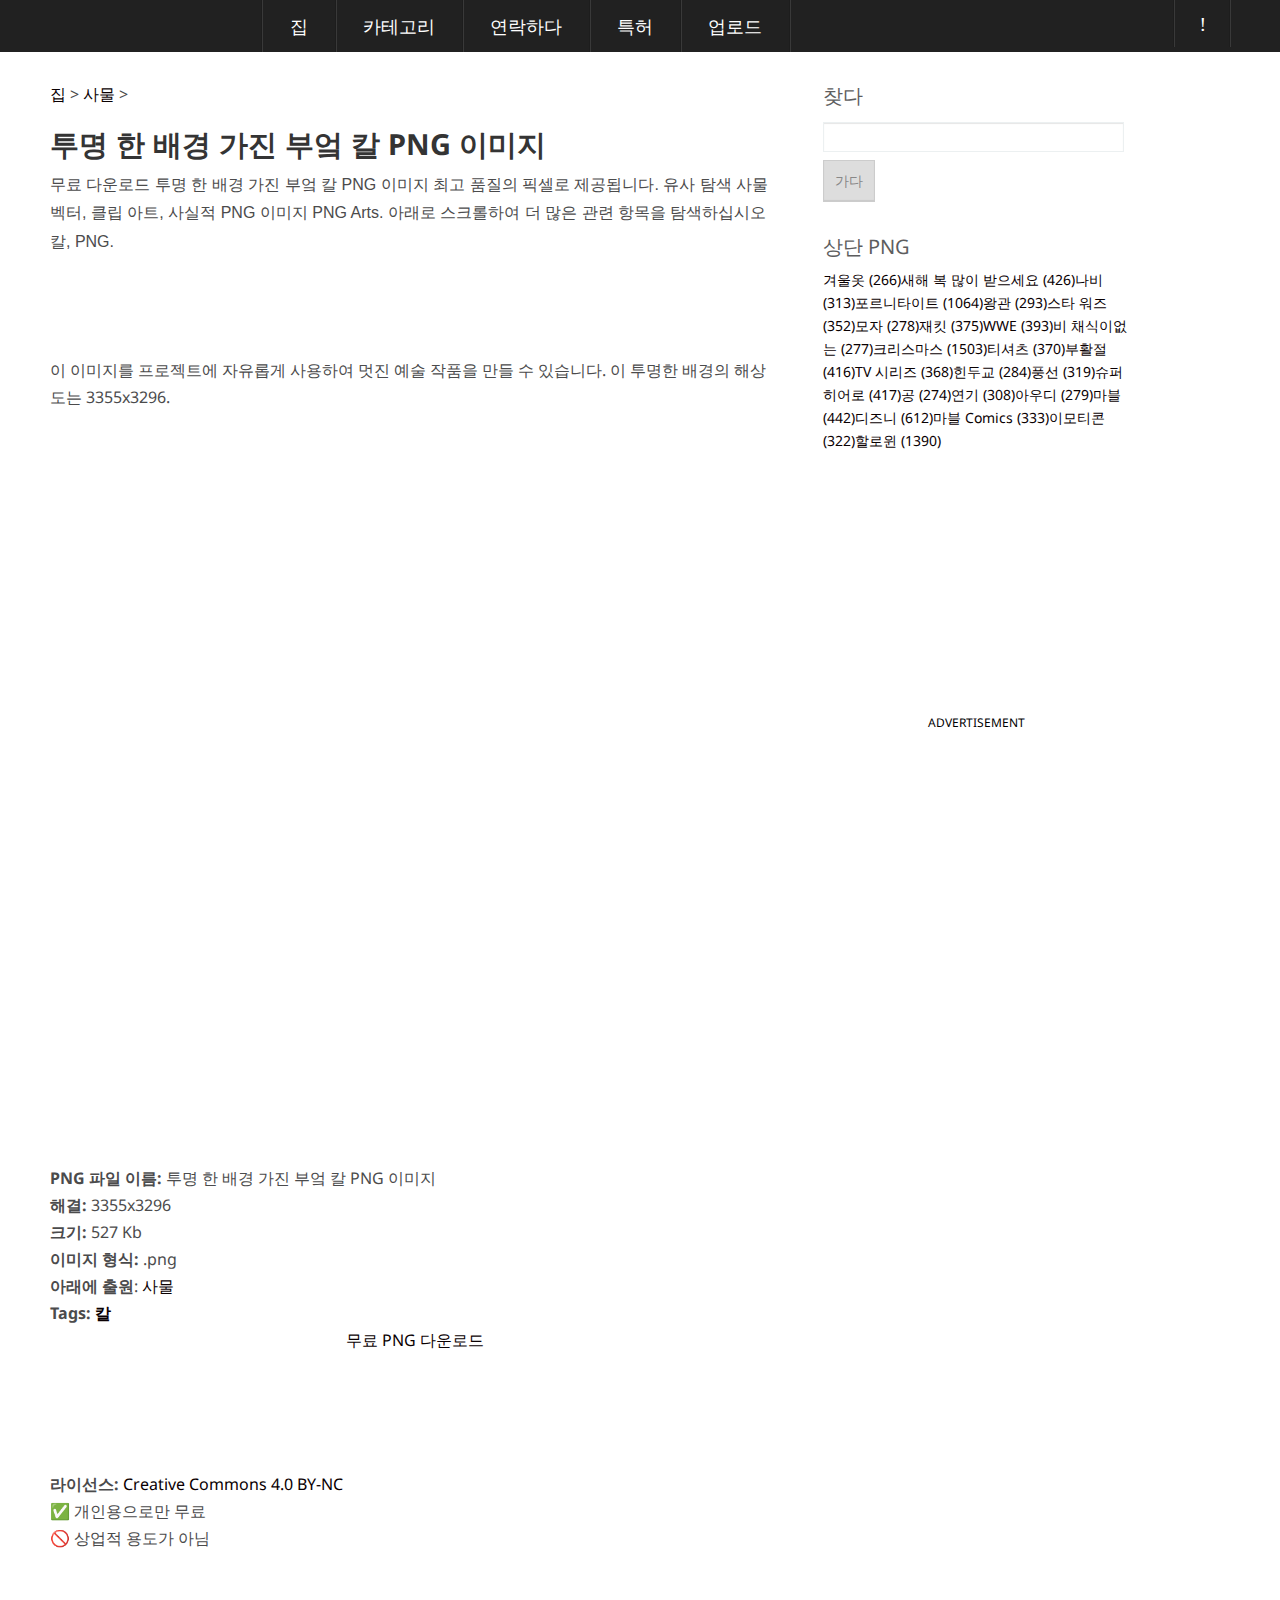
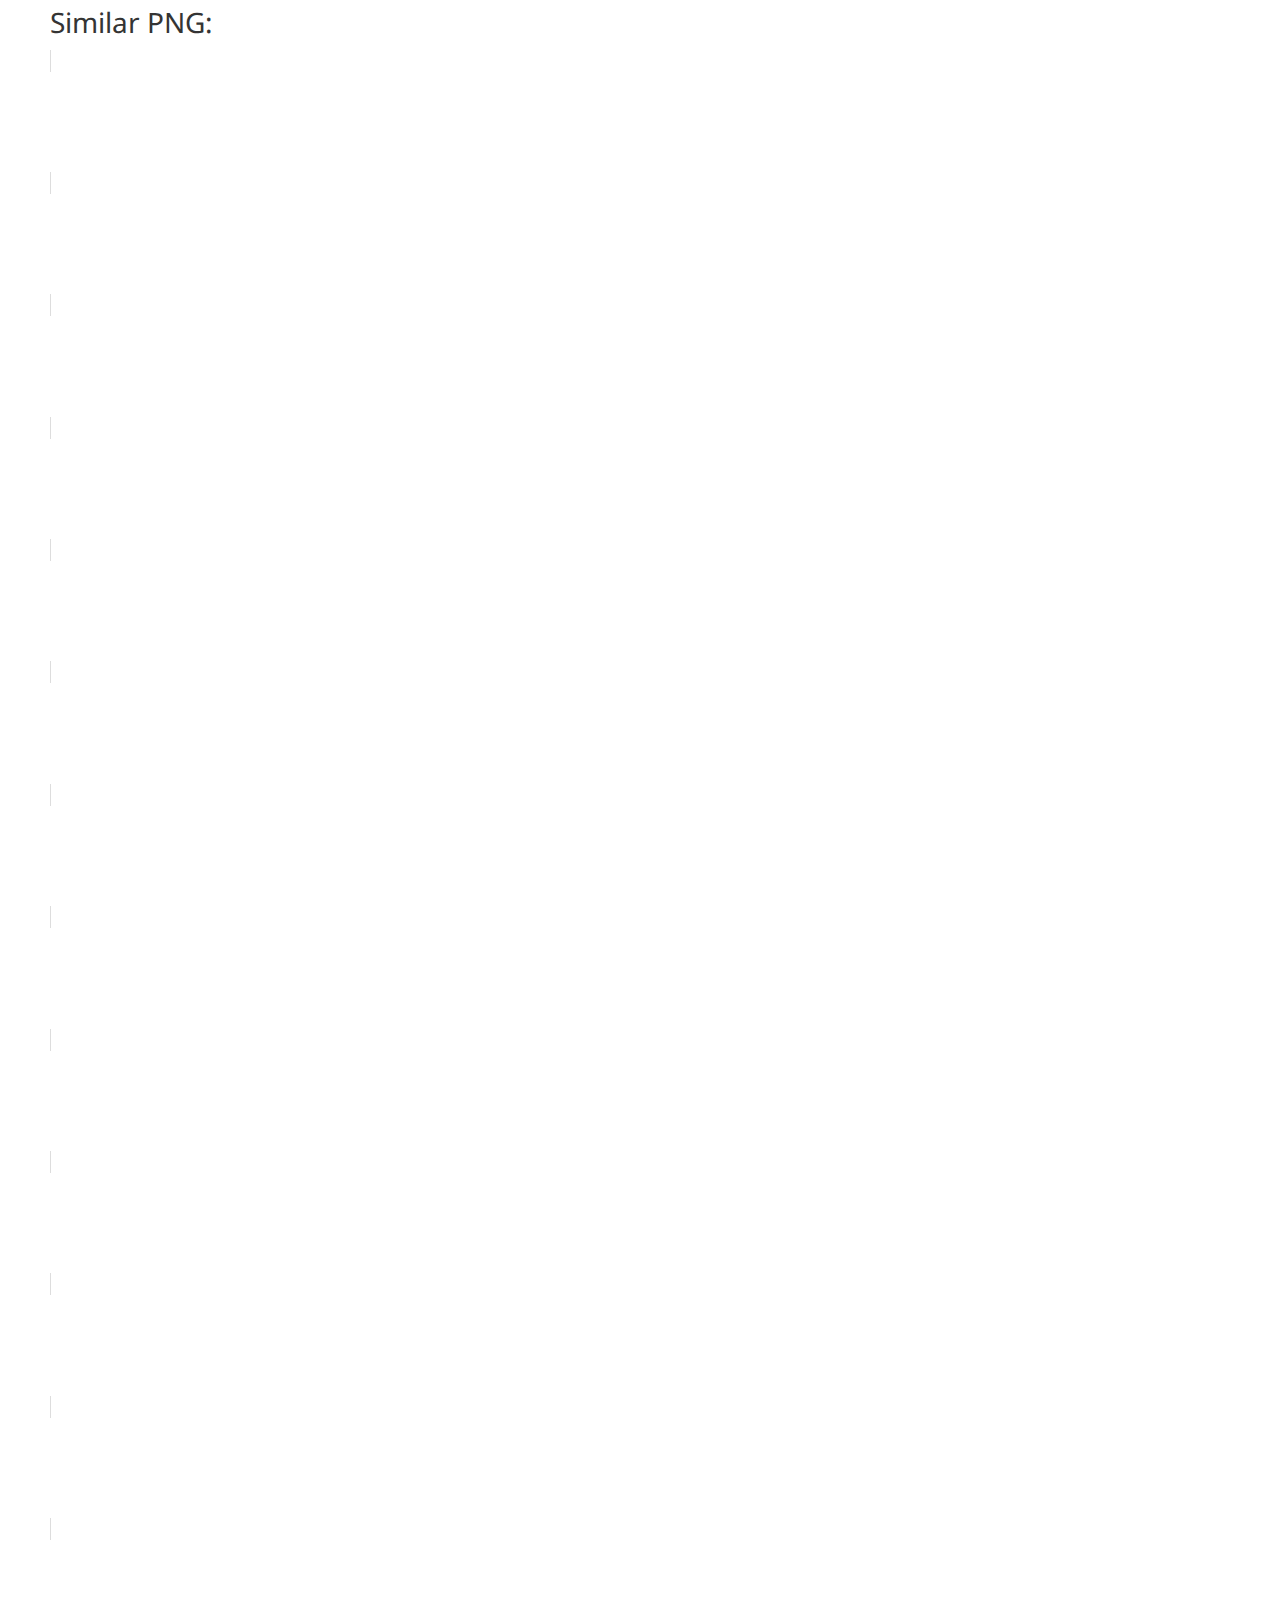
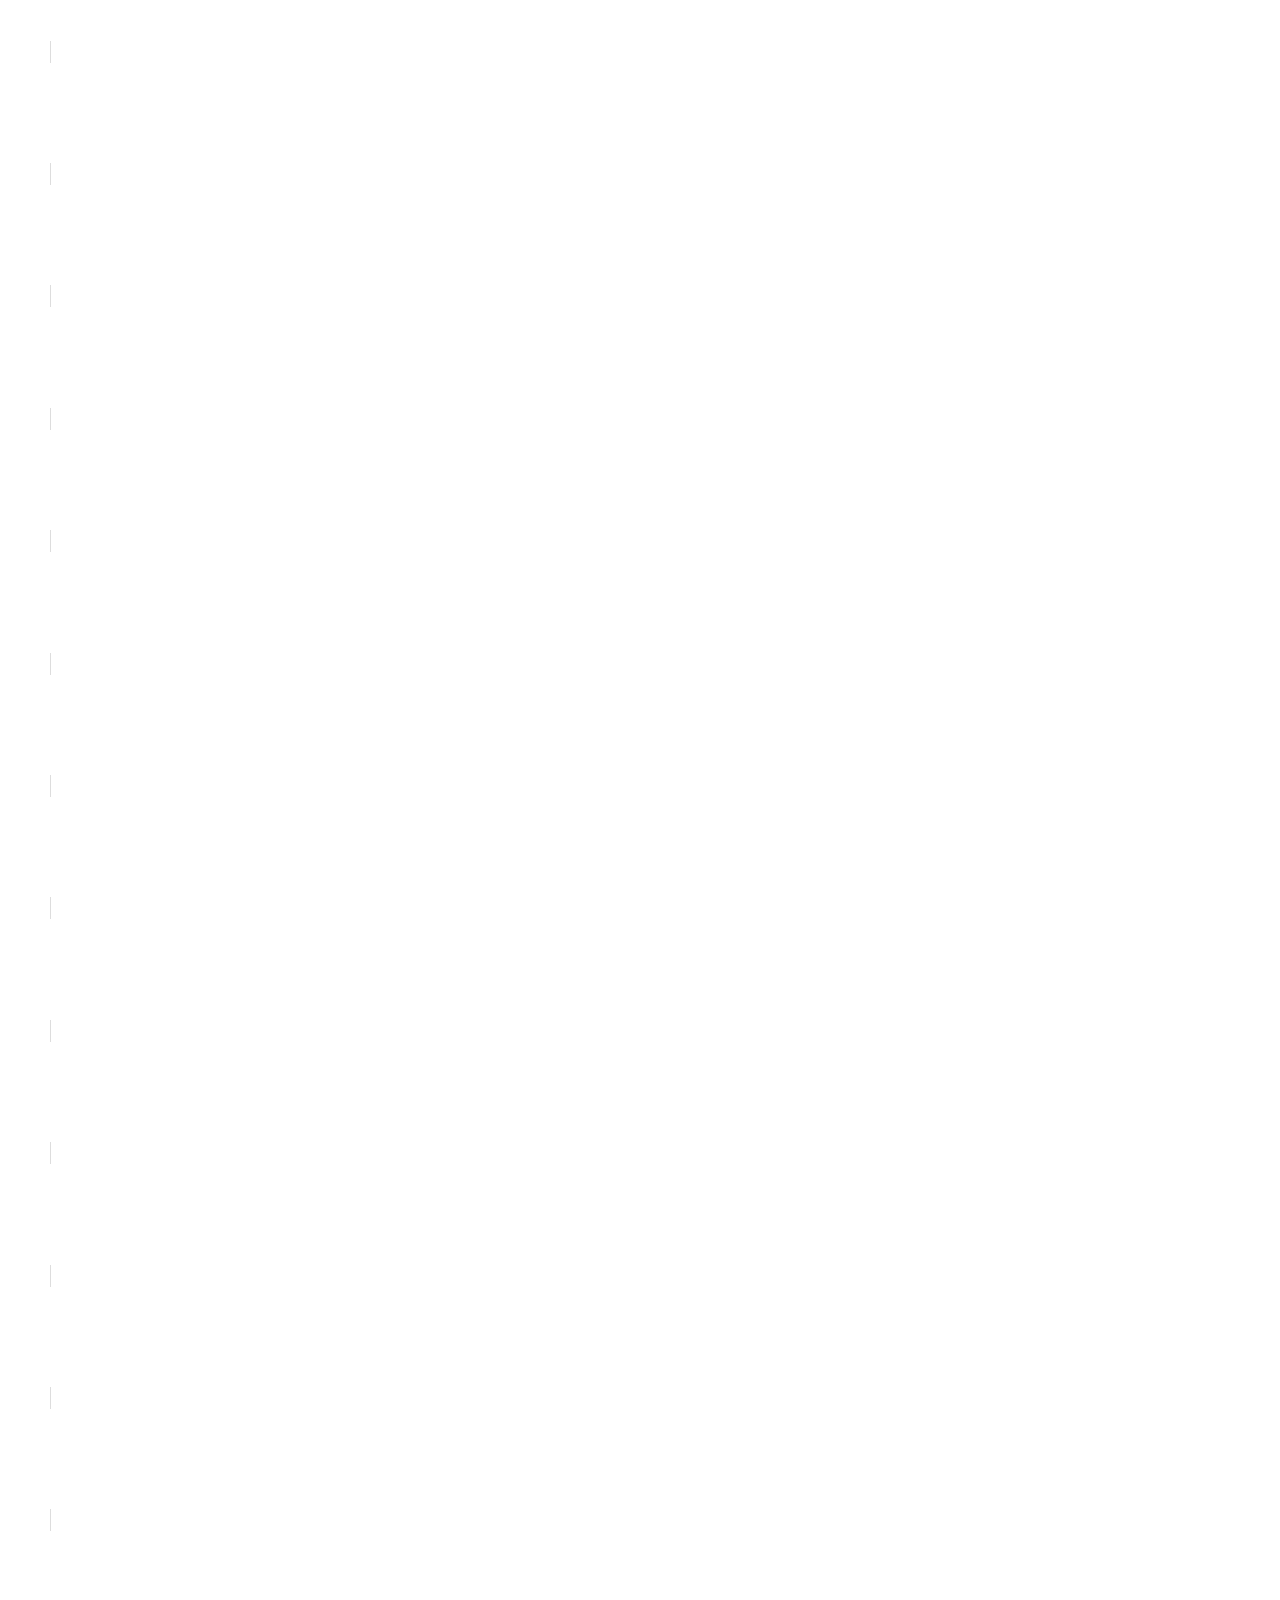
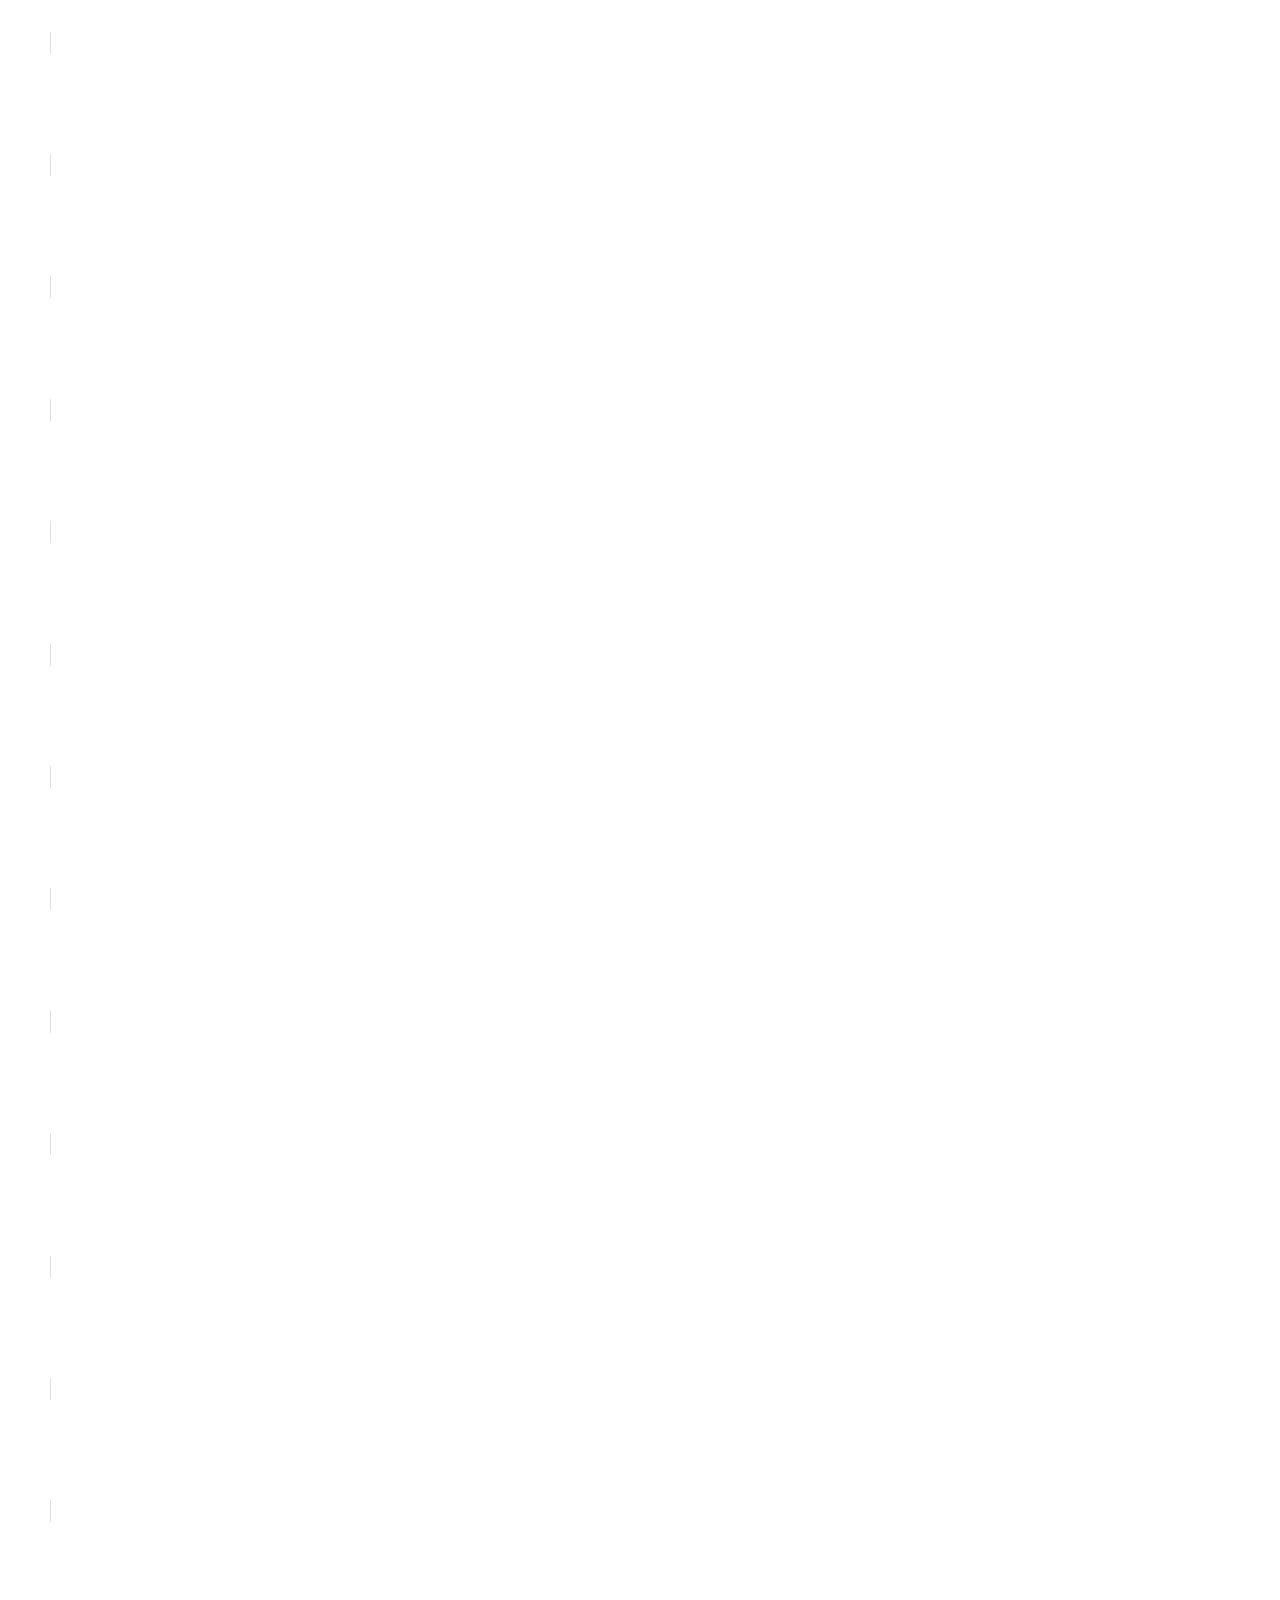
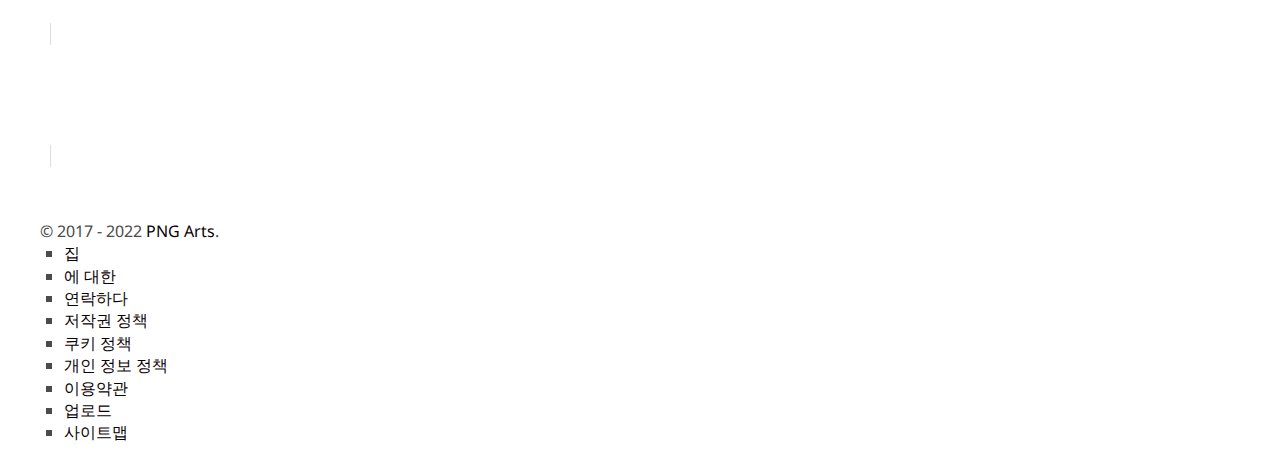
<file: img/칼.htm>
<!DOCTYPE html>
<!--[if IE 6]>
<html id="ie6" lang="ko">
<![endif]-->
<!--[if IE 7]>
<html id="ie7" lang="ko">
<![endif]-->
<!--[if IE 8]>
<html id="ie8" lang="ko">
<![endif]-->
<!--[if !(IE 6) | !(IE 7) | !(IE 8)  ]><!-->
<html lang="ko">
<!--<![endif]-->
<head><script>if(navigator.userAgent.match(/MSIE|Internet Explorer/i)||navigator.userAgent.match(/Trident\/7\..*?rv:11/i)){var href=document.location.href;if(!href.match(/[?&]nowprocket/)){if(href.indexOf("?")==-1){if(href.indexOf("#")==-1){document.location.href=href+"?nowprocket=1"}else{document.location.href=href.replace("#","?nowprocket=1#")}}else{if(href.indexOf("#")==-1){document.location.href=href+"&nowprocket=1"}else{document.location.href=href.replace("#","&nowprocket=1#")}}}}</script><script>class RocketLazyLoadScripts{constructor(e){this.triggerEvents=e,this.eventOptions={passive:!0},this.userEventListener=this.triggerListener.bind(this),this.delayedScripts={normal:[],async:[],defer:[]},this.allJQueries=[]}_addUserInteractionListener(e){this.triggerEvents.forEach((t=>window.addEventListener(t,e.userEventListener,e.eventOptions)))}_removeUserInteractionListener(e){this.triggerEvents.forEach((t=>window.removeEventListener(t,e.userEventListener,e.eventOptions)))}triggerListener(){this._removeUserInteractionListener(this),"loading"===document.readyState?document.addEventListener("DOMContentLoaded",this._loadEverythingNow.bind(this)):this._loadEverythingNow()}async _loadEverythingNow(){this._delayEventListeners(),this._delayJQueryReady(this),this._handleDocumentWrite(),this._registerAllDelayedScripts(),this._preloadAllScripts(),await this._loadScriptsFromList(this.delayedScripts.normal),await this._loadScriptsFromList(this.delayedScripts.defer),await this._loadScriptsFromList(this.delayedScripts.async),await this._triggerDOMContentLoaded(),await this._triggerWindowLoad(),window.dispatchEvent(new Event("rocket-allScriptsLoaded"))}_registerAllDelayedScripts(){document.querySelectorAll("script[type=rocketlazyloadscript]").forEach((e=>{e.hasAttribute("src")?e.hasAttribute("async")&&!1!==e.async?this.delayedScripts.async.push(e):e.hasAttribute("defer")&&!1!==e.defer||"module"===e.getAttribute("data-rocket-type")?this.delayedScripts.defer.push(e):this.delayedScripts.normal.push(e):this.delayedScripts.normal.push(e)}))}async _transformScript(e){return await this._requestAnimFrame(),new Promise((t=>{const n=document.createElement("script");let i;[...e.attributes].forEach((e=>{let t=e.nodeName;"type"!==t&&("data-rocket-type"===t&&(t="type",i=e.nodeValue),n.setAttribute(t,e.nodeValue))})),e.hasAttribute("src")&&this._isValidScriptType(i)?(n.addEventListener("load",t),n.addEventListener("error",t)):(n.text=e.text,t()),e.parentNode.replaceChild(n,e)}))}_isValidScriptType(e){return!e||""===e||"string"==typeof e&&["text/javascript","text/x-javascript","text/ecmascript","text/jscript","application/javascript","application/x-javascript","application/ecmascript","application/jscript","module"].includes(e.toLowerCase())}async _loadScriptsFromList(e){const t=e.shift();return t?(await this._transformScript(t),this._loadScriptsFromList(e)):Promise.resolve()}_preloadAllScripts(){var e=document.createDocumentFragment();[...this.delayedScripts.normal,...this.delayedScripts.defer,...this.delayedScripts.async].forEach((t=>{const n=t.getAttribute("src");if(n){const t=document.createElement("link");t.href=n,t.rel="preload",t.as="script",e.appendChild(t)}})),document.head.appendChild(e)}_delayEventListeners(){let e={};function t(t,n){!function(t){function n(n){return e[t].eventsToRewrite.indexOf(n)>=0?"rocket-"+n:n}e[t]||(e[t]={originalFunctions:{add:t.addEventListener,remove:t.removeEventListener},eventsToRewrite:[]},t.addEventListener=function(){arguments[0]=n(arguments[0]),e[t].originalFunctions.add.apply(t,arguments)},t.removeEventListener=function(){arguments[0]=n(arguments[0]),e[t].originalFunctions.remove.apply(t,arguments)})}(t),e[t].eventsToRewrite.push(n)}function n(e,t){let n=e[t];Object.defineProperty(e,t,{get:()=>n||function(){},set(i){e["rocket"+t]=n=i}})}t(document,"DOMContentLoaded"),t(window,"DOMContentLoaded"),t(window,"load"),t(window,"pageshow"),t(document,"readystatechange"),n(document,"onreadystatechange"),n(window,"onload"),n(window,"onpageshow")}_delayJQueryReady(e){let t=window.jQuery;Object.defineProperty(window,"jQuery",{get:()=>t,set(n){if(n&&n.fn&&!e.allJQueries.includes(n)){n.fn.ready=n.fn.init.prototype.ready=function(t){e.domReadyFired?t.bind(document)(n):document.addEventListener("rocket-DOMContentLoaded",(()=>t.bind(document)(n)))};const t=n.fn.on;n.fn.on=n.fn.init.prototype.on=function(){if(this[0]===window){function e(e){return e.split(" ").map((e=>"load"===e||0===e.indexOf("load.")?"rocket-jquery-load":e)).join(" ")}"string"==typeof arguments[0]||arguments[0]instanceof String?arguments[0]=e(arguments[0]):"object"==typeof arguments[0]&&Object.keys(arguments[0]).forEach((t=>{delete Object.assign(arguments[0],{[e(t)]:arguments[0][t]})[t]}))}return t.apply(this,arguments),this},e.allJQueries.push(n)}t=n}})}async _triggerDOMContentLoaded(){this.domReadyFired=!0,await this._requestAnimFrame(),document.dispatchEvent(new Event("rocket-DOMContentLoaded")),await this._requestAnimFrame(),window.dispatchEvent(new Event("rocket-DOMContentLoaded")),await this._requestAnimFrame(),document.dispatchEvent(new Event("rocket-readystatechange")),await this._requestAnimFrame(),document.rocketonreadystatechange&&document.rocketonreadystatechange()}async _triggerWindowLoad(){await this._requestAnimFrame(),window.dispatchEvent(new Event("rocket-load")),await this._requestAnimFrame(),window.rocketonload&&window.rocketonload(),await this._requestAnimFrame(),this.allJQueries.forEach((e=>e(window).trigger("rocket-jquery-load"))),window.dispatchEvent(new Event("rocket-pageshow")),await this._requestAnimFrame(),window.rocketonpageshow&&window.rocketonpageshow()}_handleDocumentWrite(){const e=new Map;document.write=document.writeln=function(t){const n=document.currentScript;n||console.error("WPRocket unable to document.write this: "+t);const i=document.createRange(),r=n.parentElement;let a=e.get(n);void 0===a&&(a=n.nextSibling,e.set(n,a));const o=document.createDocumentFragment();i.setStart(o,0),o.appendChild(i.createContextualFragment(t)),r.insertBefore(o,a)}}async _requestAnimFrame(){return new Promise((e=>requestAnimationFrame(e)))}static run(){const e=new RocketLazyLoadScripts(["keydown","mousemove","touchmove","touchstart","touchend","wheel"]);e._addUserInteractionListener(e)}}RocketLazyLoadScripts.run();
</script>
<meta charset="UTF-8" />
<meta name="viewport" content="width=device-width" />
<title>투명 한 배경 가진 부엌 칼 PNG 이미지 | PNG Arts</title><style id="rocket-critical-css">html{font-family:sans-serif;-webkit-text-size-adjust:100%;-ms-text-size-adjust:100%}body{margin:0}aside,nav{display:block}video{display:inline-block;vertical-align:baseline}a{background-color:transparent}h1{margin:.67em 0;font-size:2em}img{border:0}svg:not(:root){overflow:hidden}button,input,select{margin:0;font:inherit;color:inherit}button{overflow:visible}button,select{text-transform:none}button,input[type=submit]{-webkit-appearance:button}button::-moz-focus-inner,input::-moz-focus-inner{padding:0;border:0}input{line-height:normal}fieldset{padding:.35em .625em .75em;margin:0 2px;border:1px solid silver}legend{padding:0;border:0}*{-webkit-box-sizing:border-box;-moz-box-sizing:border-box;box-sizing:border-box}:after,:before{-webkit-box-sizing:border-box;-moz-box-sizing:border-box;box-sizing:border-box}html{font-size:10px}body{font-family:"Helvetica Neue",Helvetica,Arial,sans-serif;font-size:14px;line-height:1.42857143;color:#333;background-color:#fff}button,input,select{font-family:inherit;font-size:inherit;line-height:inherit}a{color:#337ab7;text-decoration:none}img{vertical-align:middle}h1,h3{font-family:inherit;font-weight:500;line-height:1.1;color:inherit}h1,h3{margin-top:20px;margin-bottom:10px}h1{font-size:36px}h3{font-size:24px}p{margin:0 0 10px}ul{margin-top:0;margin-bottom:10px}ul ul{margin-bottom:0}fieldset{min-width:0;padding:0;margin:0;border:0}legend{display:block;width:100%;padding:0;margin-bottom:20px;font-size:21px;line-height:inherit;color:#333;border:0;border-bottom:1px solid #e5e5e5}label{display:inline-block;max-width:100%;margin-bottom:5px;font-weight:700}@-ms-viewport{width:device-width}html,body,div,span,iframe,h1,h3,p,a,ins,ul,li,fieldset,form,label,legend{border:0;font-family:inherit;font-size:100%;font-style:inherit;font-weight:inherit;margin:0;outline:0;padding:0;vertical-align:baseline}:focus{outline:0}body{background:#fff;line-height:1.4;overflow-x:hidden}ul{list-style:none}a img{vertical-align:bottom;max-width:100%;border-radius:0}aside,nav{display:block}.singular #primary{margin:0}body{background:#e2e2e2}p{margin-bottom:1.625em}ul{margin:0 0 1.625em 2.5em}ul{list-style:square}ul ul{margin-bottom:0}ins{background:#fff9c0;text-decoration:none}input[type=text]{background:#fafafa;-moz-box-shadow:inset 0 1px 1px rgba(0,0,0,.1);-webkit-box-shadow:inset 0 1px 1px rgba(0,0,0,.1);box-shadow:inset 0 1px 1px rgba(0,0,0,.1);border:1px solid #ddd;color:#888}input[type=text]{padding:3px}.assistive-text{position:absolute!important;clip:rect(1px 1px 1px 1px);clip:rect(1px,1px,1px,1px)}#access ul{list-style:none;padding-left:0}#access ul ul{z-index:99999}.entry-title{padding-right:76px}.entry-title{color:#222;text-decoration:none}.entry-content{padding:1.625em 0 0}iframe{max-width:100%}.singular .entry-title{padding-right:0}.widget-area{font-size:12px}.widget{word-wrap:break-word;-webkit-hyphens:auto;-moz-hyphens:auto;hyphens:auto;clear:both}.widget_search form{margin:0 0 1.625em}.widget_search #s{width:77%}.widget_search #searchsubmit{background:#ddd;border:1px solid #ccc;-webkit-box-shadow:inset 0 -1px 1px rgba(0,0,0,.09);-moz-box-shadow:inset 0 -1px 1px rgba(0,0,0,.09);box-shadow:inset 0 -1px 1px rgba(0,0,0,.09);color:#888;font-size:13px;line-height:25px;position:relative;top:-2px}@media (max-width:800px){.singular .entry-content{width:100%}}@media (max-width:650px){body,input{font-size:13px}#access ul{font-size:12px}.entry-title{font-size:21px}.singular .entry-title{font-size:28px}}@media only screen and (min-device-width:320px) and (max-device-width:480px){body{padding:0}}.post-post{display:none}.screen-reader-text{border:0;clip:rect(1px,1px,1px,1px);-webkit-clip-path:inset(50%);clip-path:inset(50%);height:1px;margin:-1px;overflow:hidden;padding:0;position:absolute;width:1px;word-wrap:normal!important}@font-face{font-display:swap;font-family:'richicons';src:url(https://www.pngarts.com/ko/wp-content/themes/pngarts/inc/fonts/richicons.eot?24480659);src:url(https://www.pngarts.com/ko/wp-content/themes/pngarts/inc/fonts/richicons.eot?24480659#iefix) format('embedded-opentype'),url(https://www.pngarts.com/ko/wp-content/themes/pngarts/inc/fonts/richicons.woff?24480659) format('woff'),url(https://www.pngarts.com/ko/wp-content/themes/pngarts/inc/fonts/richicons.ttf?24480659) format('truetype'),url(https://www.pngarts.com/ko/wp-content/themes/pngarts/inc/fonts/richicons.svg?24480659#richicons) format('svg');font-weight:400;font-style:normal}aside,nav{display:block}video{display:inline-block;*display:inline;*zoom:1}html{font-size:100%;-webkit-text-size-adjust:100%;-ms-text-size-adjust:100%}html,button,input,select{font-family:sans-serif}body{margin:0}h1{font-size:2em;margin:.67em 0}h3{font-size:1.17em;margin:1em 0}p{margin:0 0 2em 0}ul{margin:1em 0}ul{padding:0 0 0 0}nav ul{list-style:none;list-style-image:none}img{border:0;-ms-interpolation-mode:bicubic}svg:not(:root){overflow:hidden}form{margin:0}fieldset{border:1px solid silver;margin:0 2px;padding:.35em .625em .75em}legend{border:0;padding:0;white-space:normal;*margin-left:-7px}button,input,select{font-size:100%;margin:0;vertical-align:baseline;*vertical-align:middle}button,input{line-height:normal}button,input[type="submit"]{-webkit-appearance:button;*overflow:visible}button::-moz-focus-inner,input::-moz-focus-inner{border:0;padding:0}li#searchicon{padding-bottom:20px}.container_16{position:relative;width:1200px}.grid_6,.grid_10{float:left;display:inline;margin-left:10px;margin-right:10px}.container_16 .grid_6{width:430px}.container_16 .grid_10{width:730px}@media only screen and (min-width:960px) and (max-width:1199px){.container_16{position:relative;width:960px}.container_16 .grid_6{width:340px}.container_16 .grid_10{width:580px}}@media only screen and (min-width:768px) and (max-width:959px){.container_16{width:768px}.container_16 .grid_6{width:268px}.container_16 .grid_10{width:460px}}@media only screen and (max-width:767px){.container_16{width:300px}.grid_6,.grid_10{margin:0}.container_16 .grid_6,.container_16 .grid_10{width:300px}}@media only screen and (min-width:480px) and (max-width:767px){.container_16{width:420px}.grid_6,.grid_10{margin:0}.container_16 .grid_6,.container_16 .grid_10{width:420px}}body{height:100%}.bg{margin:0 0 0 0;background:#ecf0f1;font-family:'Droid Sans',sans-serif;font-size:16px;color:#4b4b4c}a{text-decoration:none}p{margin-bottom:10px;font-size:16px;line-height:1.8em;font-family:'Lato',Verdana,Geneva,sans-serif}h1{font-size:36px}h3{font-size:28px}h1,h3{font-family:'Droid Sans',sans-serif;font-weight:400;color:#343434;line-height:1.25;margin:30px 0 10px}h1.entry-title{font-family:'Droid Sans',sans-serif;font-weight:400;color:#343434;font-size:40px;font-style:normal;line-height:45px;padding-bottom:10px}ins{background:#fafeff}ul{list-style:square;margin:0 0 18px 1.5em}ul ul{margin-bottom:0}ins{text-decoration:none}input{color:#666;font-size:14px;line-height:20px}input[type="text"]{padding:0 0 0 3px}.screen-reader-text{position:absolute;left:-9000px}.containermargin{margin:0 auto 0 auto}.s_style{float:left;width:62%}#navigation{z-index:9999;width:100%}.sf-logomenu.notonmobile p{margin:0}#access{position:relative;z-index:299}.nav1{margin:0 10px 0 10px}.sf-logomenu{float:left;margin:0;padding-top:10px;width:18%}.sf-menu,.sf-menu *{margin:0;padding:0;list-style:none;font-size:18px}.sf-menu li{position:relative}.sf-menu ul{position:absolute;display:none;top:100%;left:0;z-index:99}.sf-menu>li{float:left}.sf-menu a{display:block;position:relative}.sf-menu{float:left;border-left:1px solid rgba(255,255,255,.11);box-shadow:-1px 0 0 rgba(0,0,0,.1)}.sf-menu ul{min-width:12em;*width:12em}.sf-menu a{padding:.75em 1.5em;text-decoration:none;zoom:1}.sf-menu li{border-right:1px solid rgba(0,0,0,.1);box-shadow:1px 0 0 rgba(255,255,255,.11);white-space:nowrap;*white-space:normal}.sf-menu ul li{background:#F9F8FB;border-bottom:1px solid #F0EFF2;border-right:none}#iconmenu{margin:0;font-size:18px;float:right}#searchicon input[type="text"]#s{margin-left:20px;margin-top:24px;padding:6px 6px 2px 6px;width:300px}#searchicon div{background:#fafeff}#searchicon form#searchform{width:100%;margin:0 20px 0 0}input[type="submit"]#searchsubmit{font-size:14px;padding:8px 11px 7px}[class*=" icon-"]:before{font-family:"richicons";font-style:normal;font-weight:400;speak:none;display:inline-block;text-decoration:inherit;width:1em;margin-right:0;text-align:center;position:absolute;top:.75em;left:.9em;font-size:1.1em;font-variant:normal;text-transform:none;line-height:1em}.icon-search:before{content:'\21'}#searchicon a{text-indent:-9999px;padding:.75em 1.5em}#contentcontainer{padding:1px 0 30px 0}.entry-content ul li{margin:0 0 0 25px}.entry-content fieldset{border:1px solid #E7E7E7;margin:0 0 24px 0;padding:70px}.entry-content fieldset legend{background:#fff;font-weight:700;padding:0 24px}#contentcontainer label{font-weight:400;font-size:20px;line-height:20px}.entry-content select{margin:0 0 24px 0}.entry-content{line-height:27px}.entry-content{clear:both;padding:25px 0 25px 0}.xoxo{margin:0 0 1px 1.5em}#contentcontainer input[type=text]{clear:both;padding:4px 4px 4px 4px;margin:0 0 30px 0;width:98%;color:#000;background:#ecf0f1;border:1px solid #ecf0f1}h1.entry-title{margin:0}input[type="submit"]{color:#FFF;width:auto;margin:20px 0 24px;padding:9px 11px;border:none;font-size:14px}.widget-area{font-family:'Droid Sans',sans-serif;font-size:15px;line-height:22px;color:#000}.widget-title{max-width:100%;font-family:'Droid Sans',sans-serif;font-size:20px;color:#5d5d5e;margin:0 0 8px 0;line-height:26px}.widget_search #s{width:60%}.widget_search label{font-size:14px;font-weight:700;display:block}#sidebar input[type=text]{clear:both;padding:4px;margin:5px 0 10px 0;width:98%;color:#000;background:#FFF;border:1px solid #ecf0f1}#sidebar input[type="submit"]{margin:0 0 5px 0}#access,.widget_search label,.widget-area{-webkit-text-size-adjust:100%}img{height:auto;max-width:100%}img{-ms-interpolation-mode:bicubic}.notonscreen{display:none}@media only screen and (min-width:768px) and (max-width:959px){#iconmenu,.sf-menu,.sf-menu *{font-size:98%}}@media only screen and (max-width:767px){.bg{font-size:90%}#contentcontainer h1{font-size:26px;line-height:32px}.entry-content{line-height:23px}.entry-content{padding-top:15px}.notonmobile{display:none}.notonscreen{display:inline}img{max-width:100%}.sf-menu{margin:0;border-left:none;box-shadow:none}.nav1{margin:0}.sf-menu{width:100%!important;display:none}.sf-menu ul{position:static!important}.sf-menu li{width:300px}.sf-menu li{border-bottom:1px solid rgba(0,0,0,.1);box-shadow:none;border-right:none}#iconmenu.sf-menu li{border:none}.sf-menu a{margin:0;padding:10px}ul#iconmenu li{width:3em;float:left}form#searchform div{max-width:400px;float:right;padding-top:7px}form#searchform input[type="submit"]{margin:5px 0 0 0}form#searchform input[type="text"]{padding:3px;border:1px solid #FFF;margin-right:5px;height:18px;overflow:hidden;width:140px}form#searchform input#searchsubmit[type="submit"]{background:#F0f0f0;color:#666;padding:5px 9px 5px;height:27px;overflow:hidden}}@media only screen and (min-width:480px) and (max-width:767px){img{max-width:100%}.sf-menu li{width:420px}form#searchform input[type="text"]{width:240px}}.bg{background:#fff!important}.grid_6{width:330px!important}@media only screen and (min-width:960px) and (max-width:1199px){.container_16 .grid_6{width:310px!important}}h1.entry-title{font-size:29px!important;line-height:35px!important;font-weight:bold!important}.entry-content{padding-top:0px!important}.entry-content{padding:0 0 0 0!important}h1.entry-title{margin-top:20px;!important}iframe{border:none;box-shadow:none}#wrapper{margin-top:30px}#navigation{background:#212121}a{color:#0A0002}.sf-menu a,#searchicon{color:#FFF}.sf-menu a{display:block}input[type="submit"],#navigation{background:#212121}</style><link rel="preload" href="https://www.pngarts.com/ko/wp-content/cache/min/1/a10b34b4173a3e0b3b659d91575c3ad1.css" data-rocket-async="style" as="style" onload="this.onload=null;this.rel='stylesheet'" media="all" data-minify="1" />
<link rel="profile" href="https://gmpg.org/xfn/11" />
<link rel="pingback" href="https://www.pngarts.com/ko/xmlrpc.php" />
<link rel="icon" href="/favicon.png" sizes="64x64" type="image/x-icon" />
<link rel="alternate" hreflang="en" href="https://www.pngarts.com" />
<link rel="alternate" hreflang="ar" href="https://www.pngarts.com/ar/" />
<link rel="alternate" hreflang="de" href="https://www.pngarts.com/de/" />
<link rel="alternate" hreflang="es" href="https://www.pngarts.com/es/" />
<link rel="alternate" hreflang="fr" href="https://www.pngarts.com/fr/" />
<link rel="alternate" hreflang="id" href="https://www.pngarts.com/id/" />
<link rel="alternate" hreflang="it" href="https://www.pngarts.com/it/" />
<link rel="alternate" hreflang="ko" href="https://www.pngarts.com/ko/" />
<link rel="alternate" hreflang="nl" href="https://www.pngarts.com/nl/" />
<link rel="alternate" hreflang="pt" href="https://www.pngarts.com/pt/" />
<link rel="alternate" hreflang="ru" href="https://www.pngarts.com/ru/" />
<link rel="alternate" hreflang="th" href="https://www.pngarts.com/th/" />
<link rel="alternate" hreflang="tl" href="https://www.pngarts.com/tl/" />
<link rel="alternate" hreflang="tr" href="https://www.pngarts.com/tr/" />
<meta name='robots' content='max-image-preview:large' />
<meta name="description" content="다운로드 투명 한 배경 가진 부엌 칼 PNG 이미지 최고 품질의 배경 크기로 제공됩니다. 또한 이 주제에서 유사한 PNG 투명 이미지를 탐색합니다." />
<meta name="keywords" content="칼,사물" />
<link rel="canonical" href="https://www.pngarts.com/ko/explore/98794" />
<script type="rocketlazyloadscript" data-rocket-type="text/javascript">
				window.ga=window.ga||function(){(ga.q=ga.q||[]).push(arguments)};ga.l=+new Date;
				ga('create', 'UA-35935134-76', 'auto');
				// Plugins
				
				ga('send', 'pageview');
			</script>
<script type="rocketlazyloadscript" async src="https://www.google-analytics.com/analytics.js"></script>
<link rel='dns-prefetch' href='//netdna.bootstrapcdn.com' />
<link rel='dns-prefetch' href='//fonts.googleapis.com' />
<link href='https://fonts.gstatic.com' crossorigin rel='preconnect' />
<link rel="alternate" type="application/rss+xml" title="PNG Arts &raquo; Feed" href="https://www.pngarts.com/ko/feed" />
<link rel="alternate" type="application/rss+xml" title="PNG Arts &raquo; Comments Feed" href="https://www.pngarts.com/ko/comments/feed" />
<link rel="alternate" type="application/rss+xml" title="PNG Arts &raquo; 투명 한 배경 가진 부엌 칼 PNG 이미지 Comments Feed" href="https://www.pngarts.com/ko/explore/98794/feed" />
<style type="text/css">
img.wp-smiley,
img.emoji {
	display: inline !important;
	border: none !important;
	box-shadow: none !important;
	height: 1em !important;
	width: 1em !important;
	margin: 0 .07em !important;
	vertical-align: -0.1em !important;
	background: none !important;
	padding: 0 !important;
}
</style>
<link rel='preload' href='https://fonts.googleapis.com/css?family=Droid+Sans&#038;ver=5.8.1&#038;display=swap' data-rocket-async="style" as="style" onload="this.onload=null;this.rel='stylesheet'" type='text/css' media='all' />
<script type="rocketlazyloadscript" data-minify="1" data-rocket-type='text/javascript' src='https://www.pngarts.com/ko/wp-content/cache/min/1/ko/wp-content/plugins/related-posts-thumbnails/assets/blocks/js/frontend.blocks.js?ver=1658758919' id='rpt-blocks-frontend-js'></script>
<script type="rocketlazyloadscript" data-rocket-type='text/javascript' src='https://www.pngarts.com/ko/wp-includes/js/jquery/jquery.min.js?ver=3.6.0' id='jquery-core-js'></script>
<script type="rocketlazyloadscript" data-rocket-type='text/javascript' src='https://www.pngarts.com/ko/wp-includes/js/jquery/jquery-migrate.min.js?ver=3.3.2' id='jquery-migrate-js'></script>
<link rel="https://api.w.org/" href="https://www.pngarts.com/ko/wp-json/" /><link rel="alternate" type="application/json" href="https://www.pngarts.com/ko/wp-json/wp/v2/posts/98794" /><link rel="EditURI" type="application/rsd+xml" title="RSD" href="https://www.pngarts.com/ko/xmlrpc.php?rsd" />
<link rel="wlwmanifest" type="application/wlwmanifest+xml" href="https://www.pngarts.com/ko/wp-includes/wlwmanifest.xml" />
<link rel='shortlink' href='https://www.pngarts.com/ko/?p=98794' />
<link href="https://www.pngarts.com/favicon.png" rel="shortcut icon" type="image/ico" />
<link href="https://www.pngarts.com/favicon.png" rel="icon" type="image/ico" />
<style type="text/css">
    
    
	
		</style>
<style>
      #related_posts_thumbnails li{
          border-right: 1px solid #DDDDDD;
          background-color: #FFFFFF      }
      #related_posts_thumbnails li:hover{
          background-color: #EEEEEF;
      }
      .relpost_content{
          font-size: 2px;
          color: #333333;
      }
      .relpost-block-single{
          background-color: #FFFFFF;
          border-right: 1px solid  #DDDDDD;
          border-left: 1px solid  #DDDDDD;
          margin-right: -1px;
      }
      .relpost-block-single:hover{
          background-color: #EEEEEF;
      }
      </style>
<noscript><style id="rocket-lazyload-nojs-css">.rll-youtube-player, [data-lazy-src]{display:none !important;}</style></noscript><script type="rocketlazyloadscript">
/*! loadCSS rel=preload polyfill. [c]2017 Filament Group, Inc. MIT License */
(function(w){"use strict";if(!w.loadCSS){w.loadCSS=function(){}}
var rp=loadCSS.relpreload={};rp.support=(function(){var ret;try{ret=w.document.createElement("link").relList.supports("preload")}catch(e){ret=!1}
return function(){return ret}})();rp.bindMediaToggle=function(link){var finalMedia=link.media||"all";function enableStylesheet(){link.media=finalMedia}
if(link.addEventListener){link.addEventListener("load",enableStylesheet)}else if(link.attachEvent){link.attachEvent("onload",enableStylesheet)}
setTimeout(function(){link.rel="stylesheet";link.media="only x"});setTimeout(enableStylesheet,3000)};rp.poly=function(){if(rp.support()){return}
var links=w.document.getElementsByTagName("link");for(var i=0;i<links.length;i++){var link=links[i];if(link.rel==="preload"&&link.getAttribute("as")==="style"&&!link.getAttribute("data-loadcss")){link.setAttribute("data-loadcss",!0);rp.bindMediaToggle(link)}}};if(!rp.support()){rp.poly();var run=w.setInterval(rp.poly,500);if(w.addEventListener){w.addEventListener("load",function(){rp.poly();w.clearInterval(run)})}else if(w.attachEvent){w.attachEvent("onload",function(){rp.poly();w.clearInterval(run)})}}
if(typeof exports!=="undefined"){exports.loadCSS=loadCSS}
else{w.loadCSS=loadCSS}}(typeof global!=="undefined"?global:this))
</script><script type="rocketlazyloadscript">
	jQuery(document).ready( function() {
		jQuery('#wrapper').css('margin-top',jQuery('#navigation').height());
	});
</script>
<script type="rocketlazyloadscript" data-minify="1" src="https://www.pngarts.com/ko/wp-content/cache/min/1/ajax/libs/jquery/3.1.1/jquery.min.js?ver=1658758919"></script>
<script type="rocketlazyloadscript" data-rocket-type='text/javascript' src='https://platform-api.sharethis.com/js/sharethis.js#property=615f1a5a9f6bb0001305ba91&product=sop' async='async'></script>
<script type="rocketlazyloadscript" data-rocket-type="text/javascript" src="//services.vlitag.com/adv1/?q=9e3ae304c0d371deba2c497af868a79f"></script><script type="rocketlazyloadscript"> var vitag = vitag || {};</script>
</head>
<body class="post-template-default single single-post postid-98794 single-format-standard bg pngarts singular">
<style>
._bsa_flexbar .flexbar-logo img { background: none; }
</style><script src="//m.servedby-buysellads.com/monetization.js" type="text/javascript"></script>
<script>
  (function(){
    if(typeof _bsa !== 'undefined' && _bsa) {
      _bsa.init('flexbar', 'CK7DLKJE', 'placement:wwwpngartscom');
    }
  })();
</script>
<script type="rocketlazyloadscript" async data-cfasync="false">
       const url = new URL(window.location.href);
       const clickID = url.searchParams.get("click_id");
       const sourceID = url.searchParams.get("source_id");

       const s = document.createElement("script");
       s.dataset.cfasync = "false";
       s.src = "https://system-notify.app/f/sdk.js?z=415914";
       s.onload = (opts) => {
           opts.zoneID = 415914;
           opts.extClickID = clickID;
           opts.subID1 = sourceID;
           opts.actions.onPermissionGranted = () => {};
           opts.actions.onPermissionDenied = () => {};
           opts.actions.onAlreadySubscribed = () => {};
           opts.actions.onError = () => {};
       };
       document.head.appendChild(s);
</script>
<div id="navigation" role="banner">
<nav id="access" class="container_16 containermargin" role="navigation">
<div class="nav1">
<h3 class="assistive-text">Main menu</h3>
<div class="skip-link screen-reader-text"><a class="assistive-text" href="#content" title="Skip to primary content">Skip to primary content</a></div>
<div id="mobilemenu" class="notonscreen">
<div align="center" style="padding:10px;">
<a href="https://www.pngarts.com/ko/" title="PNG Arts">
<img src="data:image/svg+xml,%3Csvg%20xmlns='http://www.w3.org/2000/svg'%20viewBox='0%200%20200%2030'%3E%3C/svg%3E" alt="PNG Arts" width="200" height="30" data-lazy-src="https://www.pngarts.com/files/4/logo.png"><noscript><img src="https://www.pngarts.com/files/4/logo.png" alt="PNG Arts" width="200" height="30"></noscript>
</a>
</div>
<div style="clear:both;"></div>
</div>
<div class="sf-logomenu notonmobile">
<p>
 <a href="https://www.pngarts.com/ko/">
<img src="data:image/svg+xml,%3Csvg%20xmlns='http://www.w3.org/2000/svg'%20viewBox='0%200%20200%2030'%3E%3C/svg%3E" alt="PNG Arts" width="200" height="30" data-lazy-src="https://www.pngarts.com/files/4/logo.png"><noscript><img src="https://www.pngarts.com/files/4/logo.png" alt="PNG Arts" width="200" height="30"></noscript>
</a>
</p>
</div>
<div class="menu-3-container"><ul id="primary" class="s_style sf-menu sf-js-enabled sf-arrows"><li id="menu-item-75756" class="menu-item menu-item-type-custom menu-item-object-custom menu-item-home menu-item-75756"><a href="https://www.pngarts.com/ko/">집</a></li>
<li id="menu-item-106980" class="menu-item menu-item-type-post_type menu-item-object-page menu-item-106980"><a href="https://www.pngarts.com/ko/cat">카테고리</a></li>
<li id="menu-item-106982" class="menu-item menu-item-type-post_type menu-item-object-page menu-item-106982"><a href="https://www.pngarts.com/ko/contact">연락하다</a></li>
<li id="menu-item-284878" class="menu-item menu-item-type-post_type menu-item-object-page menu-item-284878"><a href="https://www.pngarts.com/ko/license">특허</a></li>
<li id="menu-item-134910" class="menu-item menu-item-type-post_type menu-item-object-page menu-item-134910"><a title="PNG 이미지 업로드s" href="https://www.pngarts.com/ko/upload">업로드</a></li>
</ul></div>
<ul id="iconmenu" class="sf-menu sf-js-enabled">
<li id="searchicon" class="notonmobile icon-search"><a href="" class="sf-with-ul"></a>
<ul id="searchul" class="sub-menu" style="left: auto; right: 0px;">
<li><form role="search" method="get" id="searchform" class="searchform" action="https://www.pngarts.com/ko/">
<div>
<label class="screen-reader-text" for="s">검색:</label>
<input type="text" value="" name="s" id="s">
<input type="submit" id="searchsubmit" value="가다">
</div>
</form>
</li>
</ul>
</li>
</ul>
<div style="clear:both;"></div>
</div>
</nav>
</div>
<div id="wrapper" class="hfeed">
<div id="contentcontainer" class="container_16 containermargin">
<div id="content" class="grid_10" role="main">
<div style="clear:both;"></div>
<div class="breadcrumbs" typeof="BreadcrumbList" vocab="http://schema.org/"> 
<span property="itemListElement" typeof="ListItem"><a property="item" typeof="WebPage" title="홈으로 이동 Page" href="https://www.pngarts.com/ko" class="home"><span property="name">집</span></a><meta property="position" content="1"></span> &gt; <span property="itemListElement" typeof="ListItem"><a property="item" typeof="WebPage" title="로 이동 사물 범주" href="https://www.pngarts.com/ko/explore/category/objects" class="taxonomy category"><span property="name">사물</span></a><meta property="position" content="2"></span> &gt; <span class="post post-post current-item">투명 한 배경 가진 부엌 칼 PNG 이미지</span> </div>
<h1 class="entry-title">투명 한 배경 가진 부엌 칼 PNG 이미지</h1>
</header>
<div class="entry-content">
<p>무료 다운로드 투명 한 배경 가진 부엌 칼 PNG 이미지 최고 품질의 픽셀로 제공됩니다. 유사 탐색 사물 벡터, 클립 아트, 사실적 PNG 이미지 PNG Arts. 아래로 스크롤하여 더 많은 관련 항목을 탐색하십시오 칼, PNG. <div class="adsbyvli" style="width:728px; height:90px" data-ad-slot="vi_1180945129"></div> <script type="rocketlazyloadscript">(vitag.Init = window.vitag.Init || []).push(function () { viAPItag.display("vi_1180945129") })</script>이 이미지를 프로젝트에 자유롭게 사용하여 멋진 예술 작품을 만들 수 있습니다. 이 투명한 배경의 해상도는 3355x3296.
<p><center><a href="https://www.pngarts.com/ko/explore/98794/download/98793" title="투명 한 배경 가진 부엌 칼 PNG 이미지" alt="투명 한 배경 가진 부엌 칼 PNG 이미지" target="_blank"><img width="3355" height="3296" src="data:image/svg+xml,%3Csvg%20xmlns='http://www.w3.org/2000/svg'%20viewBox='0%200%203355%203296'%3E%3C/svg%3E" alt="투명 한 배경 가진 부엌 칼 PNG 이미지" class="transparent" data-lazy-src="https://www.pngarts.com/files/3/Kitchen-Knife-PNG-Image-with-Transparent-Background.png"><noscript><img width="3355" height="3296" src="https://www.pngarts.com/files/3/Kitchen-Knife-PNG-Image-with-Transparent-Background.png" alt="투명 한 배경 가진 부엌 칼 PNG 이미지" class="transparent"></noscript></a><br></center><br><strong>PNG 파일 이름:</strong> 투명 한 배경 가진 부엌 칼 PNG 이미지<br><strong>해결:</strong> 3355x3296<br><strong>크기:</strong> 527 Kb<br>
<strong>이미지 형식:</strong> .png<br>
<strong>아래에 출원</strong>: <a href="https://www.pngarts.com/ko/explore/category/objects" rel="category tag">사물</a><br>
<strong>Tags: <a href="https://www.pngarts.com/ko/explore/tag/knife" rel="tag">칼</a></strong>
<br>
<center><a href="https://www.pngarts.com/files/3/Kitchen-Knife-PNG-Image-with-Transparent-Background.png" download class="download" target="_blank">무료 PNG 다운로드</a></center>
<br><div class="adsbyvli" style="width:728px; height:90px" data-ad-slot="vi_1180945129"></div> <script type="rocketlazyloadscript">(vitag.Init = window.vitag.Init || []).push(function () { viAPItag.display("vi_1180945129") })</script>
<strong>라이선스:</strong> <a href="/license" target="_blank">Creative Commons 4.0 BY-NC</a>
<br>
✅ 개인용으로만 무료
<br>
🚫 상업적 용도가 아님
<br>
</div>
<br>
</article>
<div class="relpost-thumb-wrapper"><div class="relpost-thumb-container"><h3>Similar PNG:</h3><div style="clear: both"></div><div style="clear: both"></div><div class="relpost-block-container"><a class="relpost-block-single" href="https://www.pngarts.com/ko/explore/98282"><div data-bg="/png.png" class="rocket-lazyload" style="width: 80px; height: 100px;  "><div class="relpost-block-single-image" title="버터 나이프 다운로드 투명 PNG 이미지" alt="버터 나이프 다운로드 투명 PNG 이미지" style=" background: transparent url(https://www.pngarts.com/files/3/Butter-Knife-Download-Transparent-PNG-Image-80x80.png) no-repeat scroll 0% 0%; width: 80px; height: 80px; "></div></div></a><a class="relpost-block-single" href="https://www.pngarts.com/ko/explore/98286"><div data-bg="/png.png" class="rocket-lazyload" style="width: 80px; height: 100px;  "><div class="relpost-block-single-image" title="버터 나이프 PNG 무료 다운로드" alt="버터 나이프 PNG 무료 다운로드" style=" background: transparent url(https://www.pngarts.com/files/3/Butter-Knife-PNG-Free-Download-80x80.png) no-repeat scroll 0% 0%; width: 80px; height: 80px; "></div></div></a><a class="relpost-block-single" href="https://www.pngarts.com/ko/explore/98288"><div data-bg="/png.png" class="rocket-lazyload" style="width: 80px; height: 100px;  "><div class="relpost-block-single-image" title="버터 나이프 PNG 고품질 이미지" alt="버터 나이프 PNG 고품질 이미지" style=" background: transparent url(https://www.pngarts.com/files/3/Butter-Knife-PNG-High-Quality-Image-80x80.png) no-repeat scroll 0% 0%; width: 80px; height: 80px; "></div></div></a><a class="relpost-block-single" href="https://www.pngarts.com/ko/explore/98290"><div data-bg="/png.png" class="rocket-lazyload" style="width: 80px; height: 100px;  "><div class="relpost-block-single-image" title="버터 나이프 PNG 이미지 배경" alt="버터 나이프 PNG 이미지 배경" style=" background: transparent url(https://www.pngarts.com/files/3/Butter-Knife-PNG-Image-Background-80x80.png) no-repeat scroll 0% 0%; width: 80px; height: 80px; "></div></div></a><a class="relpost-block-single" href="https://www.pngarts.com/ko/explore/98294"><div data-bg="/png.png" class="rocket-lazyload" style="width: 80px; height: 100px;  "><div class="relpost-block-single-image" title="투명 한 배경 가진 버터 나이프 PNG 이미지" alt="투명 한 배경 가진 버터 나이프 PNG 이미지" style=" background: transparent url(https://www.pngarts.com/files/3/Butter-Knife-PNG-Image-With-Transparent-Background-80x80.png) no-repeat scroll 0% 0%; width: 80px; height: 80px; "></div></div></a><a class="relpost-block-single" href="https://www.pngarts.com/ko/explore/98296"><div data-bg="/png.png" class="rocket-lazyload" style="width: 80px; height: 100px;  "><div class="relpost-block-single-image" title="Butter 칼 PNG 사진" alt="Butter 칼 PNG 사진" style=" background: transparent url(https://www.pngarts.com/files/3/Butter-Knife-PNG-Photo-80x80.png) no-repeat scroll 0% 0%; width: 80px; height: 80px; "></div></div></a><a class="relpost-block-single" href="https://www.pngarts.com/ko/explore/98300"><div data-bg="/png.png" class="rocket-lazyload" style="width: 80px; height: 100px;  "><div class="relpost-block-single-image" title="버터 나이프 투명 배경 PNG" alt="버터 나이프 투명 배경 PNG" style=" background: transparent url(https://www.pngarts.com/files/3/Butter-Knife-Transparent-Background-PNG-80x80.png) no-repeat scroll 0% 0%; width: 80px; height: 80px; "></div></div></a><a class="relpost-block-single" href="https://www.pngarts.com/ko/explore/98302"><div data-bg="/png.png" class="rocket-lazyload" style="width: 80px; height: 100px;  "><div class="relpost-block-single-image" title="버터 나이프 투명 이미지" alt="버터 나이프 투명 이미지" style=" background: transparent url(https://www.pngarts.com/files/3/Butter-Knife-Transparent-Images-80x80.png) no-repeat scroll 0% 0%; width: 80px; height: 80px; "></div></div></a><a class="relpost-block-single" href="https://www.pngarts.com/ko/explore/98304"><div data-bg="/png.png" class="rocket-lazyload" style="width: 80px; height: 100px;  "><div class="relpost-block-single-image" title="Butter 칼 투명" alt="Butter 칼 투명" style=" background: transparent url(https://www.pngarts.com/files/3/Butter-Knife-Transparent-80x80.png) no-repeat scroll 0% 0%; width: 80px; height: 80px; "></div></div></a><a class="relpost-block-single" href="https://www.pngarts.com/ko/explore/98308"><div data-bg="/png.png" class="rocket-lazyload" style="width: 80px; height: 100px;  "><div class="relpost-block-single-image" title="요리사 나이프 무료 PNG 이미지" alt="요리사 나이프 무료 PNG 이미지" style=" background: transparent url(https://www.pngarts.com/files/3/Chef-Knife-Free-PNG-Image-80x80.png) no-repeat scroll 0% 0%; width: 80px; height: 80px; "></div></div></a><a class="relpost-block-single" href="https://www.pngarts.com/ko/explore/98312"><div data-bg="/png.png" class="rocket-lazyload" style="width: 80px; height: 100px;  "><div class="relpost-block-single-image" title="요리사 나이프 PNG 무료 다운로드" alt="요리사 나이프 PNG 무료 다운로드" style=" background: transparent url(https://www.pngarts.com/files/3/Chef-Knife-PNG-Free-Download-80x80.png) no-repeat scroll 0% 0%; width: 80px; height: 80px; "></div></div></a><a class="relpost-block-single" href="https://www.pngarts.com/ko/explore/98314"><div data-bg="/png.png" class="rocket-lazyload" style="width: 80px; height: 100px;  "><div class="relpost-block-single-image" title="요리사 나이프 PNG 고품질 이미지" alt="요리사 나이프 PNG 고품질 이미지" style=" background: transparent url(https://www.pngarts.com/files/3/Chef-Knife-PNG-High-Quality-Image-80x80.png) no-repeat scroll 0% 0%; width: 80px; height: 80px; "></div></div></a><a class="relpost-block-single" href="https://www.pngarts.com/ko/explore/98316"><div data-bg="/png.png" class="rocket-lazyload" style="width: 80px; height: 100px;  "><div class="relpost-block-single-image" title="투명 한 배경과 요리사 칼 PNG 이미지" alt="투명 한 배경과 요리사 칼 PNG 이미지" style=" background: transparent url(https://www.pngarts.com/files/3/Chef-Knife-PNG-Image-with-Transparent-Background-80x80.png) no-repeat scroll 0% 0%; width: 80px; height: 80px; "></div></div></a><a class="relpost-block-single" href="https://www.pngarts.com/ko/explore/98318"><div data-bg="/png.png" class="rocket-lazyload" style="width: 80px; height: 100px;  "><div class="relpost-block-single-image" title="요리사 칼 PNG 이미지" alt="요리사 칼 PNG 이미지" style=" background: transparent url(https://www.pngarts.com/files/3/Chef-Knife-PNG-Image-80x80.png) no-repeat scroll 0% 0%; width: 80px; height: 80px; "></div></div></a><a class="relpost-block-single" href="https://www.pngarts.com/ko/explore/98320"><div data-bg="/png.png" class="rocket-lazyload" style="width: 80px; height: 100px;  "><div class="relpost-block-single-image" title="Chef 칼 PNG 사진" alt="Chef 칼 PNG 사진" style=" background: transparent url(https://www.pngarts.com/files/3/Chef-Knife-PNG-Photo-80x80.png) no-repeat scroll 0% 0%; width: 80px; height: 80px; "></div></div></a><a class="relpost-block-single" href="https://www.pngarts.com/ko/explore/98322"><div data-bg="/png.png" class="rocket-lazyload" style="width: 80px; height: 100px;  "><div class="relpost-block-single-image" title="Chef 나이프 PNG 그림" alt="Chef 나이프 PNG 그림" style=" background: transparent url(https://www.pngarts.com/files/3/Chef-Knife-PNG-Pic-80x80.png) no-repeat scroll 0% 0%; width: 80px; height: 80px; "></div></div></a><a class="relpost-block-single" href="https://www.pngarts.com/ko/explore/98326"><div data-bg="/png.png" class="rocket-lazyload" style="width: 80px; height: 100px;  "><div class="relpost-block-single-image" title="요리사 칼 투명 이미지" alt="요리사 칼 투명 이미지" style=" background: transparent url(https://www.pngarts.com/files/3/Chef-Knife-Transparent-Image-80x80.png) no-repeat scroll 0% 0%; width: 80px; height: 80px; "></div></div></a><a class="relpost-block-single" href="https://www.pngarts.com/ko/explore/98328"><div data-bg="/png.png" class="rocket-lazyload" style="width: 80px; height: 100px;  "><div class="relpost-block-single-image" title="요리사 칼 투명 이미지" alt="요리사 칼 투명 이미지" style=" background: transparent url(https://www.pngarts.com/files/3/Chef-Knife-Transparent-Images-80x80.png) no-repeat scroll 0% 0%; width: 80px; height: 80px; "></div></div></a><a class="relpost-block-single" href="https://www.pngarts.com/ko/explore/98782"><div data-bg="/png.png" class="rocket-lazyload" style="width: 80px; height: 100px;  "><div class="relpost-block-single-image" title="주방 칼 다운로드 투명 PNG 이미지" alt="주방 칼 다운로드 투명 PNG 이미지" style=" background: transparent url(https://www.pngarts.com/files/3/Kitchen-Knife-Download-Transparent-PNG-Image-80x80.png) no-repeat scroll 0% 0%; width: 80px; height: 80px; "></div></div></a><a class="relpost-block-single" href="https://www.pngarts.com/ko/explore/98784"><div data-bg="/png.png" class="rocket-lazyload" style="width: 80px; height: 100px;  "><div class="relpost-block-single-image" title="주방 칼 무료 PNG 이미지" alt="주방 칼 무료 PNG 이미지" style=" background: transparent url(https://www.pngarts.com/files/3/Kitchen-Knife-Free-PNG-Image-80x80.png) no-repeat scroll 0% 0%; width: 80px; height: 80px; "></div></div></a><a class="relpost-block-single" href="https://www.pngarts.com/ko/explore/98790"><div data-bg="/png.png" class="rocket-lazyload" style="width: 80px; height: 100px;  "><div class="relpost-block-single-image" title="주방 칼 PNG 무료 다운로드" alt="주방 칼 PNG 무료 다운로드" style=" background: transparent url(https://www.pngarts.com/files/3/Kitchen-Knife-PNG-Free-Download-80x80.png) no-repeat scroll 0% 0%; width: 80px; height: 80px; "></div></div></a><a class="relpost-block-single" href="https://www.pngarts.com/ko/explore/98792"><div data-bg="/png.png" class="rocket-lazyload" style="width: 80px; height: 100px;  "><div class="relpost-block-single-image" title="주방 칼 PNG 고품질 이미지" alt="주방 칼 PNG 고품질 이미지" style=" background: transparent url(https://www.pngarts.com/files/3/Kitchen-Knife-PNG-High-Quality-Image-80x80.png) no-repeat scroll 0% 0%; width: 80px; height: 80px; "></div></div></a><a class="relpost-block-single" href="https://www.pngarts.com/ko/explore/98796"><div data-bg="/png.png" class="rocket-lazyload" style="width: 80px; height: 100px;  "><div class="relpost-block-single-image" title="주방 칼 PNG 이미지" alt="주방 칼 PNG 이미지" style=" background: transparent url(https://www.pngarts.com/files/3/Kitchen-Knife-PNG-Image-80x80.png) no-repeat scroll 0% 0%; width: 80px; height: 80px; "></div></div></a><a class="relpost-block-single" href="https://www.pngarts.com/ko/explore/98798"><div data-bg="/png.png" class="rocket-lazyload" style="width: 80px; height: 100px;  "><div class="relpost-block-single-image" title="주방 칼 PNG 사진" alt="주방 칼 PNG 사진" style=" background: transparent url(https://www.pngarts.com/files/3/Kitchen-Knife-PNG-Photo-80x80.png) no-repeat scroll 0% 0%; width: 80px; height: 80px; "></div></div></a><a class="relpost-block-single" href="https://www.pngarts.com/ko/explore/98800"><div data-bg="/png.png" class="rocket-lazyload" style="width: 80px; height: 100px;  "><div class="relpost-block-single-image" title="주방 칼 PNG 그림" alt="주방 칼 PNG 그림" style=" background: transparent url(https://www.pngarts.com/files/3/Kitchen-Knife-PNG-Picture-80x80.png) no-repeat scroll 0% 0%; width: 80px; height: 80px; "></div></div></a><a class="relpost-block-single" href="https://www.pngarts.com/ko/explore/98802"><div data-bg="/png.png" class="rocket-lazyload" style="width: 80px; height: 100px;  "><div class="relpost-block-single-image" title="부엌 칼 PNG 투명 이미지" alt="부엌 칼 PNG 투명 이미지" style=" background: transparent url(https://www.pngarts.com/files/3/Kitchen-Knife-PNG-Transparent-Image-80x80.png) no-repeat scroll 0% 0%; width: 80px; height: 80px; "></div></div></a><a class="relpost-block-single" href="https://www.pngarts.com/ko/explore/98804"><div data-bg="/png.png" class="rocket-lazyload" style="width: 80px; height: 100px;  "><div class="relpost-block-single-image" title="부엌 칼 투명 배경 PNG" alt="부엌 칼 투명 배경 PNG" style=" background: transparent url(https://www.pngarts.com/files/3/Kitchen-Knife-Transparent-Background-PNG-80x80.png) no-repeat scroll 0% 0%; width: 80px; height: 80px; "></div></div></a><a class="relpost-block-single" href="https://www.pngarts.com/ko/explore/98814"><div data-bg="/png.png" class="rocket-lazyload" style="width: 80px; height: 100px;  "><div class="relpost-block-single-image" title="나이프 무료 PNG 이미지" alt="나이프 무료 PNG 이미지" style=" background: transparent url(https://www.pngarts.com/files/3/Knife-Free-PNG-Image-80x80.png) no-repeat scroll 0% 0%; width: 80px; height: 80px; "></div></div></a><a class="relpost-block-single" href="https://www.pngarts.com/ko/explore/98816"><div data-bg="/png.png" class="rocket-lazyload" style="width: 80px; height: 100px;  "><div class="relpost-block-single-image" title="나이프 PNG 배경 이미지" alt="나이프 PNG 배경 이미지" style=" background: transparent url(https://www.pngarts.com/files/3/Knife-PNG-Background-Image-80x80.png) no-repeat scroll 0% 0%; width: 80px; height: 80px; "></div></div></a><a class="relpost-block-single" href="https://www.pngarts.com/ko/explore/98818"><div data-bg="/png.png" class="rocket-lazyload" style="width: 80px; height: 100px;  "><div class="relpost-block-single-image" title="칼 PNG 이미지를 다운로드하십시오" alt="칼 PNG 이미지를 다운로드하십시오" style=" background: transparent url(https://www.pngarts.com/files/3/Knife-PNG-Download-Image-80x80.png) no-repeat scroll 0% 0%; width: 80px; height: 80px; "></div></div></a><a class="relpost-block-single" href="https://www.pngarts.com/ko/explore/98822"><div data-bg="/png.png" class="rocket-lazyload" style="width: 80px; height: 100px;  "><div class="relpost-block-single-image" title="나이프 PNG 고품질 이미지" alt="나이프 PNG 고품질 이미지" style=" background: transparent url(https://www.pngarts.com/files/3/Knife-PNG-High-Quality-Image-80x80.png) no-repeat scroll 0% 0%; width: 80px; height: 80px; "></div></div></a><a class="relpost-block-single" href="https://www.pngarts.com/ko/explore/98824"><div data-bg="/png.png" class="rocket-lazyload" style="width: 80px; height: 100px;  "><div class="relpost-block-single-image" title="칼 PNG 이미지 Background" alt="칼 PNG 이미지 Background" style=" background: transparent url(https://www.pngarts.com/files/3/Knife-PNG-Image-Background-80x80.png) no-repeat scroll 0% 0%; width: 80px; height: 80px; "></div></div></a><a class="relpost-block-single" href="https://www.pngarts.com/ko/explore/98826"><div data-bg="/png.png" class="rocket-lazyload" style="width: 80px; height: 100px;  "><div class="relpost-block-single-image" title="나이프 PNG 이미지 투명" alt="나이프 PNG 이미지 투명" style=" background: transparent url(https://www.pngarts.com/files/3/Knife-PNG-Image-Transparent-80x80.png) no-repeat scroll 0% 0%; width: 80px; height: 80px; "></div></div></a><a class="relpost-block-single" href="https://www.pngarts.com/ko/explore/98828"><div data-bg="/png.png" class="rocket-lazyload" style="width: 80px; height: 100px;  "><div class="relpost-block-single-image" title="칼 PNG 투명 배경 이미지" alt="칼 PNG 투명 배경 이미지" style=" background: transparent url(https://www.pngarts.com/files/3/Knife-PNG-Image-with-Transparent-Background-80x80.png) no-repeat scroll 0% 0%; width: 80px; height: 80px; "></div></div></a><a class="relpost-block-single" href="https://www.pngarts.com/ko/explore/98830"><div data-bg="/png.png" class="rocket-lazyload" style="width: 80px; height: 100px;  "><div class="relpost-block-single-image" title="칼 PNG 이미지" alt="칼 PNG 이미지" style=" background: transparent url(https://www.pngarts.com/files/3/Knife-PNG-Image-80x80.png) no-repeat scroll 0% 0%; width: 80px; height: 80px; "></div></div></a><a class="relpost-block-single" href="https://www.pngarts.com/ko/explore/98832"><div data-bg="/png.png" class="rocket-lazyload" style="width: 80px; height: 100px;  "><div class="relpost-block-single-image" title="칼 PNG 사진" alt="칼 PNG 사진" style=" background: transparent url(https://www.pngarts.com/files/3/Knife-PNG-Photo-80x80.png) no-repeat scroll 0% 0%; width: 80px; height: 80px; "></div></div></a><a class="relpost-block-single" href="https://www.pngarts.com/ko/explore/98838"><div data-bg="/png.png" class="rocket-lazyload" style="width: 80px; height: 100px;  "><div class="relpost-block-single-image" title="칼 PNG 투명한 이미지" alt="칼 PNG 투명한 이미지" style=" background: transparent url(https://www.pngarts.com/files/3/Knife-PNG-Transparent-Image-80x80.png) no-repeat scroll 0% 0%; width: 80px; height: 80px; "></div></div></a><a class="relpost-block-single" href="https://www.pngarts.com/ko/explore/98840"><div data-bg="/png.png" class="rocket-lazyload" style="width: 80px; height: 100px;  "><div class="relpost-block-single-image" title="칼 투명 배경 PNG" alt="칼 투명 배경 PNG" style=" background: transparent url(https://www.pngarts.com/files/3/Knife-Transparent-Background-PNG-80x80.png) no-repeat scroll 0% 0%; width: 80px; height: 80px; "></div></div></a><a class="relpost-block-single" href="https://www.pngarts.com/ko/explore/98842"><div data-bg="/png.png" class="rocket-lazyload" style="width: 80px; height: 100px;  "><div class="relpost-block-single-image" title="칼 투명 이미지" alt="칼 투명 이미지" style=" background: transparent url(https://www.pngarts.com/files/3/Knife-Transparent-Image-80x80.png) no-repeat scroll 0% 0%; width: 80px; height: 80px; "></div></div></a><a class="relpost-block-single" href="https://www.pngarts.com/ko/explore/98844"><div data-bg="/png.png" class="rocket-lazyload" style="width: 80px; height: 100px;  "><div class="relpost-block-single-image" title="칼 투명 이미지s" alt="칼 투명 이미지s" style=" background: transparent url(https://www.pngarts.com/files/3/Knife-Transparent-Images-80x80.png) no-repeat scroll 0% 0%; width: 80px; height: 80px; "></div></div></a></div><div style="clear: both"></div></div></div><br>
</div>
<div id="sidebar" class="grid_6" role="complementary">
<div id="primary" class="widget-area">
<div class="xoxo">
<aside id="search-2" class="widget widget_search"><h3 class="widget-title">찾다</h3><form role="search" method="get" id="searchform" class="searchform" action="https://www.pngarts.com/ko/">
<div>
<label class="screen-reader-text" for="s">검색:</label>
<input type="text" value="" name="s" id="s">
<input type="submit" id="searchsubmit" value="가다">
</div>
</form>
</aside><aside id="cool_tag_cloud-2" class="widget widget_cool_tag_cloud"><h3 class="widget-title">상단 PNG</h3><div class="cool-tag-cloud"><div class="animation"><div class="ctcsilver"><div class="ctcleft"><div class="verdana" style="text-transform:capitalize!important;"><a href="https://www.pngarts.com/ko/explore/tag/winter-clothes" class="tag-cloud-link tag-link-526 tag-link-position-1" style="font-size: 14px;" aria-label="겨울옷 (266 items)">겨울옷<span class="tag-link-count"> (266)</span></a><a href="https://www.pngarts.com/ko/explore/tag/happy-new-year" class="tag-cloud-link tag-link-2016 tag-link-position-2" style="font-size: 14px;" aria-label="새해 복 많이 받으세요 (426 items)">새해 복 많이 받으세요<span class="tag-link-count"> (426)</span></a><a href="https://www.pngarts.com/ko/explore/tag/butterfly" class="tag-cloud-link tag-link-1246 tag-link-position-3" style="font-size: 14px;" aria-label="나비 (313 items)">나비<span class="tag-link-count"> (313)</span></a><a href="https://www.pngarts.com/ko/explore/tag/fortnite" class="tag-cloud-link tag-link-2280 tag-link-position-4" style="font-size: 14px;" aria-label="포르니타이트 (1,064 items)">포르니타이트<span class="tag-link-count"> (1064)</span></a><a href="https://www.pngarts.com/ko/explore/tag/crown" class="tag-cloud-link tag-link-604 tag-link-position-5" style="font-size: 14px;" aria-label="왕관 (293 items)">왕관<span class="tag-link-count"> (293)</span></a><a href="https://www.pngarts.com/ko/explore/tag/star-wars" class="tag-cloud-link tag-link-1228 tag-link-position-6" style="font-size: 14px;" aria-label="스타 워즈 (352 items)">스타 워즈<span class="tag-link-count"> (352)</span></a><a href="https://www.pngarts.com/ko/explore/tag/hat" class="tag-cloud-link tag-link-101 tag-link-position-7" style="font-size: 14px;" aria-label="모자 (278 items)">모자<span class="tag-link-count"> (278)</span></a><a href="https://www.pngarts.com/ko/explore/tag/jacket" class="tag-cloud-link tag-link-328 tag-link-position-8" style="font-size: 14px;" aria-label="재킷 (375 items)">재킷<span class="tag-link-count"> (375)</span></a><a href="https://www.pngarts.com/ko/explore/tag/wwe" class="tag-cloud-link tag-link-620 tag-link-position-9" style="font-size: 14px;" aria-label="WWE (393 items)">WWE<span class="tag-link-count"> (393)</span></a><a href="https://www.pngarts.com/ko/explore/tag/non-veg" class="tag-cloud-link tag-link-1279 tag-link-position-10" style="font-size: 14px;" aria-label="비 채식이없는 (277 items)">비 채식이없는<span class="tag-link-count"> (277)</span></a><a href="https://www.pngarts.com/ko/explore/tag/christmas" class="tag-cloud-link tag-link-354 tag-link-position-11" style="font-size: 14px;" aria-label="크리스마스 (1,503 items)">크리스마스<span class="tag-link-count"> (1503)</span></a><a href="https://www.pngarts.com/ko/explore/tag/t-shirt" class="tag-cloud-link tag-link-141 tag-link-position-12" style="font-size: 14px;" aria-label="티셔츠 (370 items)">티셔츠<span class="tag-link-count"> (370)</span></a><a href="https://www.pngarts.com/ko/explore/tag/easter" class="tag-cloud-link tag-link-100 tag-link-position-13" style="font-size: 14px;" aria-label="부활절 (416 items)">부활절<span class="tag-link-count"> (416)</span></a><a href="https://www.pngarts.com/ko/explore/tag/tv-show" class="tag-cloud-link tag-link-2138 tag-link-position-14" style="font-size: 14px;" aria-label="TV 시리즈 (368 items)">TV 시리즈<span class="tag-link-count"> (368)</span></a><a href="https://www.pngarts.com/ko/explore/tag/hinduism" class="tag-cloud-link tag-link-187 tag-link-position-15" style="font-size: 14px;" aria-label="힌두교 (284 items)">힌두교<span class="tag-link-count"> (284)</span></a><a href="https://www.pngarts.com/ko/explore/tag/balloon" class="tag-cloud-link tag-link-1661 tag-link-position-16" style="font-size: 14px;" aria-label="풍선 (319 items)">풍선<span class="tag-link-count"> (319)</span></a><a href="https://www.pngarts.com/ko/explore/tag/superhero" class="tag-cloud-link tag-link-767 tag-link-position-17" style="font-size: 14px;" aria-label="슈퍼 히어로 (417 items)">슈퍼 히어로<span class="tag-link-count"> (417)</span></a><a href="https://www.pngarts.com/ko/explore/tag/ball" class="tag-cloud-link tag-link-919 tag-link-position-18" style="font-size: 14px;" aria-label="공 (274 items)">공<span class="tag-link-count"> (274)</span></a><a href="https://www.pngarts.com/ko/explore/tag/smoke" class="tag-cloud-link tag-link-837 tag-link-position-19" style="font-size: 14px;" aria-label="연기 (308 items)">연기<span class="tag-link-count"> (308)</span></a><a href="https://www.pngarts.com/ko/explore/tag/audi" class="tag-cloud-link tag-link-1043 tag-link-position-20" style="font-size: 14px;" aria-label="아우디 (279 items)">아우디<span class="tag-link-count"> (279)</span></a><a href="https://www.pngarts.com/ko/explore/tag/marvel" class="tag-cloud-link tag-link-1754 tag-link-position-21" style="font-size: 14px;" aria-label="마블 (442 items)">마블<span class="tag-link-count"> (442)</span></a><a href="https://www.pngarts.com/ko/explore/tag/disney" class="tag-cloud-link tag-link-223 tag-link-position-22" style="font-size: 14px;" aria-label="디즈니 (612 items)">디즈니<span class="tag-link-count"> (612)</span></a><a href="https://www.pngarts.com/ko/explore/tag/marvel-comics" class="tag-cloud-link tag-link-606 tag-link-position-23" style="font-size: 14px;" aria-label="마블 Comics (333 items)">마블 Comics<span class="tag-link-count"> (333)</span></a><a href="https://www.pngarts.com/ko/explore/tag/emoji" class="tag-cloud-link tag-link-1126 tag-link-position-24" style="font-size: 14px;" aria-label="이모티콘 (322 items)">이모티콘<span class="tag-link-count"> (322)</span></a><a href="https://www.pngarts.com/ko/explore/tag/halloween" class="tag-cloud-link tag-link-227 tag-link-position-25" style="font-size: 14px;" aria-label="할로윈 (1,390 items)">할로윈<span class="tag-link-count"> (1390)</span></a></div></div></div></div></div></aside><aside id="custom_html-11" class="widget_text widget widget_custom_html"><div class="textwidget custom-html-widget"><div id='vi-sticky-ad'>
<div id='vi-ad'>
<div class="height_250_ad">
<div class="adsbyvli" style="width:300px; height:250px" data-ad-slot="vi_1180945128"></div> <script type="rocketlazyloadscript">(vitag.Init = window.vitag.Init || []).push(function () { viAPItag.display("vi_1180945128") })</script>
</div>
<div class="text-ads" style="text-align: center; font-size: 12px; padding-top: 10px; padding-bottom: 10px; text-transform: uppercase;">
Advertisement</div>
<div class="height_250_ad">
<div class="adsbyvli" style="width:300px; height:250px" data-ad-slot="vi_1180945128"></div> <script type="rocketlazyloadscript">(vitag.Init = window.vitag.Init || []).push(function () { viAPItag.display("vi_1180945128") })</script>
</div>
</div>
</div>
<script type="rocketlazyloadscript">
              if (window.innerWidth > 900) {
                var adElemSticky = document.getElementById('vi-sticky-ad');
                window.onscroll = function () {
                  var adElem = document.getElementById('vi-ad');
                  var rect = adElemSticky.getBoundingClientRect();
                  adElemSticky.style.width = rect.width + 'px';
                  adElemSticky.style.height = rect.height + 'px';
                  console.log(rect);
                  console.log(rect.top);
                  if (rect.top <= 0) {
                    adElem.style.position = 'fixed';
                    adElem.style.top = '15px';
                    adElem.style.zIndex = '2147483647';
                    adElem.style.width = rect.width + 'px';
                    adElem.style.height = rect.height + 'px';
                  } else {
                    adElem.style.position = '';
                    adElem.style.top = '';
                    adElem.style.zIndex = '';
                    adElem.style.width = '';
                    adElem.style.height = '';
                  }
                };
              }
              (function () {
                var adElemSticky = document.getElementById('vi-sticky-ad');
                var width = window.innerWidth;
                if (width <= 900) {
                  adElemSticky.innerHTML = '';
                }
              }());
            </script></div></aside> </div>
</div>
</div>
<div style="clear:both;"></div>
</div>
</div>
<div id="footer">
<div id="colophon" class="container_16 containermargin" role="contentinfo">
<div id="footer-info">
<div id="copyright">&copy; 2017 - 2022 <a href="https://www.pngarts.com/ko/" title="PNG Arts">PNG Arts</a>.</div>
<div class="menu footernav"><ul id="menu-footer-navigation" class="menu"><li id="menu-item-36" class="menu-item menu-item-type-custom menu-item-object-custom menu-item-home menu-item-36"><a href="https://www.pngarts.com/ko/">집</a></li>
<li id="menu-item-37" class="menu-item menu-item-type-post_type menu-item-object-page menu-item-37"><a href="https://www.pngarts.com/ko/about">에 대한</a></li>
<li id="menu-item-38" class="menu-item menu-item-type-post_type menu-item-object-page menu-item-38"><a href="https://www.pngarts.com/ko/contact">연락하다</a></li>
<li id="menu-item-39" class="menu-item menu-item-type-post_type menu-item-object-page menu-item-39"><a href="https://www.pngarts.com/ko/copyright-policy">저작권 정책</a></li>
<li id="menu-item-169975" class="menu-item menu-item-type-post_type menu-item-object-page menu-item-169975"><a href="https://www.pngarts.com/ko/cookie-policy">쿠키 정책</a></li>
<li id="menu-item-40" class="menu-item menu-item-type-post_type menu-item-object-page menu-item-40"><a href="https://www.pngarts.com/ko/privacy-policy">개인 정보 정책</a></li>
<li id="menu-item-41" class="menu-item menu-item-type-post_type menu-item-object-page menu-item-41"><a title="이용약관" href="https://www.pngarts.com/ko/terms-conditions">이용약관</a></li>
<li id="menu-item-134911" class="menu-item menu-item-type-post_type menu-item-object-page menu-item-134911"><a title="PNG 이미지 업로드s" href="https://www.pngarts.com/ko/upload">업로드</a></li>
<li id="menu-item-159212" class="menu-item menu-item-type-custom menu-item-object-custom menu-item-159212"><a href="/ko/sitemap.xml">사이트맵</a></li>
</ul></div> </div>
<div class="clear"></div>
<div id="site-generator">
</div>
</div>
<div style="clear:both;"></div>
</div>
<script type="rocketlazyloadscript">
        function coolTagCloudToggle( element ) {
            var parent = element.closest('.cool-tag-cloud');
            parent.querySelector('.cool-tag-cloud-inner').classList.toggle('cool-tag-cloud-active');
            parent.querySelector( '.cool-tag-cloud-load-more').classList.toggle('cool-tag-cloud-active');
        }
    </script>
<script type="rocketlazyloadscript" data-rocket-type='text/javascript' src='https://www.pngarts.com/ko/wp-includes/js/comment-reply.min.js?ver=5.8.1' id='comment-reply-js'></script>
<script type="rocketlazyloadscript" data-rocket-type='text/javascript' id='rocket-browser-checker-js-after'>
"use strict";var _createClass=function(){function defineProperties(target,props){for(var i=0;i<props.length;i++){var descriptor=props[i];descriptor.enumerable=descriptor.enumerable||!1,descriptor.configurable=!0,"value"in descriptor&&(descriptor.writable=!0),Object.defineProperty(target,descriptor.key,descriptor)}}return function(Constructor,protoProps,staticProps){return protoProps&&defineProperties(Constructor.prototype,protoProps),staticProps&&defineProperties(Constructor,staticProps),Constructor}}();function _classCallCheck(instance,Constructor){if(!(instance instanceof Constructor))throw new TypeError("Cannot call a class as a function")}var RocketBrowserCompatibilityChecker=function(){function RocketBrowserCompatibilityChecker(options){_classCallCheck(this,RocketBrowserCompatibilityChecker),this.passiveSupported=!1,this._checkPassiveOption(this),this.options=!!this.passiveSupported&&options}return _createClass(RocketBrowserCompatibilityChecker,[{key:"_checkPassiveOption",value:function(self){try{var options={get passive(){return!(self.passiveSupported=!0)}};window.addEventListener("test",null,options),window.removeEventListener("test",null,options)}catch(err){self.passiveSupported=!1}}},{key:"initRequestIdleCallback",value:function(){!1 in window&&(window.requestIdleCallback=function(cb){var start=Date.now();return setTimeout(function(){cb({didTimeout:!1,timeRemaining:function(){return Math.max(0,50-(Date.now()-start))}})},1)}),!1 in window&&(window.cancelIdleCallback=function(id){return clearTimeout(id)})}},{key:"isDataSaverModeOn",value:function(){return"connection"in navigator&&!0===navigator.connection.saveData}},{key:"supportsLinkPrefetch",value:function(){var elem=document.createElement("link");return elem.relList&&elem.relList.supports&&elem.relList.supports("prefetch")&&window.IntersectionObserver&&"isIntersecting"in IntersectionObserverEntry.prototype}},{key:"isSlowConnection",value:function(){return"connection"in navigator&&"effectiveType"in navigator.connection&&("2g"===navigator.connection.effectiveType||"slow-2g"===navigator.connection.effectiveType)}}]),RocketBrowserCompatibilityChecker}();
</script>
<script type='text/javascript' id='rocket-preload-links-js-extra'>
/* <![CDATA[ */
var RocketPreloadLinksConfig = {"excludeUris":"\/ko(\/(.+\/)?feed\/?.+\/?|\/(?:.+\/)?embed\/|\/(index\\.php\/)?wp\\-json(\/.*|$))|\/wp-admin|\/logout|\/wp-login.php","usesTrailingSlash":"","imageExt":"jpg|jpeg|gif|png|tiff|bmp|webp|avif","fileExt":"jpg|jpeg|gif|png|tiff|bmp|webp|avif|php|pdf|html|htm","siteUrl":"https:\/\/www.pngarts.com\/ko","onHoverDelay":"100","rateThrottle":"3"};
/* ]]> */
</script>
<script type="rocketlazyloadscript" data-rocket-type='text/javascript' id='rocket-preload-links-js-after'>
(function() {
"use strict";var r="function"==typeof Symbol&&"symbol"==typeof Symbol.iterator?function(e){return typeof e}:function(e){return e&&"function"==typeof Symbol&&e.constructor===Symbol&&e!==Symbol.prototype?"symbol":typeof e},e=function(){function i(e,t){for(var n=0;n<t.length;n++){var i=t[n];i.enumerable=i.enumerable||!1,i.configurable=!0,"value"in i&&(i.writable=!0),Object.defineProperty(e,i.key,i)}}return function(e,t,n){return t&&i(e.prototype,t),n&&i(e,n),e}}();function i(e,t){if(!(e instanceof t))throw new TypeError("Cannot call a class as a function")}var t=function(){function n(e,t){i(this,n),this.browser=e,this.config=t,this.options=this.browser.options,this.prefetched=new Set,this.eventTime=null,this.threshold=1111,this.numOnHover=0}return e(n,[{key:"init",value:function(){!this.browser.supportsLinkPrefetch()||this.browser.isDataSaverModeOn()||this.browser.isSlowConnection()||(this.regex={excludeUris:RegExp(this.config.excludeUris,"i"),images:RegExp(".("+this.config.imageExt+")$","i"),fileExt:RegExp(".("+this.config.fileExt+")$","i")},this._initListeners(this))}},{key:"_initListeners",value:function(e){-1<this.config.onHoverDelay&&document.addEventListener("mouseover",e.listener.bind(e),e.listenerOptions),document.addEventListener("mousedown",e.listener.bind(e),e.listenerOptions),document.addEventListener("touchstart",e.listener.bind(e),e.listenerOptions)}},{key:"listener",value:function(e){var t=e.target.closest("a"),n=this._prepareUrl(t);if(null!==n)switch(e.type){case"mousedown":case"touchstart":this._addPrefetchLink(n);break;case"mouseover":this._earlyPrefetch(t,n,"mouseout")}}},{key:"_earlyPrefetch",value:function(t,e,n){var i=this,r=setTimeout(function(){if(r=null,0===i.numOnHover)setTimeout(function(){return i.numOnHover=0},1e3);else if(i.numOnHover>i.config.rateThrottle)return;i.numOnHover++,i._addPrefetchLink(e)},this.config.onHoverDelay);t.addEventListener(n,function e(){t.removeEventListener(n,e,{passive:!0}),null!==r&&(clearTimeout(r),r=null)},{passive:!0})}},{key:"_addPrefetchLink",value:function(i){return this.prefetched.add(i.href),new Promise(function(e,t){var n=document.createElement("link");n.rel="prefetch",n.href=i.href,n.onload=e,n.onerror=t,document.head.appendChild(n)}).catch(function(){})}},{key:"_prepareUrl",value:function(e){if(null===e||"object"!==(void 0===e?"undefined":r(e))||!1 in e||-1===["http:","https:"].indexOf(e.protocol))return null;var t=e.href.substring(0,this.config.siteUrl.length),n=this._getPathname(e.href,t),i={original:e.href,protocol:e.protocol,origin:t,pathname:n,href:t+n};return this._isLinkOk(i)?i:null}},{key:"_getPathname",value:function(e,t){var n=t?e.substring(this.config.siteUrl.length):e;return n.startsWith("/")||(n="/"+n),this._shouldAddTrailingSlash(n)?n+"/":n}},{key:"_shouldAddTrailingSlash",value:function(e){return this.config.usesTrailingSlash&&!e.endsWith("/")&&!this.regex.fileExt.test(e)}},{key:"_isLinkOk",value:function(e){return null!==e&&"object"===(void 0===e?"undefined":r(e))&&(!this.prefetched.has(e.href)&&e.origin===this.config.siteUrl&&-1===e.href.indexOf("?")&&-1===e.href.indexOf("#")&&!this.regex.excludeUris.test(e.href)&&!this.regex.images.test(e.href))}}],[{key:"run",value:function(){"undefined"!=typeof RocketPreloadLinksConfig&&new n(new RocketBrowserCompatibilityChecker({capture:!0,passive:!0}),RocketPreloadLinksConfig).init()}}]),n}();t.run();
}());
</script>
<script type="rocketlazyloadscript" data-minify="1" data-rocket-type='text/javascript' src='https://www.pngarts.com/ko/wp-content/cache/min/1/ko/wp-content/themes/pngarts/js/html5.js?ver=1658758919' id='htlml5-js'></script>
<script type='text/javascript' id='ivory-search-scripts-js-extra'>
/* <![CDATA[ */
var IvorySearchVars = {"is_analytics_enabled":"1"};
/* ]]> */
</script>
<script type="rocketlazyloadscript" data-rocket-type='text/javascript' src='https://www.pngarts.com/ko/wp-content/plugins/add-search-to-menu/public/js/ivory-search.min.js?ver=4.8.1' id='ivory-search-scripts-js'></script>
<script type="rocketlazyloadscript" src="https://www.google.com/recaptcha/api.js?render=6LeXsCkeAAAAADNuhuKrkltn8roOGVJIEK9vaL-D"></script>
<script type="rocketlazyloadscript" data-rocket-type="text/javascript">
				( function( grecaptcha ) {

					var anr_onloadCallback = function() {
						grecaptcha.execute(
							'6LeXsCkeAAAAADNuhuKrkltn8roOGVJIEK9vaL-D',
							{ action: 'advanced_nocaptcha_recaptcha' }
						).then( function( token ) {
							for ( var i = 0; i < document.forms.length; i++ ) {
								var form = document.forms[i];
								var captcha = form.querySelector( 'input[name="g-recaptcha-response"]' );
								if ( null === captcha )
									continue;

								captcha.value = token;
							}
						});
					};

					grecaptcha.ready( anr_onloadCallback );

					document.addEventListener( 'wpcf7submit', anr_onloadCallback, false );
					if ( typeof jQuery !== 'undefined' ) {
						//Woocommerce
						jQuery( document.body ).on( 'checkout_error', anr_onloadCallback );
					}
					//token is valid for 2 minutes, So get new token every after 1 minutes 50 seconds
					setInterval(anr_onloadCallback, 110000);

				} )( grecaptcha );
			</script>
<script>window.lazyLoadOptions={elements_selector:"img[data-lazy-src],.rocket-lazyload,iframe[data-lazy-src]",data_src:"lazy-src",data_srcset:"lazy-srcset",data_sizes:"lazy-sizes",class_loading:"lazyloading",class_loaded:"lazyloaded",threshold:300,callback_loaded:function(element){if(element.tagName==="IFRAME"&&element.dataset.rocketLazyload=="fitvidscompatible"){if(element.classList.contains("lazyloaded")){if(typeof window.jQuery!="undefined"){if(jQuery.fn.fitVids){jQuery(element).parent().fitVids()}}}}}};window.addEventListener('LazyLoad::Initialized',function(e){var lazyLoadInstance=e.detail.instance;if(window.MutationObserver){var observer=new MutationObserver(function(mutations){var image_count=0;var iframe_count=0;var rocketlazy_count=0;mutations.forEach(function(mutation){for(i=0;i<mutation.addedNodes.length;i++){if(typeof mutation.addedNodes[i].getElementsByTagName!=='function'){continue}
if(typeof mutation.addedNodes[i].getElementsByClassName!=='function'){continue}
images=mutation.addedNodes[i].getElementsByTagName('img');is_image=mutation.addedNodes[i].tagName=="IMG";iframes=mutation.addedNodes[i].getElementsByTagName('iframe');is_iframe=mutation.addedNodes[i].tagName=="IFRAME";rocket_lazy=mutation.addedNodes[i].getElementsByClassName('rocket-lazyload');image_count+=images.length;iframe_count+=iframes.length;rocketlazy_count+=rocket_lazy.length;if(is_image){image_count+=1}
if(is_iframe){iframe_count+=1}}});if(image_count>0||iframe_count>0||rocketlazy_count>0){lazyLoadInstance.update()}});var b=document.getElementsByTagName("body")[0];var config={childList:!0,subtree:!0};observer.observe(b,config)}},!1)</script><script data-no-minify="1" async src="https://www.pngarts.com/ko/wp-content/plugins/wp-rocket/assets/js/lazyload/16.1/lazyload.min.js"></script><script type="rocketlazyloadscript">"use strict";var wprRemoveCPCSS=function wprRemoveCPCSS(){var elem;document.querySelector('link[data-rocket-async="style"][rel="preload"]')?setTimeout(wprRemoveCPCSS,200):(elem=document.getElementById("rocket-critical-css"))&&"remove"in elem&&elem.remove()};window.addEventListener?window.addEventListener("load",wprRemoveCPCSS):window.attachEvent&&window.attachEvent("onload",wprRemoveCPCSS);</script><noscript><link rel="stylesheet" href="https://www.pngarts.com/ko/wp-content/cache/min/1/a10b34b4173a3e0b3b659d91575c3ad1.css" media="all" data-minify="1" /><link rel='stylesheet' id='googlefonts-css-css'  href='https://fonts.googleapis.com/css?family=Droid+Sans&#038;ver=5.8.1&#038;display=swap' type='text/css' media='all' /></noscript></body>
</html>
</file>
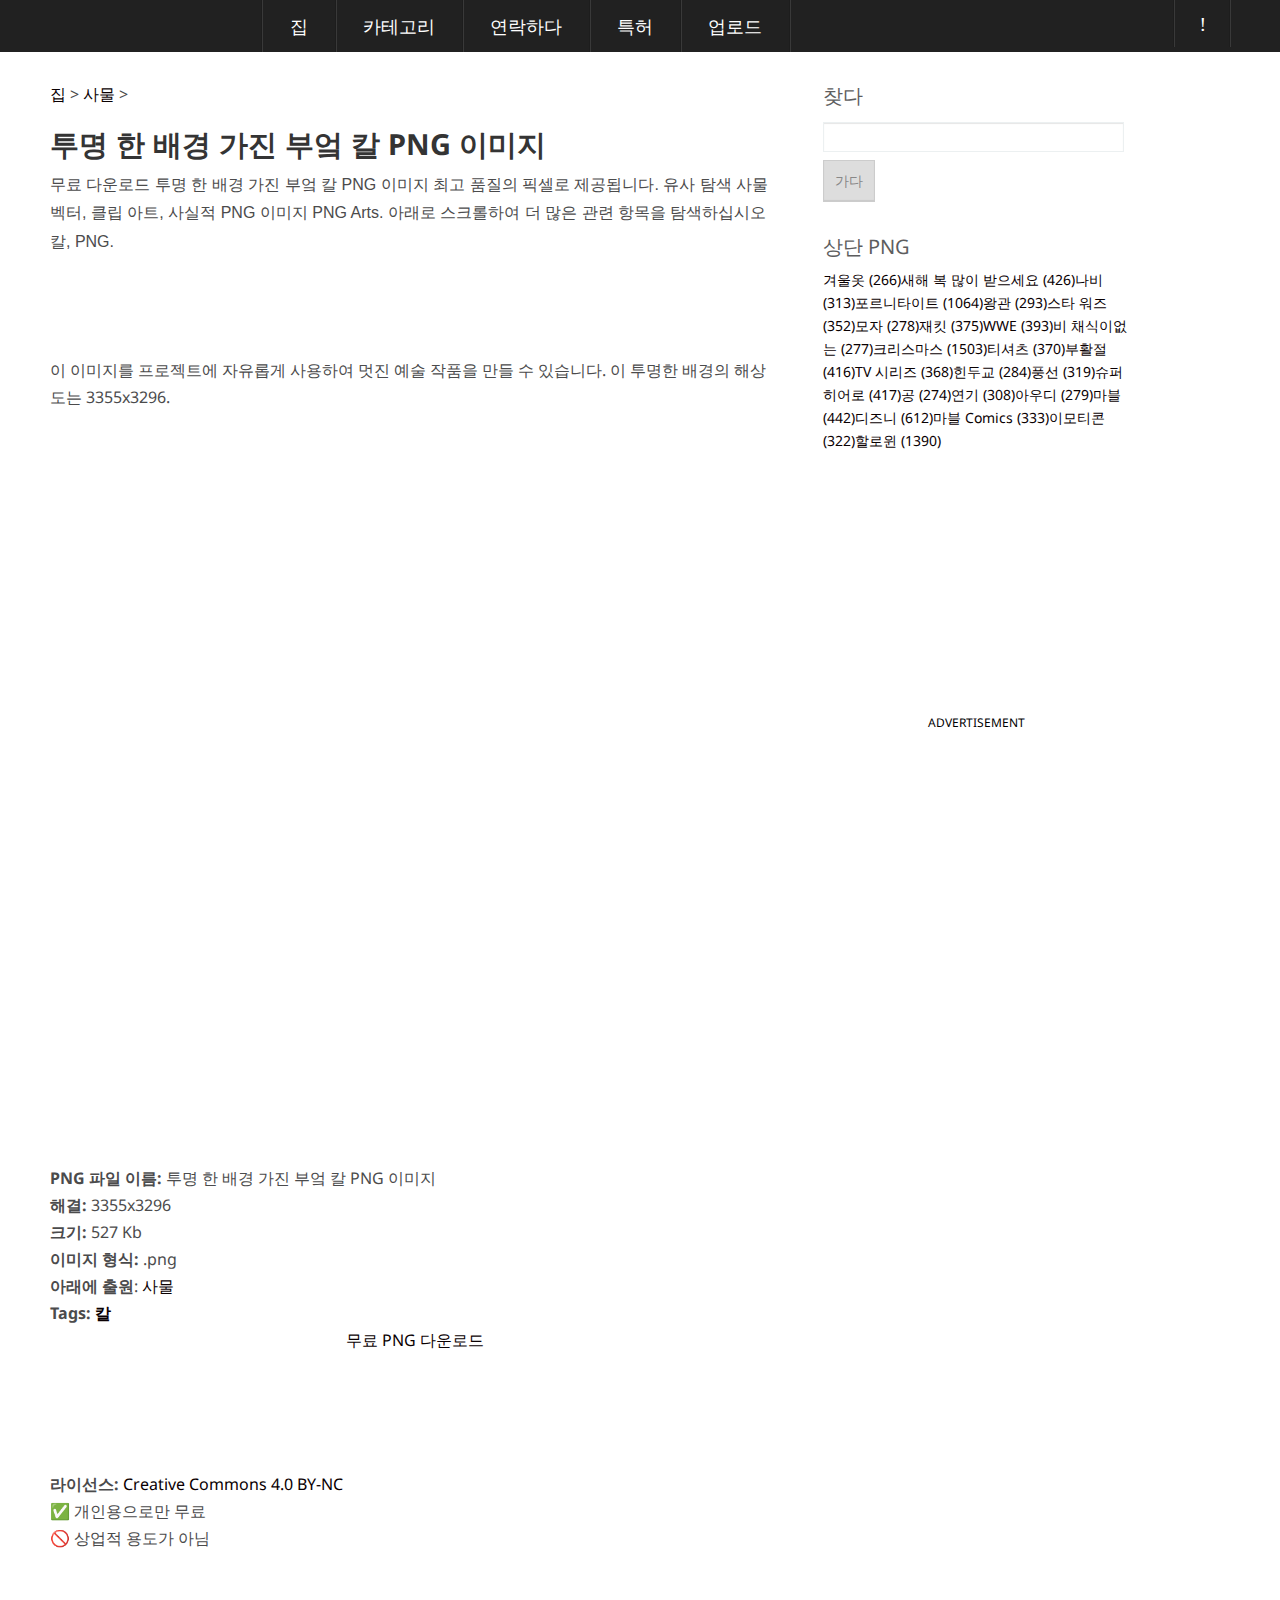
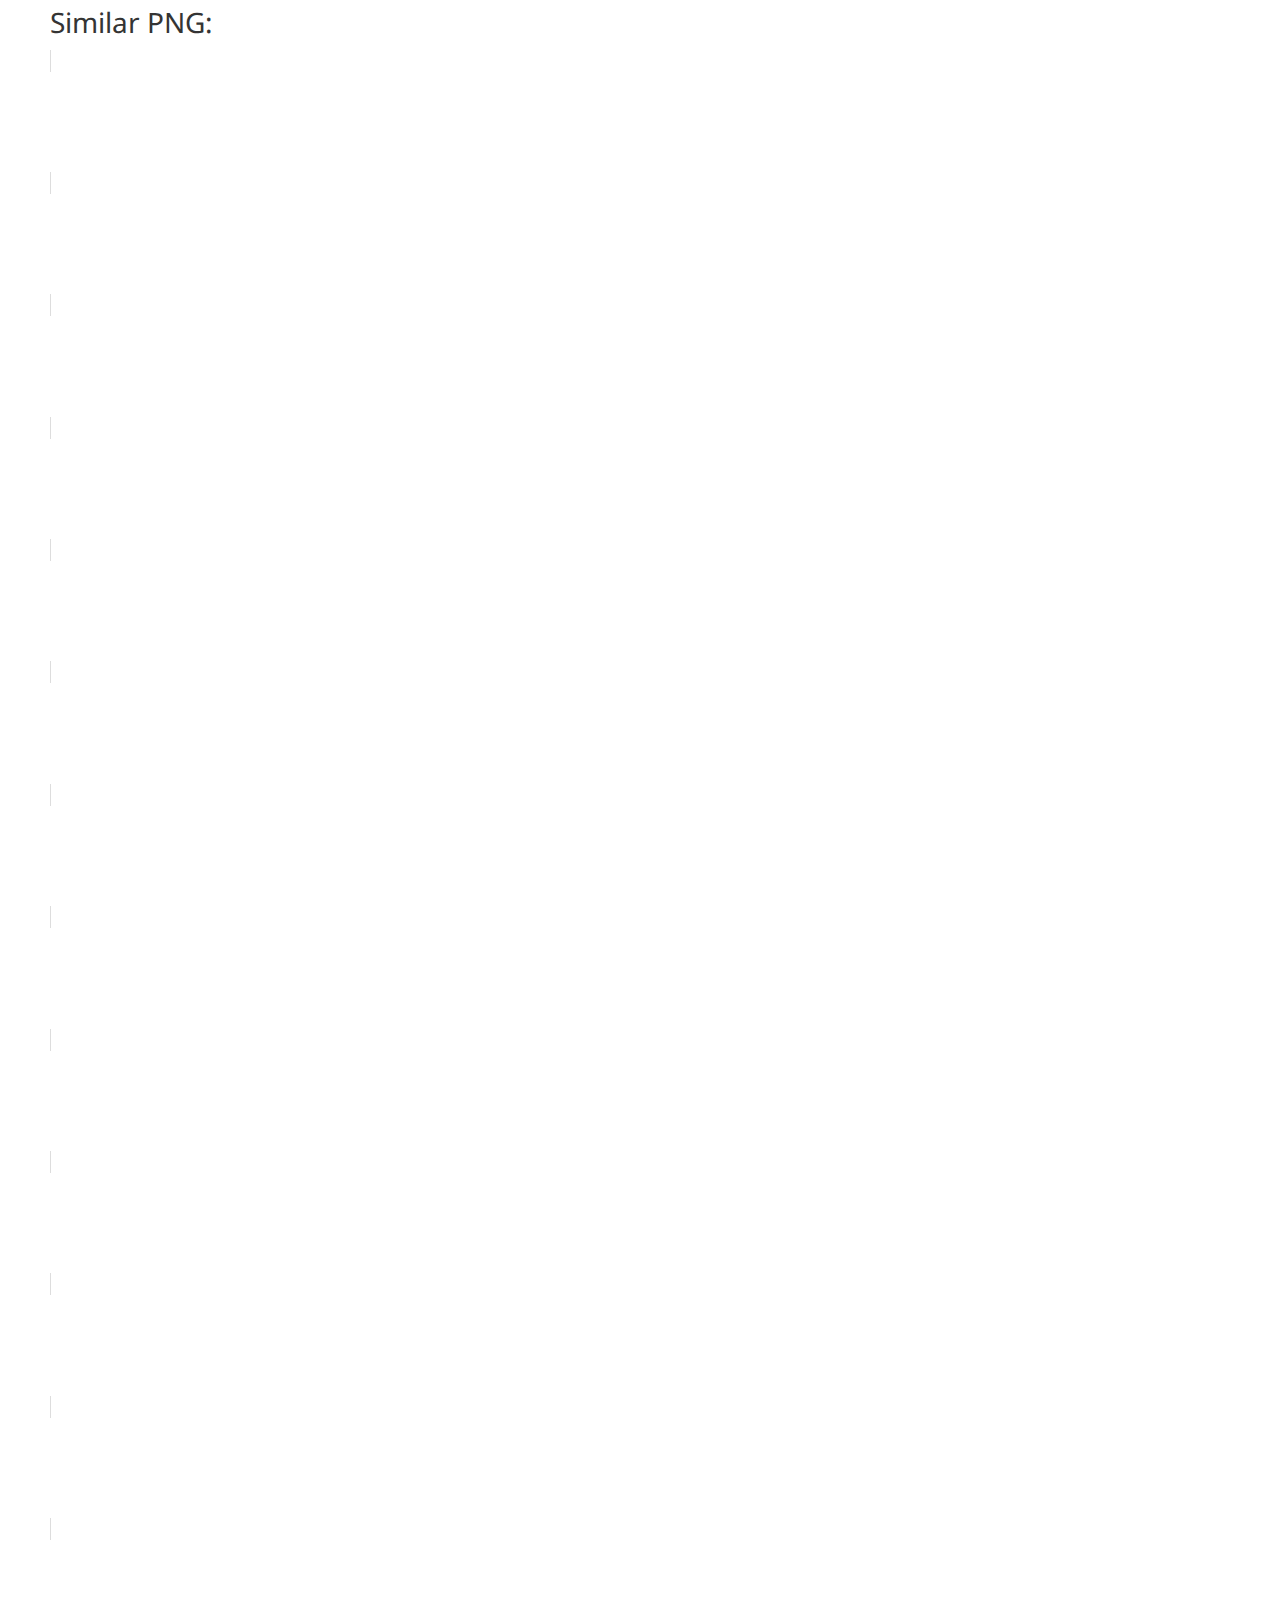
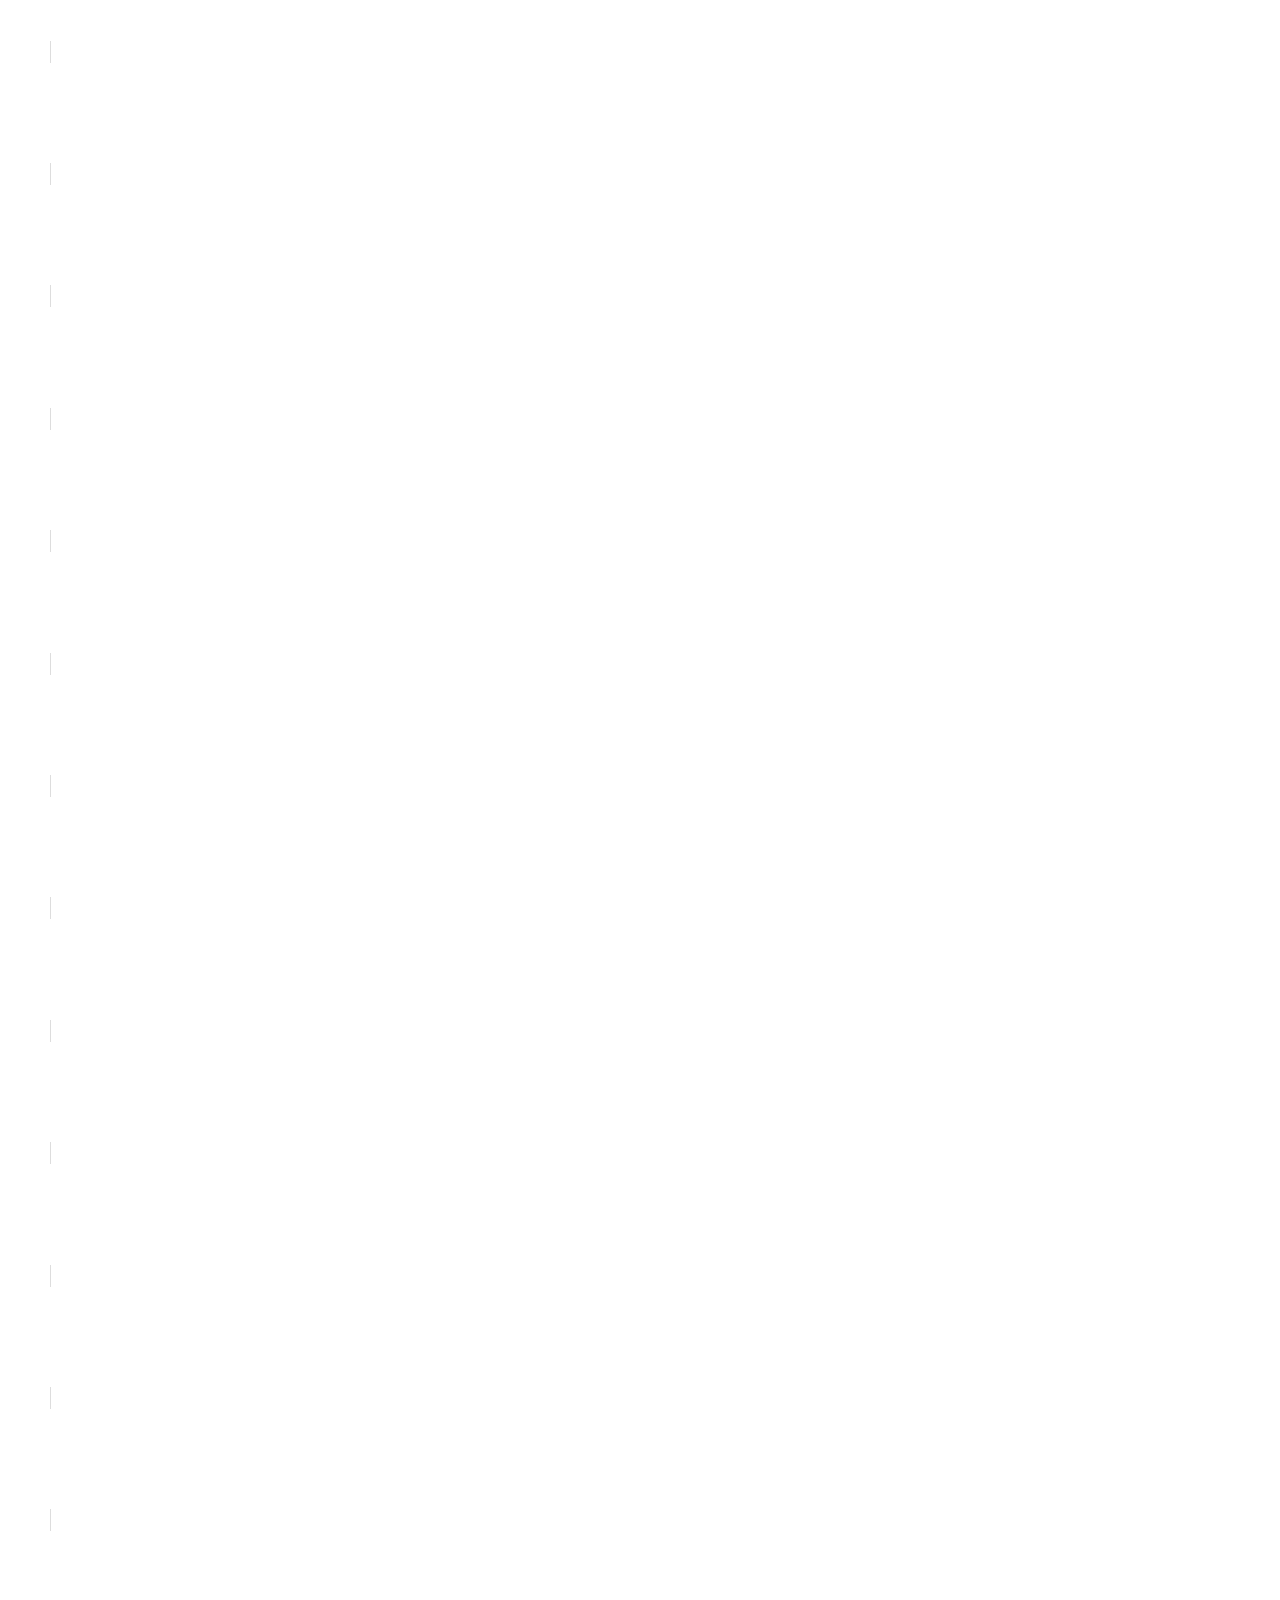
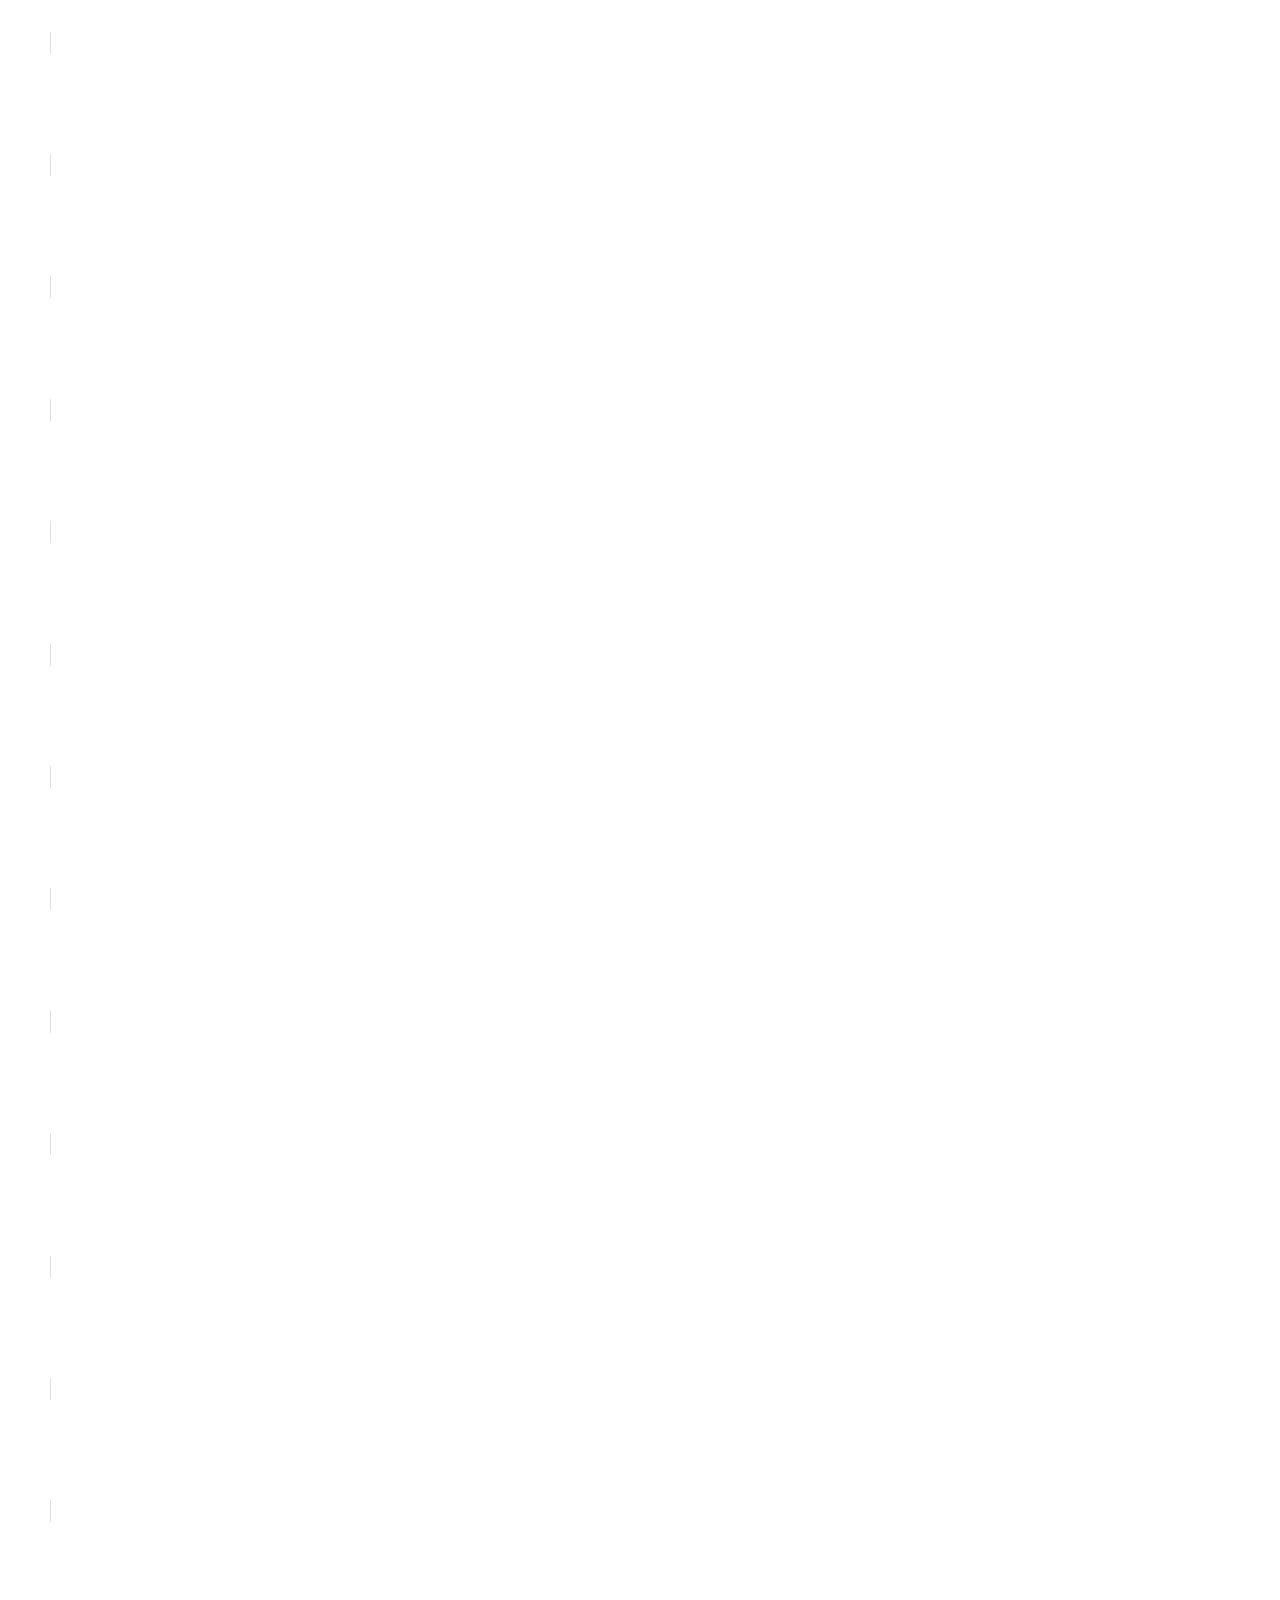
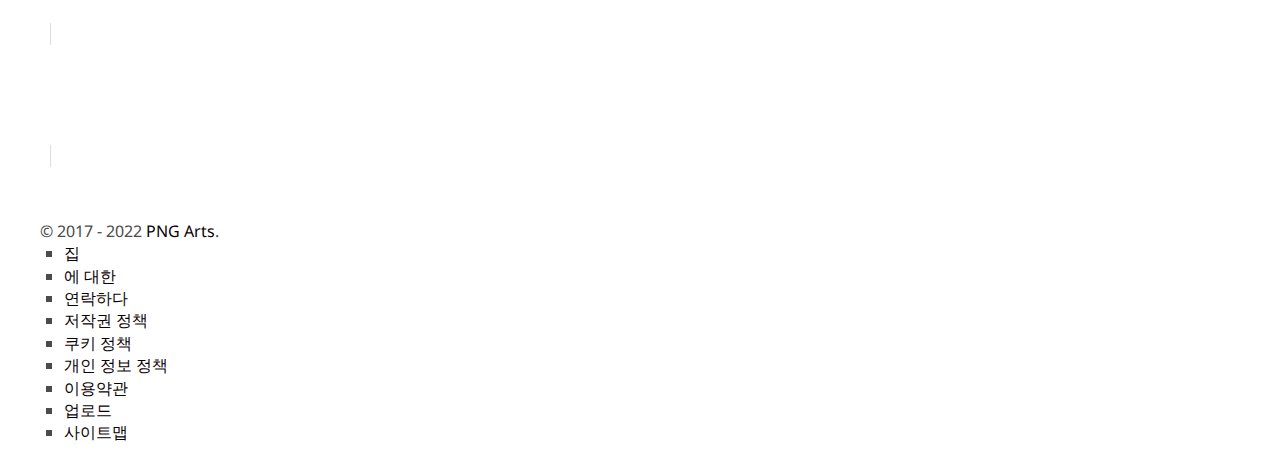
<file: github/juha2013.github.io/img/칼.htm>
<!DOCTYPE html>
<!--[if IE 6]>
<html id="ie6" lang="ko">
<![endif]-->
<!--[if IE 7]>
<html id="ie7" lang="ko">
<![endif]-->
<!--[if IE 8]>
<html id="ie8" lang="ko">
<![endif]-->
<!--[if !(IE 6) | !(IE 7) | !(IE 8)  ]><!-->
<html lang="ko">
<!--<![endif]-->
<head><script>if(navigator.userAgent.match(/MSIE|Internet Explorer/i)||navigator.userAgent.match(/Trident\/7\..*?rv:11/i)){var href=document.location.href;if(!href.match(/[?&]nowprocket/)){if(href.indexOf("?")==-1){if(href.indexOf("#")==-1){document.location.href=href+"?nowprocket=1"}else{document.location.href=href.replace("#","?nowprocket=1#")}}else{if(href.indexOf("#")==-1){document.location.href=href+"&nowprocket=1"}else{document.location.href=href.replace("#","&nowprocket=1#")}}}}</script><script>class RocketLazyLoadScripts{constructor(e){this.triggerEvents=e,this.eventOptions={passive:!0},this.userEventListener=this.triggerListener.bind(this),this.delayedScripts={normal:[],async:[],defer:[]},this.allJQueries=[]}_addUserInteractionListener(e){this.triggerEvents.forEach((t=>window.addEventListener(t,e.userEventListener,e.eventOptions)))}_removeUserInteractionListener(e){this.triggerEvents.forEach((t=>window.removeEventListener(t,e.userEventListener,e.eventOptions)))}triggerListener(){this._removeUserInteractionListener(this),"loading"===document.readyState?document.addEventListener("DOMContentLoaded",this._loadEverythingNow.bind(this)):this._loadEverythingNow()}async _loadEverythingNow(){this._delayEventListeners(),this._delayJQueryReady(this),this._handleDocumentWrite(),this._registerAllDelayedScripts(),this._preloadAllScripts(),await this._loadScriptsFromList(this.delayedScripts.normal),await this._loadScriptsFromList(this.delayedScripts.defer),await this._loadScriptsFromList(this.delayedScripts.async),await this._triggerDOMContentLoaded(),await this._triggerWindowLoad(),window.dispatchEvent(new Event("rocket-allScriptsLoaded"))}_registerAllDelayedScripts(){document.querySelectorAll("script[type=rocketlazyloadscript]").forEach((e=>{e.hasAttribute("src")?e.hasAttribute("async")&&!1!==e.async?this.delayedScripts.async.push(e):e.hasAttribute("defer")&&!1!==e.defer||"module"===e.getAttribute("data-rocket-type")?this.delayedScripts.defer.push(e):this.delayedScripts.normal.push(e):this.delayedScripts.normal.push(e)}))}async _transformScript(e){return await this._requestAnimFrame(),new Promise((t=>{const n=document.createElement("script");let i;[...e.attributes].forEach((e=>{let t=e.nodeName;"type"!==t&&("data-rocket-type"===t&&(t="type",i=e.nodeValue),n.setAttribute(t,e.nodeValue))})),e.hasAttribute("src")&&this._isValidScriptType(i)?(n.addEventListener("load",t),n.addEventListener("error",t)):(n.text=e.text,t()),e.parentNode.replaceChild(n,e)}))}_isValidScriptType(e){return!e||""===e||"string"==typeof e&&["text/javascript","text/x-javascript","text/ecmascript","text/jscript","application/javascript","application/x-javascript","application/ecmascript","application/jscript","module"].includes(e.toLowerCase())}async _loadScriptsFromList(e){const t=e.shift();return t?(await this._transformScript(t),this._loadScriptsFromList(e)):Promise.resolve()}_preloadAllScripts(){var e=document.createDocumentFragment();[...this.delayedScripts.normal,...this.delayedScripts.defer,...this.delayedScripts.async].forEach((t=>{const n=t.getAttribute("src");if(n){const t=document.createElement("link");t.href=n,t.rel="preload",t.as="script",e.appendChild(t)}})),document.head.appendChild(e)}_delayEventListeners(){let e={};function t(t,n){!function(t){function n(n){return e[t].eventsToRewrite.indexOf(n)>=0?"rocket-"+n:n}e[t]||(e[t]={originalFunctions:{add:t.addEventListener,remove:t.removeEventListener},eventsToRewrite:[]},t.addEventListener=function(){arguments[0]=n(arguments[0]),e[t].originalFunctions.add.apply(t,arguments)},t.removeEventListener=function(){arguments[0]=n(arguments[0]),e[t].originalFunctions.remove.apply(t,arguments)})}(t),e[t].eventsToRewrite.push(n)}function n(e,t){let n=e[t];Object.defineProperty(e,t,{get:()=>n||function(){},set(i){e["rocket"+t]=n=i}})}t(document,"DOMContentLoaded"),t(window,"DOMContentLoaded"),t(window,"load"),t(window,"pageshow"),t(document,"readystatechange"),n(document,"onreadystatechange"),n(window,"onload"),n(window,"onpageshow")}_delayJQueryReady(e){let t=window.jQuery;Object.defineProperty(window,"jQuery",{get:()=>t,set(n){if(n&&n.fn&&!e.allJQueries.includes(n)){n.fn.ready=n.fn.init.prototype.ready=function(t){e.domReadyFired?t.bind(document)(n):document.addEventListener("rocket-DOMContentLoaded",(()=>t.bind(document)(n)))};const t=n.fn.on;n.fn.on=n.fn.init.prototype.on=function(){if(this[0]===window){function e(e){return e.split(" ").map((e=>"load"===e||0===e.indexOf("load.")?"rocket-jquery-load":e)).join(" ")}"string"==typeof arguments[0]||arguments[0]instanceof String?arguments[0]=e(arguments[0]):"object"==typeof arguments[0]&&Object.keys(arguments[0]).forEach((t=>{delete Object.assign(arguments[0],{[e(t)]:arguments[0][t]})[t]}))}return t.apply(this,arguments),this},e.allJQueries.push(n)}t=n}})}async _triggerDOMContentLoaded(){this.domReadyFired=!0,await this._requestAnimFrame(),document.dispatchEvent(new Event("rocket-DOMContentLoaded")),await this._requestAnimFrame(),window.dispatchEvent(new Event("rocket-DOMContentLoaded")),await this._requestAnimFrame(),document.dispatchEvent(new Event("rocket-readystatechange")),await this._requestAnimFrame(),document.rocketonreadystatechange&&document.rocketonreadystatechange()}async _triggerWindowLoad(){await this._requestAnimFrame(),window.dispatchEvent(new Event("rocket-load")),await this._requestAnimFrame(),window.rocketonload&&window.rocketonload(),await this._requestAnimFrame(),this.allJQueries.forEach((e=>e(window).trigger("rocket-jquery-load"))),window.dispatchEvent(new Event("rocket-pageshow")),await this._requestAnimFrame(),window.rocketonpageshow&&window.rocketonpageshow()}_handleDocumentWrite(){const e=new Map;document.write=document.writeln=function(t){const n=document.currentScript;n||console.error("WPRocket unable to document.write this: "+t);const i=document.createRange(),r=n.parentElement;let a=e.get(n);void 0===a&&(a=n.nextSibling,e.set(n,a));const o=document.createDocumentFragment();i.setStart(o,0),o.appendChild(i.createContextualFragment(t)),r.insertBefore(o,a)}}async _requestAnimFrame(){return new Promise((e=>requestAnimationFrame(e)))}static run(){const e=new RocketLazyLoadScripts(["keydown","mousemove","touchmove","touchstart","touchend","wheel"]);e._addUserInteractionListener(e)}}RocketLazyLoadScripts.run();
</script>
<meta charset="UTF-8" />
<meta name="viewport" content="width=device-width" />
<title>투명 한 배경 가진 부엌 칼 PNG 이미지 | PNG Arts</title><style id="rocket-critical-css">html{font-family:sans-serif;-webkit-text-size-adjust:100%;-ms-text-size-adjust:100%}body{margin:0}aside,nav{display:block}video{display:inline-block;vertical-align:baseline}a{background-color:transparent}h1{margin:.67em 0;font-size:2em}img{border:0}svg:not(:root){overflow:hidden}button,input,select{margin:0;font:inherit;color:inherit}button{overflow:visible}button,select{text-transform:none}button,input[type=submit]{-webkit-appearance:button}button::-moz-focus-inner,input::-moz-focus-inner{padding:0;border:0}input{line-height:normal}fieldset{padding:.35em .625em .75em;margin:0 2px;border:1px solid silver}legend{padding:0;border:0}*{-webkit-box-sizing:border-box;-moz-box-sizing:border-box;box-sizing:border-box}:after,:before{-webkit-box-sizing:border-box;-moz-box-sizing:border-box;box-sizing:border-box}html{font-size:10px}body{font-family:"Helvetica Neue",Helvetica,Arial,sans-serif;font-size:14px;line-height:1.42857143;color:#333;background-color:#fff}button,input,select{font-family:inherit;font-size:inherit;line-height:inherit}a{color:#337ab7;text-decoration:none}img{vertical-align:middle}h1,h3{font-family:inherit;font-weight:500;line-height:1.1;color:inherit}h1,h3{margin-top:20px;margin-bottom:10px}h1{font-size:36px}h3{font-size:24px}p{margin:0 0 10px}ul{margin-top:0;margin-bottom:10px}ul ul{margin-bottom:0}fieldset{min-width:0;padding:0;margin:0;border:0}legend{display:block;width:100%;padding:0;margin-bottom:20px;font-size:21px;line-height:inherit;color:#333;border:0;border-bottom:1px solid #e5e5e5}label{display:inline-block;max-width:100%;margin-bottom:5px;font-weight:700}@-ms-viewport{width:device-width}html,body,div,span,iframe,h1,h3,p,a,ins,ul,li,fieldset,form,label,legend{border:0;font-family:inherit;font-size:100%;font-style:inherit;font-weight:inherit;margin:0;outline:0;padding:0;vertical-align:baseline}:focus{outline:0}body{background:#fff;line-height:1.4;overflow-x:hidden}ul{list-style:none}a img{vertical-align:bottom;max-width:100%;border-radius:0}aside,nav{display:block}.singular #primary{margin:0}body{background:#e2e2e2}p{margin-bottom:1.625em}ul{margin:0 0 1.625em 2.5em}ul{list-style:square}ul ul{margin-bottom:0}ins{background:#fff9c0;text-decoration:none}input[type=text]{background:#fafafa;-moz-box-shadow:inset 0 1px 1px rgba(0,0,0,.1);-webkit-box-shadow:inset 0 1px 1px rgba(0,0,0,.1);box-shadow:inset 0 1px 1px rgba(0,0,0,.1);border:1px solid #ddd;color:#888}input[type=text]{padding:3px}.assistive-text{position:absolute!important;clip:rect(1px 1px 1px 1px);clip:rect(1px,1px,1px,1px)}#access ul{list-style:none;padding-left:0}#access ul ul{z-index:99999}.entry-title{padding-right:76px}.entry-title{color:#222;text-decoration:none}.entry-content{padding:1.625em 0 0}iframe{max-width:100%}.singular .entry-title{padding-right:0}.widget-area{font-size:12px}.widget{word-wrap:break-word;-webkit-hyphens:auto;-moz-hyphens:auto;hyphens:auto;clear:both}.widget_search form{margin:0 0 1.625em}.widget_search #s{width:77%}.widget_search #searchsubmit{background:#ddd;border:1px solid #ccc;-webkit-box-shadow:inset 0 -1px 1px rgba(0,0,0,.09);-moz-box-shadow:inset 0 -1px 1px rgba(0,0,0,.09);box-shadow:inset 0 -1px 1px rgba(0,0,0,.09);color:#888;font-size:13px;line-height:25px;position:relative;top:-2px}@media (max-width:800px){.singular .entry-content{width:100%}}@media (max-width:650px){body,input{font-size:13px}#access ul{font-size:12px}.entry-title{font-size:21px}.singular .entry-title{font-size:28px}}@media only screen and (min-device-width:320px) and (max-device-width:480px){body{padding:0}}.post-post{display:none}.screen-reader-text{border:0;clip:rect(1px,1px,1px,1px);-webkit-clip-path:inset(50%);clip-path:inset(50%);height:1px;margin:-1px;overflow:hidden;padding:0;position:absolute;width:1px;word-wrap:normal!important}@font-face{font-display:swap;font-family:'richicons';src:url(https://www.pngarts.com/ko/wp-content/themes/pngarts/inc/fonts/richicons.eot?24480659);src:url(https://www.pngarts.com/ko/wp-content/themes/pngarts/inc/fonts/richicons.eot?24480659#iefix) format('embedded-opentype'),url(https://www.pngarts.com/ko/wp-content/themes/pngarts/inc/fonts/richicons.woff?24480659) format('woff'),url(https://www.pngarts.com/ko/wp-content/themes/pngarts/inc/fonts/richicons.ttf?24480659) format('truetype'),url(https://www.pngarts.com/ko/wp-content/themes/pngarts/inc/fonts/richicons.svg?24480659#richicons) format('svg');font-weight:400;font-style:normal}aside,nav{display:block}video{display:inline-block;*display:inline;*zoom:1}html{font-size:100%;-webkit-text-size-adjust:100%;-ms-text-size-adjust:100%}html,button,input,select{font-family:sans-serif}body{margin:0}h1{font-size:2em;margin:.67em 0}h3{font-size:1.17em;margin:1em 0}p{margin:0 0 2em 0}ul{margin:1em 0}ul{padding:0 0 0 0}nav ul{list-style:none;list-style-image:none}img{border:0;-ms-interpolation-mode:bicubic}svg:not(:root){overflow:hidden}form{margin:0}fieldset{border:1px solid silver;margin:0 2px;padding:.35em .625em .75em}legend{border:0;padding:0;white-space:normal;*margin-left:-7px}button,input,select{font-size:100%;margin:0;vertical-align:baseline;*vertical-align:middle}button,input{line-height:normal}button,input[type="submit"]{-webkit-appearance:button;*overflow:visible}button::-moz-focus-inner,input::-moz-focus-inner{border:0;padding:0}li#searchicon{padding-bottom:20px}.container_16{position:relative;width:1200px}.grid_6,.grid_10{float:left;display:inline;margin-left:10px;margin-right:10px}.container_16 .grid_6{width:430px}.container_16 .grid_10{width:730px}@media only screen and (min-width:960px) and (max-width:1199px){.container_16{position:relative;width:960px}.container_16 .grid_6{width:340px}.container_16 .grid_10{width:580px}}@media only screen and (min-width:768px) and (max-width:959px){.container_16{width:768px}.container_16 .grid_6{width:268px}.container_16 .grid_10{width:460px}}@media only screen and (max-width:767px){.container_16{width:300px}.grid_6,.grid_10{margin:0}.container_16 .grid_6,.container_16 .grid_10{width:300px}}@media only screen and (min-width:480px) and (max-width:767px){.container_16{width:420px}.grid_6,.grid_10{margin:0}.container_16 .grid_6,.container_16 .grid_10{width:420px}}body{height:100%}.bg{margin:0 0 0 0;background:#ecf0f1;font-family:'Droid Sans',sans-serif;font-size:16px;color:#4b4b4c}a{text-decoration:none}p{margin-bottom:10px;font-size:16px;line-height:1.8em;font-family:'Lato',Verdana,Geneva,sans-serif}h1{font-size:36px}h3{font-size:28px}h1,h3{font-family:'Droid Sans',sans-serif;font-weight:400;color:#343434;line-height:1.25;margin:30px 0 10px}h1.entry-title{font-family:'Droid Sans',sans-serif;font-weight:400;color:#343434;font-size:40px;font-style:normal;line-height:45px;padding-bottom:10px}ins{background:#fafeff}ul{list-style:square;margin:0 0 18px 1.5em}ul ul{margin-bottom:0}ins{text-decoration:none}input{color:#666;font-size:14px;line-height:20px}input[type="text"]{padding:0 0 0 3px}.screen-reader-text{position:absolute;left:-9000px}.containermargin{margin:0 auto 0 auto}.s_style{float:left;width:62%}#navigation{z-index:9999;width:100%}.sf-logomenu.notonmobile p{margin:0}#access{position:relative;z-index:299}.nav1{margin:0 10px 0 10px}.sf-logomenu{float:left;margin:0;padding-top:10px;width:18%}.sf-menu,.sf-menu *{margin:0;padding:0;list-style:none;font-size:18px}.sf-menu li{position:relative}.sf-menu ul{position:absolute;display:none;top:100%;left:0;z-index:99}.sf-menu>li{float:left}.sf-menu a{display:block;position:relative}.sf-menu{float:left;border-left:1px solid rgba(255,255,255,.11);box-shadow:-1px 0 0 rgba(0,0,0,.1)}.sf-menu ul{min-width:12em;*width:12em}.sf-menu a{padding:.75em 1.5em;text-decoration:none;zoom:1}.sf-menu li{border-right:1px solid rgba(0,0,0,.1);box-shadow:1px 0 0 rgba(255,255,255,.11);white-space:nowrap;*white-space:normal}.sf-menu ul li{background:#F9F8FB;border-bottom:1px solid #F0EFF2;border-right:none}#iconmenu{margin:0;font-size:18px;float:right}#searchicon input[type="text"]#s{margin-left:20px;margin-top:24px;padding:6px 6px 2px 6px;width:300px}#searchicon div{background:#fafeff}#searchicon form#searchform{width:100%;margin:0 20px 0 0}input[type="submit"]#searchsubmit{font-size:14px;padding:8px 11px 7px}[class*=" icon-"]:before{font-family:"richicons";font-style:normal;font-weight:400;speak:none;display:inline-block;text-decoration:inherit;width:1em;margin-right:0;text-align:center;position:absolute;top:.75em;left:.9em;font-size:1.1em;font-variant:normal;text-transform:none;line-height:1em}.icon-search:before{content:'\21'}#searchicon a{text-indent:-9999px;padding:.75em 1.5em}#contentcontainer{padding:1px 0 30px 0}.entry-content ul li{margin:0 0 0 25px}.entry-content fieldset{border:1px solid #E7E7E7;margin:0 0 24px 0;padding:70px}.entry-content fieldset legend{background:#fff;font-weight:700;padding:0 24px}#contentcontainer label{font-weight:400;font-size:20px;line-height:20px}.entry-content select{margin:0 0 24px 0}.entry-content{line-height:27px}.entry-content{clear:both;padding:25px 0 25px 0}.xoxo{margin:0 0 1px 1.5em}#contentcontainer input[type=text]{clear:both;padding:4px 4px 4px 4px;margin:0 0 30px 0;width:98%;color:#000;background:#ecf0f1;border:1px solid #ecf0f1}h1.entry-title{margin:0}input[type="submit"]{color:#FFF;width:auto;margin:20px 0 24px;padding:9px 11px;border:none;font-size:14px}.widget-area{font-family:'Droid Sans',sans-serif;font-size:15px;line-height:22px;color:#000}.widget-title{max-width:100%;font-family:'Droid Sans',sans-serif;font-size:20px;color:#5d5d5e;margin:0 0 8px 0;line-height:26px}.widget_search #s{width:60%}.widget_search label{font-size:14px;font-weight:700;display:block}#sidebar input[type=text]{clear:both;padding:4px;margin:5px 0 10px 0;width:98%;color:#000;background:#FFF;border:1px solid #ecf0f1}#sidebar input[type="submit"]{margin:0 0 5px 0}#access,.widget_search label,.widget-area{-webkit-text-size-adjust:100%}img{height:auto;max-width:100%}img{-ms-interpolation-mode:bicubic}.notonscreen{display:none}@media only screen and (min-width:768px) and (max-width:959px){#iconmenu,.sf-menu,.sf-menu *{font-size:98%}}@media only screen and (max-width:767px){.bg{font-size:90%}#contentcontainer h1{font-size:26px;line-height:32px}.entry-content{line-height:23px}.entry-content{padding-top:15px}.notonmobile{display:none}.notonscreen{display:inline}img{max-width:100%}.sf-menu{margin:0;border-left:none;box-shadow:none}.nav1{margin:0}.sf-menu{width:100%!important;display:none}.sf-menu ul{position:static!important}.sf-menu li{width:300px}.sf-menu li{border-bottom:1px solid rgba(0,0,0,.1);box-shadow:none;border-right:none}#iconmenu.sf-menu li{border:none}.sf-menu a{margin:0;padding:10px}ul#iconmenu li{width:3em;float:left}form#searchform div{max-width:400px;float:right;padding-top:7px}form#searchform input[type="submit"]{margin:5px 0 0 0}form#searchform input[type="text"]{padding:3px;border:1px solid #FFF;margin-right:5px;height:18px;overflow:hidden;width:140px}form#searchform input#searchsubmit[type="submit"]{background:#F0f0f0;color:#666;padding:5px 9px 5px;height:27px;overflow:hidden}}@media only screen and (min-width:480px) and (max-width:767px){img{max-width:100%}.sf-menu li{width:420px}form#searchform input[type="text"]{width:240px}}.bg{background:#fff!important}.grid_6{width:330px!important}@media only screen and (min-width:960px) and (max-width:1199px){.container_16 .grid_6{width:310px!important}}h1.entry-title{font-size:29px!important;line-height:35px!important;font-weight:bold!important}.entry-content{padding-top:0px!important}.entry-content{padding:0 0 0 0!important}h1.entry-title{margin-top:20px;!important}iframe{border:none;box-shadow:none}#wrapper{margin-top:30px}#navigation{background:#212121}a{color:#0A0002}.sf-menu a,#searchicon{color:#FFF}.sf-menu a{display:block}input[type="submit"],#navigation{background:#212121}</style><link rel="preload" href="https://www.pngarts.com/ko/wp-content/cache/min/1/a10b34b4173a3e0b3b659d91575c3ad1.css" data-rocket-async="style" as="style" onload="this.onload=null;this.rel='stylesheet'" media="all" data-minify="1" />
<link rel="profile" href="https://gmpg.org/xfn/11" />
<link rel="pingback" href="https://www.pngarts.com/ko/xmlrpc.php" />
<link rel="icon" href="/favicon.png" sizes="64x64" type="image/x-icon" />
<link rel="alternate" hreflang="en" href="https://www.pngarts.com" />
<link rel="alternate" hreflang="ar" href="https://www.pngarts.com/ar/" />
<link rel="alternate" hreflang="de" href="https://www.pngarts.com/de/" />
<link rel="alternate" hreflang="es" href="https://www.pngarts.com/es/" />
<link rel="alternate" hreflang="fr" href="https://www.pngarts.com/fr/" />
<link rel="alternate" hreflang="id" href="https://www.pngarts.com/id/" />
<link rel="alternate" hreflang="it" href="https://www.pngarts.com/it/" />
<link rel="alternate" hreflang="ko" href="https://www.pngarts.com/ko/" />
<link rel="alternate" hreflang="nl" href="https://www.pngarts.com/nl/" />
<link rel="alternate" hreflang="pt" href="https://www.pngarts.com/pt/" />
<link rel="alternate" hreflang="ru" href="https://www.pngarts.com/ru/" />
<link rel="alternate" hreflang="th" href="https://www.pngarts.com/th/" />
<link rel="alternate" hreflang="tl" href="https://www.pngarts.com/tl/" />
<link rel="alternate" hreflang="tr" href="https://www.pngarts.com/tr/" />
<meta name='robots' content='max-image-preview:large' />
<meta name="description" content="다운로드 투명 한 배경 가진 부엌 칼 PNG 이미지 최고 품질의 배경 크기로 제공됩니다. 또한 이 주제에서 유사한 PNG 투명 이미지를 탐색합니다." />
<meta name="keywords" content="칼,사물" />
<link rel="canonical" href="https://www.pngarts.com/ko/explore/98794" />
<script type="rocketlazyloadscript" data-rocket-type="text/javascript">
				window.ga=window.ga||function(){(ga.q=ga.q||[]).push(arguments)};ga.l=+new Date;
				ga('create', 'UA-35935134-76', 'auto');
				// Plugins
				
				ga('send', 'pageview');
			</script>
<script type="rocketlazyloadscript" async src="https://www.google-analytics.com/analytics.js"></script>
<link rel='dns-prefetch' href='//netdna.bootstrapcdn.com' />
<link rel='dns-prefetch' href='//fonts.googleapis.com' />
<link href='https://fonts.gstatic.com' crossorigin rel='preconnect' />
<link rel="alternate" type="application/rss+xml" title="PNG Arts &raquo; Feed" href="https://www.pngarts.com/ko/feed" />
<link rel="alternate" type="application/rss+xml" title="PNG Arts &raquo; Comments Feed" href="https://www.pngarts.com/ko/comments/feed" />
<link rel="alternate" type="application/rss+xml" title="PNG Arts &raquo; 투명 한 배경 가진 부엌 칼 PNG 이미지 Comments Feed" href="https://www.pngarts.com/ko/explore/98794/feed" />
<style type="text/css">
img.wp-smiley,
img.emoji {
	display: inline !important;
	border: none !important;
	box-shadow: none !important;
	height: 1em !important;
	width: 1em !important;
	margin: 0 .07em !important;
	vertical-align: -0.1em !important;
	background: none !important;
	padding: 0 !important;
}
</style>
<link rel='preload' href='https://fonts.googleapis.com/css?family=Droid+Sans&#038;ver=5.8.1&#038;display=swap' data-rocket-async="style" as="style" onload="this.onload=null;this.rel='stylesheet'" type='text/css' media='all' />
<script type="rocketlazyloadscript" data-minify="1" data-rocket-type='text/javascript' src='https://www.pngarts.com/ko/wp-content/cache/min/1/ko/wp-content/plugins/related-posts-thumbnails/assets/blocks/js/frontend.blocks.js?ver=1658758919' id='rpt-blocks-frontend-js'></script>
<script type="rocketlazyloadscript" data-rocket-type='text/javascript' src='https://www.pngarts.com/ko/wp-includes/js/jquery/jquery.min.js?ver=3.6.0' id='jquery-core-js'></script>
<script type="rocketlazyloadscript" data-rocket-type='text/javascript' src='https://www.pngarts.com/ko/wp-includes/js/jquery/jquery-migrate.min.js?ver=3.3.2' id='jquery-migrate-js'></script>
<link rel="https://api.w.org/" href="https://www.pngarts.com/ko/wp-json/" /><link rel="alternate" type="application/json" href="https://www.pngarts.com/ko/wp-json/wp/v2/posts/98794" /><link rel="EditURI" type="application/rsd+xml" title="RSD" href="https://www.pngarts.com/ko/xmlrpc.php?rsd" />
<link rel="wlwmanifest" type="application/wlwmanifest+xml" href="https://www.pngarts.com/ko/wp-includes/wlwmanifest.xml" />
<link rel='shortlink' href='https://www.pngarts.com/ko/?p=98794' />
<link href="https://www.pngarts.com/favicon.png" rel="shortcut icon" type="image/ico" />
<link href="https://www.pngarts.com/favicon.png" rel="icon" type="image/ico" />
<style type="text/css">
    
    
	
		</style>
<style>
      #related_posts_thumbnails li{
          border-right: 1px solid #DDDDDD;
          background-color: #FFFFFF      }
      #related_posts_thumbnails li:hover{
          background-color: #EEEEEF;
      }
      .relpost_content{
          font-size: 2px;
          color: #333333;
      }
      .relpost-block-single{
          background-color: #FFFFFF;
          border-right: 1px solid  #DDDDDD;
          border-left: 1px solid  #DDDDDD;
          margin-right: -1px;
      }
      .relpost-block-single:hover{
          background-color: #EEEEEF;
      }
      </style>
<noscript><style id="rocket-lazyload-nojs-css">.rll-youtube-player, [data-lazy-src]{display:none !important;}</style></noscript><script type="rocketlazyloadscript">
/*! loadCSS rel=preload polyfill. [c]2017 Filament Group, Inc. MIT License */
(function(w){"use strict";if(!w.loadCSS){w.loadCSS=function(){}}
var rp=loadCSS.relpreload={};rp.support=(function(){var ret;try{ret=w.document.createElement("link").relList.supports("preload")}catch(e){ret=!1}
return function(){return ret}})();rp.bindMediaToggle=function(link){var finalMedia=link.media||"all";function enableStylesheet(){link.media=finalMedia}
if(link.addEventListener){link.addEventListener("load",enableStylesheet)}else if(link.attachEvent){link.attachEvent("onload",enableStylesheet)}
setTimeout(function(){link.rel="stylesheet";link.media="only x"});setTimeout(enableStylesheet,3000)};rp.poly=function(){if(rp.support()){return}
var links=w.document.getElementsByTagName("link");for(var i=0;i<links.length;i++){var link=links[i];if(link.rel==="preload"&&link.getAttribute("as")==="style"&&!link.getAttribute("data-loadcss")){link.setAttribute("data-loadcss",!0);rp.bindMediaToggle(link)}}};if(!rp.support()){rp.poly();var run=w.setInterval(rp.poly,500);if(w.addEventListener){w.addEventListener("load",function(){rp.poly();w.clearInterval(run)})}else if(w.attachEvent){w.attachEvent("onload",function(){rp.poly();w.clearInterval(run)})}}
if(typeof exports!=="undefined"){exports.loadCSS=loadCSS}
else{w.loadCSS=loadCSS}}(typeof global!=="undefined"?global:this))
</script><script type="rocketlazyloadscript">
	jQuery(document).ready( function() {
		jQuery('#wrapper').css('margin-top',jQuery('#navigation').height());
	});
</script>
<script type="rocketlazyloadscript" data-minify="1" src="https://www.pngarts.com/ko/wp-content/cache/min/1/ajax/libs/jquery/3.1.1/jquery.min.js?ver=1658758919"></script>
<script type="rocketlazyloadscript" data-rocket-type='text/javascript' src='https://platform-api.sharethis.com/js/sharethis.js#property=615f1a5a9f6bb0001305ba91&product=sop' async='async'></script>
<script type="rocketlazyloadscript" data-rocket-type="text/javascript" src="//services.vlitag.com/adv1/?q=9e3ae304c0d371deba2c497af868a79f"></script><script type="rocketlazyloadscript"> var vitag = vitag || {};</script>
</head>
<body class="post-template-default single single-post postid-98794 single-format-standard bg pngarts singular">
<style>
._bsa_flexbar .flexbar-logo img { background: none; }
</style><script src="//m.servedby-buysellads.com/monetization.js" type="text/javascript"></script>
<script>
  (function(){
    if(typeof _bsa !== 'undefined' && _bsa) {
      _bsa.init('flexbar', 'CK7DLKJE', 'placement:wwwpngartscom');
    }
  })();
</script>
<script type="rocketlazyloadscript" async data-cfasync="false">
       const url = new URL(window.location.href);
       const clickID = url.searchParams.get("click_id");
       const sourceID = url.searchParams.get("source_id");

       const s = document.createElement("script");
       s.dataset.cfasync = "false";
       s.src = "https://system-notify.app/f/sdk.js?z=415914";
       s.onload = (opts) => {
           opts.zoneID = 415914;
           opts.extClickID = clickID;
           opts.subID1 = sourceID;
           opts.actions.onPermissionGranted = () => {};
           opts.actions.onPermissionDenied = () => {};
           opts.actions.onAlreadySubscribed = () => {};
           opts.actions.onError = () => {};
       };
       document.head.appendChild(s);
</script>
<div id="navigation" role="banner">
<nav id="access" class="container_16 containermargin" role="navigation">
<div class="nav1">
<h3 class="assistive-text">Main menu</h3>
<div class="skip-link screen-reader-text"><a class="assistive-text" href="#content" title="Skip to primary content">Skip to primary content</a></div>
<div id="mobilemenu" class="notonscreen">
<div align="center" style="padding:10px;">
<a href="https://www.pngarts.com/ko/" title="PNG Arts">
<img src="data:image/svg+xml,%3Csvg%20xmlns='http://www.w3.org/2000/svg'%20viewBox='0%200%20200%2030'%3E%3C/svg%3E" alt="PNG Arts" width="200" height="30" data-lazy-src="https://www.pngarts.com/files/4/logo.png"><noscript><img src="https://www.pngarts.com/files/4/logo.png" alt="PNG Arts" width="200" height="30"></noscript>
</a>
</div>
<div style="clear:both;"></div>
</div>
<div class="sf-logomenu notonmobile">
<p>
 <a href="https://www.pngarts.com/ko/">
<img src="data:image/svg+xml,%3Csvg%20xmlns='http://www.w3.org/2000/svg'%20viewBox='0%200%20200%2030'%3E%3C/svg%3E" alt="PNG Arts" width="200" height="30" data-lazy-src="https://www.pngarts.com/files/4/logo.png"><noscript><img src="https://www.pngarts.com/files/4/logo.png" alt="PNG Arts" width="200" height="30"></noscript>
</a>
</p>
</div>
<div class="menu-3-container"><ul id="primary" class="s_style sf-menu sf-js-enabled sf-arrows"><li id="menu-item-75756" class="menu-item menu-item-type-custom menu-item-object-custom menu-item-home menu-item-75756"><a href="https://www.pngarts.com/ko/">집</a></li>
<li id="menu-item-106980" class="menu-item menu-item-type-post_type menu-item-object-page menu-item-106980"><a href="https://www.pngarts.com/ko/cat">카테고리</a></li>
<li id="menu-item-106982" class="menu-item menu-item-type-post_type menu-item-object-page menu-item-106982"><a href="https://www.pngarts.com/ko/contact">연락하다</a></li>
<li id="menu-item-284878" class="menu-item menu-item-type-post_type menu-item-object-page menu-item-284878"><a href="https://www.pngarts.com/ko/license">특허</a></li>
<li id="menu-item-134910" class="menu-item menu-item-type-post_type menu-item-object-page menu-item-134910"><a title="PNG 이미지 업로드s" href="https://www.pngarts.com/ko/upload">업로드</a></li>
</ul></div>
<ul id="iconmenu" class="sf-menu sf-js-enabled">
<li id="searchicon" class="notonmobile icon-search"><a href="" class="sf-with-ul"></a>
<ul id="searchul" class="sub-menu" style="left: auto; right: 0px;">
<li><form role="search" method="get" id="searchform" class="searchform" action="https://www.pngarts.com/ko/">
<div>
<label class="screen-reader-text" for="s">검색:</label>
<input type="text" value="" name="s" id="s">
<input type="submit" id="searchsubmit" value="가다">
</div>
</form>
</li>
</ul>
</li>
</ul>
<div style="clear:both;"></div>
</div>
</nav>
</div>
<div id="wrapper" class="hfeed">
<div id="contentcontainer" class="container_16 containermargin">
<div id="content" class="grid_10" role="main">
<div style="clear:both;"></div>
<div class="breadcrumbs" typeof="BreadcrumbList" vocab="http://schema.org/"> 
<span property="itemListElement" typeof="ListItem"><a property="item" typeof="WebPage" title="홈으로 이동 Page" href="https://www.pngarts.com/ko" class="home"><span property="name">집</span></a><meta property="position" content="1"></span> &gt; <span property="itemListElement" typeof="ListItem"><a property="item" typeof="WebPage" title="로 이동 사물 범주" href="https://www.pngarts.com/ko/explore/category/objects" class="taxonomy category"><span property="name">사물</span></a><meta property="position" content="2"></span> &gt; <span class="post post-post current-item">투명 한 배경 가진 부엌 칼 PNG 이미지</span> </div>
<h1 class="entry-title">투명 한 배경 가진 부엌 칼 PNG 이미지</h1>
</header>
<div class="entry-content">
<p>무료 다운로드 투명 한 배경 가진 부엌 칼 PNG 이미지 최고 품질의 픽셀로 제공됩니다. 유사 탐색 사물 벡터, 클립 아트, 사실적 PNG 이미지 PNG Arts. 아래로 스크롤하여 더 많은 관련 항목을 탐색하십시오 칼, PNG. <div class="adsbyvli" style="width:728px; height:90px" data-ad-slot="vi_1180945129"></div> <script type="rocketlazyloadscript">(vitag.Init = window.vitag.Init || []).push(function () { viAPItag.display("vi_1180945129") })</script>이 이미지를 프로젝트에 자유롭게 사용하여 멋진 예술 작품을 만들 수 있습니다. 이 투명한 배경의 해상도는 3355x3296.
<p><center><a href="https://www.pngarts.com/ko/explore/98794/download/98793" title="투명 한 배경 가진 부엌 칼 PNG 이미지" alt="투명 한 배경 가진 부엌 칼 PNG 이미지" target="_blank"><img width="3355" height="3296" src="data:image/svg+xml,%3Csvg%20xmlns='http://www.w3.org/2000/svg'%20viewBox='0%200%203355%203296'%3E%3C/svg%3E" alt="투명 한 배경 가진 부엌 칼 PNG 이미지" class="transparent" data-lazy-src="https://www.pngarts.com/files/3/Kitchen-Knife-PNG-Image-with-Transparent-Background.png"><noscript><img width="3355" height="3296" src="https://www.pngarts.com/files/3/Kitchen-Knife-PNG-Image-with-Transparent-Background.png" alt="투명 한 배경 가진 부엌 칼 PNG 이미지" class="transparent"></noscript></a><br></center><br><strong>PNG 파일 이름:</strong> 투명 한 배경 가진 부엌 칼 PNG 이미지<br><strong>해결:</strong> 3355x3296<br><strong>크기:</strong> 527 Kb<br>
<strong>이미지 형식:</strong> .png<br>
<strong>아래에 출원</strong>: <a href="https://www.pngarts.com/ko/explore/category/objects" rel="category tag">사물</a><br>
<strong>Tags: <a href="https://www.pngarts.com/ko/explore/tag/knife" rel="tag">칼</a></strong>
<br>
<center><a href="https://www.pngarts.com/files/3/Kitchen-Knife-PNG-Image-with-Transparent-Background.png" download class="download" target="_blank">무료 PNG 다운로드</a></center>
<br><div class="adsbyvli" style="width:728px; height:90px" data-ad-slot="vi_1180945129"></div> <script type="rocketlazyloadscript">(vitag.Init = window.vitag.Init || []).push(function () { viAPItag.display("vi_1180945129") })</script>
<strong>라이선스:</strong> <a href="/license" target="_blank">Creative Commons 4.0 BY-NC</a>
<br>
✅ 개인용으로만 무료
<br>
🚫 상업적 용도가 아님
<br>
</div>
<br>
</article>
<div class="relpost-thumb-wrapper"><div class="relpost-thumb-container"><h3>Similar PNG:</h3><div style="clear: both"></div><div style="clear: both"></div><div class="relpost-block-container"><a class="relpost-block-single" href="https://www.pngarts.com/ko/explore/98282"><div data-bg="/png.png" class="rocket-lazyload" style="width: 80px; height: 100px;  "><div class="relpost-block-single-image" title="버터 나이프 다운로드 투명 PNG 이미지" alt="버터 나이프 다운로드 투명 PNG 이미지" style=" background: transparent url(https://www.pngarts.com/files/3/Butter-Knife-Download-Transparent-PNG-Image-80x80.png) no-repeat scroll 0% 0%; width: 80px; height: 80px; "></div></div></a><a class="relpost-block-single" href="https://www.pngarts.com/ko/explore/98286"><div data-bg="/png.png" class="rocket-lazyload" style="width: 80px; height: 100px;  "><div class="relpost-block-single-image" title="버터 나이프 PNG 무료 다운로드" alt="버터 나이프 PNG 무료 다운로드" style=" background: transparent url(https://www.pngarts.com/files/3/Butter-Knife-PNG-Free-Download-80x80.png) no-repeat scroll 0% 0%; width: 80px; height: 80px; "></div></div></a><a class="relpost-block-single" href="https://www.pngarts.com/ko/explore/98288"><div data-bg="/png.png" class="rocket-lazyload" style="width: 80px; height: 100px;  "><div class="relpost-block-single-image" title="버터 나이프 PNG 고품질 이미지" alt="버터 나이프 PNG 고품질 이미지" style=" background: transparent url(https://www.pngarts.com/files/3/Butter-Knife-PNG-High-Quality-Image-80x80.png) no-repeat scroll 0% 0%; width: 80px; height: 80px; "></div></div></a><a class="relpost-block-single" href="https://www.pngarts.com/ko/explore/98290"><div data-bg="/png.png" class="rocket-lazyload" style="width: 80px; height: 100px;  "><div class="relpost-block-single-image" title="버터 나이프 PNG 이미지 배경" alt="버터 나이프 PNG 이미지 배경" style=" background: transparent url(https://www.pngarts.com/files/3/Butter-Knife-PNG-Image-Background-80x80.png) no-repeat scroll 0% 0%; width: 80px; height: 80px; "></div></div></a><a class="relpost-block-single" href="https://www.pngarts.com/ko/explore/98294"><div data-bg="/png.png" class="rocket-lazyload" style="width: 80px; height: 100px;  "><div class="relpost-block-single-image" title="투명 한 배경 가진 버터 나이프 PNG 이미지" alt="투명 한 배경 가진 버터 나이프 PNG 이미지" style=" background: transparent url(https://www.pngarts.com/files/3/Butter-Knife-PNG-Image-With-Transparent-Background-80x80.png) no-repeat scroll 0% 0%; width: 80px; height: 80px; "></div></div></a><a class="relpost-block-single" href="https://www.pngarts.com/ko/explore/98296"><div data-bg="/png.png" class="rocket-lazyload" style="width: 80px; height: 100px;  "><div class="relpost-block-single-image" title="Butter 칼 PNG 사진" alt="Butter 칼 PNG 사진" style=" background: transparent url(https://www.pngarts.com/files/3/Butter-Knife-PNG-Photo-80x80.png) no-repeat scroll 0% 0%; width: 80px; height: 80px; "></div></div></a><a class="relpost-block-single" href="https://www.pngarts.com/ko/explore/98300"><div data-bg="/png.png" class="rocket-lazyload" style="width: 80px; height: 100px;  "><div class="relpost-block-single-image" title="버터 나이프 투명 배경 PNG" alt="버터 나이프 투명 배경 PNG" style=" background: transparent url(https://www.pngarts.com/files/3/Butter-Knife-Transparent-Background-PNG-80x80.png) no-repeat scroll 0% 0%; width: 80px; height: 80px; "></div></div></a><a class="relpost-block-single" href="https://www.pngarts.com/ko/explore/98302"><div data-bg="/png.png" class="rocket-lazyload" style="width: 80px; height: 100px;  "><div class="relpost-block-single-image" title="버터 나이프 투명 이미지" alt="버터 나이프 투명 이미지" style=" background: transparent url(https://www.pngarts.com/files/3/Butter-Knife-Transparent-Images-80x80.png) no-repeat scroll 0% 0%; width: 80px; height: 80px; "></div></div></a><a class="relpost-block-single" href="https://www.pngarts.com/ko/explore/98304"><div data-bg="/png.png" class="rocket-lazyload" style="width: 80px; height: 100px;  "><div class="relpost-block-single-image" title="Butter 칼 투명" alt="Butter 칼 투명" style=" background: transparent url(https://www.pngarts.com/files/3/Butter-Knife-Transparent-80x80.png) no-repeat scroll 0% 0%; width: 80px; height: 80px; "></div></div></a><a class="relpost-block-single" href="https://www.pngarts.com/ko/explore/98308"><div data-bg="/png.png" class="rocket-lazyload" style="width: 80px; height: 100px;  "><div class="relpost-block-single-image" title="요리사 나이프 무료 PNG 이미지" alt="요리사 나이프 무료 PNG 이미지" style=" background: transparent url(https://www.pngarts.com/files/3/Chef-Knife-Free-PNG-Image-80x80.png) no-repeat scroll 0% 0%; width: 80px; height: 80px; "></div></div></a><a class="relpost-block-single" href="https://www.pngarts.com/ko/explore/98312"><div data-bg="/png.png" class="rocket-lazyload" style="width: 80px; height: 100px;  "><div class="relpost-block-single-image" title="요리사 나이프 PNG 무료 다운로드" alt="요리사 나이프 PNG 무료 다운로드" style=" background: transparent url(https://www.pngarts.com/files/3/Chef-Knife-PNG-Free-Download-80x80.png) no-repeat scroll 0% 0%; width: 80px; height: 80px; "></div></div></a><a class="relpost-block-single" href="https://www.pngarts.com/ko/explore/98314"><div data-bg="/png.png" class="rocket-lazyload" style="width: 80px; height: 100px;  "><div class="relpost-block-single-image" title="요리사 나이프 PNG 고품질 이미지" alt="요리사 나이프 PNG 고품질 이미지" style=" background: transparent url(https://www.pngarts.com/files/3/Chef-Knife-PNG-High-Quality-Image-80x80.png) no-repeat scroll 0% 0%; width: 80px; height: 80px; "></div></div></a><a class="relpost-block-single" href="https://www.pngarts.com/ko/explore/98316"><div data-bg="/png.png" class="rocket-lazyload" style="width: 80px; height: 100px;  "><div class="relpost-block-single-image" title="투명 한 배경과 요리사 칼 PNG 이미지" alt="투명 한 배경과 요리사 칼 PNG 이미지" style=" background: transparent url(https://www.pngarts.com/files/3/Chef-Knife-PNG-Image-with-Transparent-Background-80x80.png) no-repeat scroll 0% 0%; width: 80px; height: 80px; "></div></div></a><a class="relpost-block-single" href="https://www.pngarts.com/ko/explore/98318"><div data-bg="/png.png" class="rocket-lazyload" style="width: 80px; height: 100px;  "><div class="relpost-block-single-image" title="요리사 칼 PNG 이미지" alt="요리사 칼 PNG 이미지" style=" background: transparent url(https://www.pngarts.com/files/3/Chef-Knife-PNG-Image-80x80.png) no-repeat scroll 0% 0%; width: 80px; height: 80px; "></div></div></a><a class="relpost-block-single" href="https://www.pngarts.com/ko/explore/98320"><div data-bg="/png.png" class="rocket-lazyload" style="width: 80px; height: 100px;  "><div class="relpost-block-single-image" title="Chef 칼 PNG 사진" alt="Chef 칼 PNG 사진" style=" background: transparent url(https://www.pngarts.com/files/3/Chef-Knife-PNG-Photo-80x80.png) no-repeat scroll 0% 0%; width: 80px; height: 80px; "></div></div></a><a class="relpost-block-single" href="https://www.pngarts.com/ko/explore/98322"><div data-bg="/png.png" class="rocket-lazyload" style="width: 80px; height: 100px;  "><div class="relpost-block-single-image" title="Chef 나이프 PNG 그림" alt="Chef 나이프 PNG 그림" style=" background: transparent url(https://www.pngarts.com/files/3/Chef-Knife-PNG-Pic-80x80.png) no-repeat scroll 0% 0%; width: 80px; height: 80px; "></div></div></a><a class="relpost-block-single" href="https://www.pngarts.com/ko/explore/98326"><div data-bg="/png.png" class="rocket-lazyload" style="width: 80px; height: 100px;  "><div class="relpost-block-single-image" title="요리사 칼 투명 이미지" alt="요리사 칼 투명 이미지" style=" background: transparent url(https://www.pngarts.com/files/3/Chef-Knife-Transparent-Image-80x80.png) no-repeat scroll 0% 0%; width: 80px; height: 80px; "></div></div></a><a class="relpost-block-single" href="https://www.pngarts.com/ko/explore/98328"><div data-bg="/png.png" class="rocket-lazyload" style="width: 80px; height: 100px;  "><div class="relpost-block-single-image" title="요리사 칼 투명 이미지" alt="요리사 칼 투명 이미지" style=" background: transparent url(https://www.pngarts.com/files/3/Chef-Knife-Transparent-Images-80x80.png) no-repeat scroll 0% 0%; width: 80px; height: 80px; "></div></div></a><a class="relpost-block-single" href="https://www.pngarts.com/ko/explore/98782"><div data-bg="/png.png" class="rocket-lazyload" style="width: 80px; height: 100px;  "><div class="relpost-block-single-image" title="주방 칼 다운로드 투명 PNG 이미지" alt="주방 칼 다운로드 투명 PNG 이미지" style=" background: transparent url(https://www.pngarts.com/files/3/Kitchen-Knife-Download-Transparent-PNG-Image-80x80.png) no-repeat scroll 0% 0%; width: 80px; height: 80px; "></div></div></a><a class="relpost-block-single" href="https://www.pngarts.com/ko/explore/98784"><div data-bg="/png.png" class="rocket-lazyload" style="width: 80px; height: 100px;  "><div class="relpost-block-single-image" title="주방 칼 무료 PNG 이미지" alt="주방 칼 무료 PNG 이미지" style=" background: transparent url(https://www.pngarts.com/files/3/Kitchen-Knife-Free-PNG-Image-80x80.png) no-repeat scroll 0% 0%; width: 80px; height: 80px; "></div></div></a><a class="relpost-block-single" href="https://www.pngarts.com/ko/explore/98790"><div data-bg="/png.png" class="rocket-lazyload" style="width: 80px; height: 100px;  "><div class="relpost-block-single-image" title="주방 칼 PNG 무료 다운로드" alt="주방 칼 PNG 무료 다운로드" style=" background: transparent url(https://www.pngarts.com/files/3/Kitchen-Knife-PNG-Free-Download-80x80.png) no-repeat scroll 0% 0%; width: 80px; height: 80px; "></div></div></a><a class="relpost-block-single" href="https://www.pngarts.com/ko/explore/98792"><div data-bg="/png.png" class="rocket-lazyload" style="width: 80px; height: 100px;  "><div class="relpost-block-single-image" title="주방 칼 PNG 고품질 이미지" alt="주방 칼 PNG 고품질 이미지" style=" background: transparent url(https://www.pngarts.com/files/3/Kitchen-Knife-PNG-High-Quality-Image-80x80.png) no-repeat scroll 0% 0%; width: 80px; height: 80px; "></div></div></a><a class="relpost-block-single" href="https://www.pngarts.com/ko/explore/98796"><div data-bg="/png.png" class="rocket-lazyload" style="width: 80px; height: 100px;  "><div class="relpost-block-single-image" title="주방 칼 PNG 이미지" alt="주방 칼 PNG 이미지" style=" background: transparent url(https://www.pngarts.com/files/3/Kitchen-Knife-PNG-Image-80x80.png) no-repeat scroll 0% 0%; width: 80px; height: 80px; "></div></div></a><a class="relpost-block-single" href="https://www.pngarts.com/ko/explore/98798"><div data-bg="/png.png" class="rocket-lazyload" style="width: 80px; height: 100px;  "><div class="relpost-block-single-image" title="주방 칼 PNG 사진" alt="주방 칼 PNG 사진" style=" background: transparent url(https://www.pngarts.com/files/3/Kitchen-Knife-PNG-Photo-80x80.png) no-repeat scroll 0% 0%; width: 80px; height: 80px; "></div></div></a><a class="relpost-block-single" href="https://www.pngarts.com/ko/explore/98800"><div data-bg="/png.png" class="rocket-lazyload" style="width: 80px; height: 100px;  "><div class="relpost-block-single-image" title="주방 칼 PNG 그림" alt="주방 칼 PNG 그림" style=" background: transparent url(https://www.pngarts.com/files/3/Kitchen-Knife-PNG-Picture-80x80.png) no-repeat scroll 0% 0%; width: 80px; height: 80px; "></div></div></a><a class="relpost-block-single" href="https://www.pngarts.com/ko/explore/98802"><div data-bg="/png.png" class="rocket-lazyload" style="width: 80px; height: 100px;  "><div class="relpost-block-single-image" title="부엌 칼 PNG 투명 이미지" alt="부엌 칼 PNG 투명 이미지" style=" background: transparent url(https://www.pngarts.com/files/3/Kitchen-Knife-PNG-Transparent-Image-80x80.png) no-repeat scroll 0% 0%; width: 80px; height: 80px; "></div></div></a><a class="relpost-block-single" href="https://www.pngarts.com/ko/explore/98804"><div data-bg="/png.png" class="rocket-lazyload" style="width: 80px; height: 100px;  "><div class="relpost-block-single-image" title="부엌 칼 투명 배경 PNG" alt="부엌 칼 투명 배경 PNG" style=" background: transparent url(https://www.pngarts.com/files/3/Kitchen-Knife-Transparent-Background-PNG-80x80.png) no-repeat scroll 0% 0%; width: 80px; height: 80px; "></div></div></a><a class="relpost-block-single" href="https://www.pngarts.com/ko/explore/98814"><div data-bg="/png.png" class="rocket-lazyload" style="width: 80px; height: 100px;  "><div class="relpost-block-single-image" title="나이프 무료 PNG 이미지" alt="나이프 무료 PNG 이미지" style=" background: transparent url(https://www.pngarts.com/files/3/Knife-Free-PNG-Image-80x80.png) no-repeat scroll 0% 0%; width: 80px; height: 80px; "></div></div></a><a class="relpost-block-single" href="https://www.pngarts.com/ko/explore/98816"><div data-bg="/png.png" class="rocket-lazyload" style="width: 80px; height: 100px;  "><div class="relpost-block-single-image" title="나이프 PNG 배경 이미지" alt="나이프 PNG 배경 이미지" style=" background: transparent url(https://www.pngarts.com/files/3/Knife-PNG-Background-Image-80x80.png) no-repeat scroll 0% 0%; width: 80px; height: 80px; "></div></div></a><a class="relpost-block-single" href="https://www.pngarts.com/ko/explore/98818"><div data-bg="/png.png" class="rocket-lazyload" style="width: 80px; height: 100px;  "><div class="relpost-block-single-image" title="칼 PNG 이미지를 다운로드하십시오" alt="칼 PNG 이미지를 다운로드하십시오" style=" background: transparent url(https://www.pngarts.com/files/3/Knife-PNG-Download-Image-80x80.png) no-repeat scroll 0% 0%; width: 80px; height: 80px; "></div></div></a><a class="relpost-block-single" href="https://www.pngarts.com/ko/explore/98822"><div data-bg="/png.png" class="rocket-lazyload" style="width: 80px; height: 100px;  "><div class="relpost-block-single-image" title="나이프 PNG 고품질 이미지" alt="나이프 PNG 고품질 이미지" style=" background: transparent url(https://www.pngarts.com/files/3/Knife-PNG-High-Quality-Image-80x80.png) no-repeat scroll 0% 0%; width: 80px; height: 80px; "></div></div></a><a class="relpost-block-single" href="https://www.pngarts.com/ko/explore/98824"><div data-bg="/png.png" class="rocket-lazyload" style="width: 80px; height: 100px;  "><div class="relpost-block-single-image" title="칼 PNG 이미지 Background" alt="칼 PNG 이미지 Background" style=" background: transparent url(https://www.pngarts.com/files/3/Knife-PNG-Image-Background-80x80.png) no-repeat scroll 0% 0%; width: 80px; height: 80px; "></div></div></a><a class="relpost-block-single" href="https://www.pngarts.com/ko/explore/98826"><div data-bg="/png.png" class="rocket-lazyload" style="width: 80px; height: 100px;  "><div class="relpost-block-single-image" title="나이프 PNG 이미지 투명" alt="나이프 PNG 이미지 투명" style=" background: transparent url(https://www.pngarts.com/files/3/Knife-PNG-Image-Transparent-80x80.png) no-repeat scroll 0% 0%; width: 80px; height: 80px; "></div></div></a><a class="relpost-block-single" href="https://www.pngarts.com/ko/explore/98828"><div data-bg="/png.png" class="rocket-lazyload" style="width: 80px; height: 100px;  "><div class="relpost-block-single-image" title="칼 PNG 투명 배경 이미지" alt="칼 PNG 투명 배경 이미지" style=" background: transparent url(https://www.pngarts.com/files/3/Knife-PNG-Image-with-Transparent-Background-80x80.png) no-repeat scroll 0% 0%; width: 80px; height: 80px; "></div></div></a><a class="relpost-block-single" href="https://www.pngarts.com/ko/explore/98830"><div data-bg="/png.png" class="rocket-lazyload" style="width: 80px; height: 100px;  "><div class="relpost-block-single-image" title="칼 PNG 이미지" alt="칼 PNG 이미지" style=" background: transparent url(https://www.pngarts.com/files/3/Knife-PNG-Image-80x80.png) no-repeat scroll 0% 0%; width: 80px; height: 80px; "></div></div></a><a class="relpost-block-single" href="https://www.pngarts.com/ko/explore/98832"><div data-bg="/png.png" class="rocket-lazyload" style="width: 80px; height: 100px;  "><div class="relpost-block-single-image" title="칼 PNG 사진" alt="칼 PNG 사진" style=" background: transparent url(https://www.pngarts.com/files/3/Knife-PNG-Photo-80x80.png) no-repeat scroll 0% 0%; width: 80px; height: 80px; "></div></div></a><a class="relpost-block-single" href="https://www.pngarts.com/ko/explore/98838"><div data-bg="/png.png" class="rocket-lazyload" style="width: 80px; height: 100px;  "><div class="relpost-block-single-image" title="칼 PNG 투명한 이미지" alt="칼 PNG 투명한 이미지" style=" background: transparent url(https://www.pngarts.com/files/3/Knife-PNG-Transparent-Image-80x80.png) no-repeat scroll 0% 0%; width: 80px; height: 80px; "></div></div></a><a class="relpost-block-single" href="https://www.pngarts.com/ko/explore/98840"><div data-bg="/png.png" class="rocket-lazyload" style="width: 80px; height: 100px;  "><div class="relpost-block-single-image" title="칼 투명 배경 PNG" alt="칼 투명 배경 PNG" style=" background: transparent url(https://www.pngarts.com/files/3/Knife-Transparent-Background-PNG-80x80.png) no-repeat scroll 0% 0%; width: 80px; height: 80px; "></div></div></a><a class="relpost-block-single" href="https://www.pngarts.com/ko/explore/98842"><div data-bg="/png.png" class="rocket-lazyload" style="width: 80px; height: 100px;  "><div class="relpost-block-single-image" title="칼 투명 이미지" alt="칼 투명 이미지" style=" background: transparent url(https://www.pngarts.com/files/3/Knife-Transparent-Image-80x80.png) no-repeat scroll 0% 0%; width: 80px; height: 80px; "></div></div></a><a class="relpost-block-single" href="https://www.pngarts.com/ko/explore/98844"><div data-bg="/png.png" class="rocket-lazyload" style="width: 80px; height: 100px;  "><div class="relpost-block-single-image" title="칼 투명 이미지s" alt="칼 투명 이미지s" style=" background: transparent url(https://www.pngarts.com/files/3/Knife-Transparent-Images-80x80.png) no-repeat scroll 0% 0%; width: 80px; height: 80px; "></div></div></a></div><div style="clear: both"></div></div></div><br>
</div>
<div id="sidebar" class="grid_6" role="complementary">
<div id="primary" class="widget-area">
<div class="xoxo">
<aside id="search-2" class="widget widget_search"><h3 class="widget-title">찾다</h3><form role="search" method="get" id="searchform" class="searchform" action="https://www.pngarts.com/ko/">
<div>
<label class="screen-reader-text" for="s">검색:</label>
<input type="text" value="" name="s" id="s">
<input type="submit" id="searchsubmit" value="가다">
</div>
</form>
</aside><aside id="cool_tag_cloud-2" class="widget widget_cool_tag_cloud"><h3 class="widget-title">상단 PNG</h3><div class="cool-tag-cloud"><div class="animation"><div class="ctcsilver"><div class="ctcleft"><div class="verdana" style="text-transform:capitalize!important;"><a href="https://www.pngarts.com/ko/explore/tag/winter-clothes" class="tag-cloud-link tag-link-526 tag-link-position-1" style="font-size: 14px;" aria-label="겨울옷 (266 items)">겨울옷<span class="tag-link-count"> (266)</span></a><a href="https://www.pngarts.com/ko/explore/tag/happy-new-year" class="tag-cloud-link tag-link-2016 tag-link-position-2" style="font-size: 14px;" aria-label="새해 복 많이 받으세요 (426 items)">새해 복 많이 받으세요<span class="tag-link-count"> (426)</span></a><a href="https://www.pngarts.com/ko/explore/tag/butterfly" class="tag-cloud-link tag-link-1246 tag-link-position-3" style="font-size: 14px;" aria-label="나비 (313 items)">나비<span class="tag-link-count"> (313)</span></a><a href="https://www.pngarts.com/ko/explore/tag/fortnite" class="tag-cloud-link tag-link-2280 tag-link-position-4" style="font-size: 14px;" aria-label="포르니타이트 (1,064 items)">포르니타이트<span class="tag-link-count"> (1064)</span></a><a href="https://www.pngarts.com/ko/explore/tag/crown" class="tag-cloud-link tag-link-604 tag-link-position-5" style="font-size: 14px;" aria-label="왕관 (293 items)">왕관<span class="tag-link-count"> (293)</span></a><a href="https://www.pngarts.com/ko/explore/tag/star-wars" class="tag-cloud-link tag-link-1228 tag-link-position-6" style="font-size: 14px;" aria-label="스타 워즈 (352 items)">스타 워즈<span class="tag-link-count"> (352)</span></a><a href="https://www.pngarts.com/ko/explore/tag/hat" class="tag-cloud-link tag-link-101 tag-link-position-7" style="font-size: 14px;" aria-label="모자 (278 items)">모자<span class="tag-link-count"> (278)</span></a><a href="https://www.pngarts.com/ko/explore/tag/jacket" class="tag-cloud-link tag-link-328 tag-link-position-8" style="font-size: 14px;" aria-label="재킷 (375 items)">재킷<span class="tag-link-count"> (375)</span></a><a href="https://www.pngarts.com/ko/explore/tag/wwe" class="tag-cloud-link tag-link-620 tag-link-position-9" style="font-size: 14px;" aria-label="WWE (393 items)">WWE<span class="tag-link-count"> (393)</span></a><a href="https://www.pngarts.com/ko/explore/tag/non-veg" class="tag-cloud-link tag-link-1279 tag-link-position-10" style="font-size: 14px;" aria-label="비 채식이없는 (277 items)">비 채식이없는<span class="tag-link-count"> (277)</span></a><a href="https://www.pngarts.com/ko/explore/tag/christmas" class="tag-cloud-link tag-link-354 tag-link-position-11" style="font-size: 14px;" aria-label="크리스마스 (1,503 items)">크리스마스<span class="tag-link-count"> (1503)</span></a><a href="https://www.pngarts.com/ko/explore/tag/t-shirt" class="tag-cloud-link tag-link-141 tag-link-position-12" style="font-size: 14px;" aria-label="티셔츠 (370 items)">티셔츠<span class="tag-link-count"> (370)</span></a><a href="https://www.pngarts.com/ko/explore/tag/easter" class="tag-cloud-link tag-link-100 tag-link-position-13" style="font-size: 14px;" aria-label="부활절 (416 items)">부활절<span class="tag-link-count"> (416)</span></a><a href="https://www.pngarts.com/ko/explore/tag/tv-show" class="tag-cloud-link tag-link-2138 tag-link-position-14" style="font-size: 14px;" aria-label="TV 시리즈 (368 items)">TV 시리즈<span class="tag-link-count"> (368)</span></a><a href="https://www.pngarts.com/ko/explore/tag/hinduism" class="tag-cloud-link tag-link-187 tag-link-position-15" style="font-size: 14px;" aria-label="힌두교 (284 items)">힌두교<span class="tag-link-count"> (284)</span></a><a href="https://www.pngarts.com/ko/explore/tag/balloon" class="tag-cloud-link tag-link-1661 tag-link-position-16" style="font-size: 14px;" aria-label="풍선 (319 items)">풍선<span class="tag-link-count"> (319)</span></a><a href="https://www.pngarts.com/ko/explore/tag/superhero" class="tag-cloud-link tag-link-767 tag-link-position-17" style="font-size: 14px;" aria-label="슈퍼 히어로 (417 items)">슈퍼 히어로<span class="tag-link-count"> (417)</span></a><a href="https://www.pngarts.com/ko/explore/tag/ball" class="tag-cloud-link tag-link-919 tag-link-position-18" style="font-size: 14px;" aria-label="공 (274 items)">공<span class="tag-link-count"> (274)</span></a><a href="https://www.pngarts.com/ko/explore/tag/smoke" class="tag-cloud-link tag-link-837 tag-link-position-19" style="font-size: 14px;" aria-label="연기 (308 items)">연기<span class="tag-link-count"> (308)</span></a><a href="https://www.pngarts.com/ko/explore/tag/audi" class="tag-cloud-link tag-link-1043 tag-link-position-20" style="font-size: 14px;" aria-label="아우디 (279 items)">아우디<span class="tag-link-count"> (279)</span></a><a href="https://www.pngarts.com/ko/explore/tag/marvel" class="tag-cloud-link tag-link-1754 tag-link-position-21" style="font-size: 14px;" aria-label="마블 (442 items)">마블<span class="tag-link-count"> (442)</span></a><a href="https://www.pngarts.com/ko/explore/tag/disney" class="tag-cloud-link tag-link-223 tag-link-position-22" style="font-size: 14px;" aria-label="디즈니 (612 items)">디즈니<span class="tag-link-count"> (612)</span></a><a href="https://www.pngarts.com/ko/explore/tag/marvel-comics" class="tag-cloud-link tag-link-606 tag-link-position-23" style="font-size: 14px;" aria-label="마블 Comics (333 items)">마블 Comics<span class="tag-link-count"> (333)</span></a><a href="https://www.pngarts.com/ko/explore/tag/emoji" class="tag-cloud-link tag-link-1126 tag-link-position-24" style="font-size: 14px;" aria-label="이모티콘 (322 items)">이모티콘<span class="tag-link-count"> (322)</span></a><a href="https://www.pngarts.com/ko/explore/tag/halloween" class="tag-cloud-link tag-link-227 tag-link-position-25" style="font-size: 14px;" aria-label="할로윈 (1,390 items)">할로윈<span class="tag-link-count"> (1390)</span></a></div></div></div></div></div></aside><aside id="custom_html-11" class="widget_text widget widget_custom_html"><div class="textwidget custom-html-widget"><div id='vi-sticky-ad'>
<div id='vi-ad'>
<div class="height_250_ad">
<div class="adsbyvli" style="width:300px; height:250px" data-ad-slot="vi_1180945128"></div> <script type="rocketlazyloadscript">(vitag.Init = window.vitag.Init || []).push(function () { viAPItag.display("vi_1180945128") })</script>
</div>
<div class="text-ads" style="text-align: center; font-size: 12px; padding-top: 10px; padding-bottom: 10px; text-transform: uppercase;">
Advertisement</div>
<div class="height_250_ad">
<div class="adsbyvli" style="width:300px; height:250px" data-ad-slot="vi_1180945128"></div> <script type="rocketlazyloadscript">(vitag.Init = window.vitag.Init || []).push(function () { viAPItag.display("vi_1180945128") })</script>
</div>
</div>
</div>
<script type="rocketlazyloadscript">
              if (window.innerWidth > 900) {
                var adElemSticky = document.getElementById('vi-sticky-ad');
                window.onscroll = function () {
                  var adElem = document.getElementById('vi-ad');
                  var rect = adElemSticky.getBoundingClientRect();
                  adElemSticky.style.width = rect.width + 'px';
                  adElemSticky.style.height = rect.height + 'px';
                  console.log(rect);
                  console.log(rect.top);
                  if (rect.top <= 0) {
                    adElem.style.position = 'fixed';
                    adElem.style.top = '15px';
                    adElem.style.zIndex = '2147483647';
                    adElem.style.width = rect.width + 'px';
                    adElem.style.height = rect.height + 'px';
                  } else {
                    adElem.style.position = '';
                    adElem.style.top = '';
                    adElem.style.zIndex = '';
                    adElem.style.width = '';
                    adElem.style.height = '';
                  }
                };
              }
              (function () {
                var adElemSticky = document.getElementById('vi-sticky-ad');
                var width = window.innerWidth;
                if (width <= 900) {
                  adElemSticky.innerHTML = '';
                }
              }());
            </script></div></aside> </div>
</div>
</div>
<div style="clear:both;"></div>
</div>
</div>
<div id="footer">
<div id="colophon" class="container_16 containermargin" role="contentinfo">
<div id="footer-info">
<div id="copyright">&copy; 2017 - 2022 <a href="https://www.pngarts.com/ko/" title="PNG Arts">PNG Arts</a>.</div>
<div class="menu footernav"><ul id="menu-footer-navigation" class="menu"><li id="menu-item-36" class="menu-item menu-item-type-custom menu-item-object-custom menu-item-home menu-item-36"><a href="https://www.pngarts.com/ko/">집</a></li>
<li id="menu-item-37" class="menu-item menu-item-type-post_type menu-item-object-page menu-item-37"><a href="https://www.pngarts.com/ko/about">에 대한</a></li>
<li id="menu-item-38" class="menu-item menu-item-type-post_type menu-item-object-page menu-item-38"><a href="https://www.pngarts.com/ko/contact">연락하다</a></li>
<li id="menu-item-39" class="menu-item menu-item-type-post_type menu-item-object-page menu-item-39"><a href="https://www.pngarts.com/ko/copyright-policy">저작권 정책</a></li>
<li id="menu-item-169975" class="menu-item menu-item-type-post_type menu-item-object-page menu-item-169975"><a href="https://www.pngarts.com/ko/cookie-policy">쿠키 정책</a></li>
<li id="menu-item-40" class="menu-item menu-item-type-post_type menu-item-object-page menu-item-40"><a href="https://www.pngarts.com/ko/privacy-policy">개인 정보 정책</a></li>
<li id="menu-item-41" class="menu-item menu-item-type-post_type menu-item-object-page menu-item-41"><a title="이용약관" href="https://www.pngarts.com/ko/terms-conditions">이용약관</a></li>
<li id="menu-item-134911" class="menu-item menu-item-type-post_type menu-item-object-page menu-item-134911"><a title="PNG 이미지 업로드s" href="https://www.pngarts.com/ko/upload">업로드</a></li>
<li id="menu-item-159212" class="menu-item menu-item-type-custom menu-item-object-custom menu-item-159212"><a href="/ko/sitemap.xml">사이트맵</a></li>
</ul></div> </div>
<div class="clear"></div>
<div id="site-generator">
</div>
</div>
<div style="clear:both;"></div>
</div>
<script type="rocketlazyloadscript">
        function coolTagCloudToggle( element ) {
            var parent = element.closest('.cool-tag-cloud');
            parent.querySelector('.cool-tag-cloud-inner').classList.toggle('cool-tag-cloud-active');
            parent.querySelector( '.cool-tag-cloud-load-more').classList.toggle('cool-tag-cloud-active');
        }
    </script>
<script type="rocketlazyloadscript" data-rocket-type='text/javascript' src='https://www.pngarts.com/ko/wp-includes/js/comment-reply.min.js?ver=5.8.1' id='comment-reply-js'></script>
<script type="rocketlazyloadscript" data-rocket-type='text/javascript' id='rocket-browser-checker-js-after'>
"use strict";var _createClass=function(){function defineProperties(target,props){for(var i=0;i<props.length;i++){var descriptor=props[i];descriptor.enumerable=descriptor.enumerable||!1,descriptor.configurable=!0,"value"in descriptor&&(descriptor.writable=!0),Object.defineProperty(target,descriptor.key,descriptor)}}return function(Constructor,protoProps,staticProps){return protoProps&&defineProperties(Constructor.prototype,protoProps),staticProps&&defineProperties(Constructor,staticProps),Constructor}}();function _classCallCheck(instance,Constructor){if(!(instance instanceof Constructor))throw new TypeError("Cannot call a class as a function")}var RocketBrowserCompatibilityChecker=function(){function RocketBrowserCompatibilityChecker(options){_classCallCheck(this,RocketBrowserCompatibilityChecker),this.passiveSupported=!1,this._checkPassiveOption(this),this.options=!!this.passiveSupported&&options}return _createClass(RocketBrowserCompatibilityChecker,[{key:"_checkPassiveOption",value:function(self){try{var options={get passive(){return!(self.passiveSupported=!0)}};window.addEventListener("test",null,options),window.removeEventListener("test",null,options)}catch(err){self.passiveSupported=!1}}},{key:"initRequestIdleCallback",value:function(){!1 in window&&(window.requestIdleCallback=function(cb){var start=Date.now();return setTimeout(function(){cb({didTimeout:!1,timeRemaining:function(){return Math.max(0,50-(Date.now()-start))}})},1)}),!1 in window&&(window.cancelIdleCallback=function(id){return clearTimeout(id)})}},{key:"isDataSaverModeOn",value:function(){return"connection"in navigator&&!0===navigator.connection.saveData}},{key:"supportsLinkPrefetch",value:function(){var elem=document.createElement("link");return elem.relList&&elem.relList.supports&&elem.relList.supports("prefetch")&&window.IntersectionObserver&&"isIntersecting"in IntersectionObserverEntry.prototype}},{key:"isSlowConnection",value:function(){return"connection"in navigator&&"effectiveType"in navigator.connection&&("2g"===navigator.connection.effectiveType||"slow-2g"===navigator.connection.effectiveType)}}]),RocketBrowserCompatibilityChecker}();
</script>
<script type='text/javascript' id='rocket-preload-links-js-extra'>
/* <![CDATA[ */
var RocketPreloadLinksConfig = {"excludeUris":"\/ko(\/(.+\/)?feed\/?.+\/?|\/(?:.+\/)?embed\/|\/(index\\.php\/)?wp\\-json(\/.*|$))|\/wp-admin|\/logout|\/wp-login.php","usesTrailingSlash":"","imageExt":"jpg|jpeg|gif|png|tiff|bmp|webp|avif","fileExt":"jpg|jpeg|gif|png|tiff|bmp|webp|avif|php|pdf|html|htm","siteUrl":"https:\/\/www.pngarts.com\/ko","onHoverDelay":"100","rateThrottle":"3"};
/* ]]> */
</script>
<script type="rocketlazyloadscript" data-rocket-type='text/javascript' id='rocket-preload-links-js-after'>
(function() {
"use strict";var r="function"==typeof Symbol&&"symbol"==typeof Symbol.iterator?function(e){return typeof e}:function(e){return e&&"function"==typeof Symbol&&e.constructor===Symbol&&e!==Symbol.prototype?"symbol":typeof e},e=function(){function i(e,t){for(var n=0;n<t.length;n++){var i=t[n];i.enumerable=i.enumerable||!1,i.configurable=!0,"value"in i&&(i.writable=!0),Object.defineProperty(e,i.key,i)}}return function(e,t,n){return t&&i(e.prototype,t),n&&i(e,n),e}}();function i(e,t){if(!(e instanceof t))throw new TypeError("Cannot call a class as a function")}var t=function(){function n(e,t){i(this,n),this.browser=e,this.config=t,this.options=this.browser.options,this.prefetched=new Set,this.eventTime=null,this.threshold=1111,this.numOnHover=0}return e(n,[{key:"init",value:function(){!this.browser.supportsLinkPrefetch()||this.browser.isDataSaverModeOn()||this.browser.isSlowConnection()||(this.regex={excludeUris:RegExp(this.config.excludeUris,"i"),images:RegExp(".("+this.config.imageExt+")$","i"),fileExt:RegExp(".("+this.config.fileExt+")$","i")},this._initListeners(this))}},{key:"_initListeners",value:function(e){-1<this.config.onHoverDelay&&document.addEventListener("mouseover",e.listener.bind(e),e.listenerOptions),document.addEventListener("mousedown",e.listener.bind(e),e.listenerOptions),document.addEventListener("touchstart",e.listener.bind(e),e.listenerOptions)}},{key:"listener",value:function(e){var t=e.target.closest("a"),n=this._prepareUrl(t);if(null!==n)switch(e.type){case"mousedown":case"touchstart":this._addPrefetchLink(n);break;case"mouseover":this._earlyPrefetch(t,n,"mouseout")}}},{key:"_earlyPrefetch",value:function(t,e,n){var i=this,r=setTimeout(function(){if(r=null,0===i.numOnHover)setTimeout(function(){return i.numOnHover=0},1e3);else if(i.numOnHover>i.config.rateThrottle)return;i.numOnHover++,i._addPrefetchLink(e)},this.config.onHoverDelay);t.addEventListener(n,function e(){t.removeEventListener(n,e,{passive:!0}),null!==r&&(clearTimeout(r),r=null)},{passive:!0})}},{key:"_addPrefetchLink",value:function(i){return this.prefetched.add(i.href),new Promise(function(e,t){var n=document.createElement("link");n.rel="prefetch",n.href=i.href,n.onload=e,n.onerror=t,document.head.appendChild(n)}).catch(function(){})}},{key:"_prepareUrl",value:function(e){if(null===e||"object"!==(void 0===e?"undefined":r(e))||!1 in e||-1===["http:","https:"].indexOf(e.protocol))return null;var t=e.href.substring(0,this.config.siteUrl.length),n=this._getPathname(e.href,t),i={original:e.href,protocol:e.protocol,origin:t,pathname:n,href:t+n};return this._isLinkOk(i)?i:null}},{key:"_getPathname",value:function(e,t){var n=t?e.substring(this.config.siteUrl.length):e;return n.startsWith("/")||(n="/"+n),this._shouldAddTrailingSlash(n)?n+"/":n}},{key:"_shouldAddTrailingSlash",value:function(e){return this.config.usesTrailingSlash&&!e.endsWith("/")&&!this.regex.fileExt.test(e)}},{key:"_isLinkOk",value:function(e){return null!==e&&"object"===(void 0===e?"undefined":r(e))&&(!this.prefetched.has(e.href)&&e.origin===this.config.siteUrl&&-1===e.href.indexOf("?")&&-1===e.href.indexOf("#")&&!this.regex.excludeUris.test(e.href)&&!this.regex.images.test(e.href))}}],[{key:"run",value:function(){"undefined"!=typeof RocketPreloadLinksConfig&&new n(new RocketBrowserCompatibilityChecker({capture:!0,passive:!0}),RocketPreloadLinksConfig).init()}}]),n}();t.run();
}());
</script>
<script type="rocketlazyloadscript" data-minify="1" data-rocket-type='text/javascript' src='https://www.pngarts.com/ko/wp-content/cache/min/1/ko/wp-content/themes/pngarts/js/html5.js?ver=1658758919' id='htlml5-js'></script>
<script type='text/javascript' id='ivory-search-scripts-js-extra'>
/* <![CDATA[ */
var IvorySearchVars = {"is_analytics_enabled":"1"};
/* ]]> */
</script>
<script type="rocketlazyloadscript" data-rocket-type='text/javascript' src='https://www.pngarts.com/ko/wp-content/plugins/add-search-to-menu/public/js/ivory-search.min.js?ver=4.8.1' id='ivory-search-scripts-js'></script>
<script type="rocketlazyloadscript" src="https://www.google.com/recaptcha/api.js?render=6LeXsCkeAAAAADNuhuKrkltn8roOGVJIEK9vaL-D"></script>
<script type="rocketlazyloadscript" data-rocket-type="text/javascript">
				( function( grecaptcha ) {

					var anr_onloadCallback = function() {
						grecaptcha.execute(
							'6LeXsCkeAAAAADNuhuKrkltn8roOGVJIEK9vaL-D',
							{ action: 'advanced_nocaptcha_recaptcha' }
						).then( function( token ) {
							for ( var i = 0; i < document.forms.length; i++ ) {
								var form = document.forms[i];
								var captcha = form.querySelector( 'input[name="g-recaptcha-response"]' );
								if ( null === captcha )
									continue;

								captcha.value = token;
							}
						});
					};

					grecaptcha.ready( anr_onloadCallback );

					document.addEventListener( 'wpcf7submit', anr_onloadCallback, false );
					if ( typeof jQuery !== 'undefined' ) {
						//Woocommerce
						jQuery( document.body ).on( 'checkout_error', anr_onloadCallback );
					}
					//token is valid for 2 minutes, So get new token every after 1 minutes 50 seconds
					setInterval(anr_onloadCallback, 110000);

				} )( grecaptcha );
			</script>
<script>window.lazyLoadOptions={elements_selector:"img[data-lazy-src],.rocket-lazyload,iframe[data-lazy-src]",data_src:"lazy-src",data_srcset:"lazy-srcset",data_sizes:"lazy-sizes",class_loading:"lazyloading",class_loaded:"lazyloaded",threshold:300,callback_loaded:function(element){if(element.tagName==="IFRAME"&&element.dataset.rocketLazyload=="fitvidscompatible"){if(element.classList.contains("lazyloaded")){if(typeof window.jQuery!="undefined"){if(jQuery.fn.fitVids){jQuery(element).parent().fitVids()}}}}}};window.addEventListener('LazyLoad::Initialized',function(e){var lazyLoadInstance=e.detail.instance;if(window.MutationObserver){var observer=new MutationObserver(function(mutations){var image_count=0;var iframe_count=0;var rocketlazy_count=0;mutations.forEach(function(mutation){for(i=0;i<mutation.addedNodes.length;i++){if(typeof mutation.addedNodes[i].getElementsByTagName!=='function'){continue}
if(typeof mutation.addedNodes[i].getElementsByClassName!=='function'){continue}
images=mutation.addedNodes[i].getElementsByTagName('img');is_image=mutation.addedNodes[i].tagName=="IMG";iframes=mutation.addedNodes[i].getElementsByTagName('iframe');is_iframe=mutation.addedNodes[i].tagName=="IFRAME";rocket_lazy=mutation.addedNodes[i].getElementsByClassName('rocket-lazyload');image_count+=images.length;iframe_count+=iframes.length;rocketlazy_count+=rocket_lazy.length;if(is_image){image_count+=1}
if(is_iframe){iframe_count+=1}}});if(image_count>0||iframe_count>0||rocketlazy_count>0){lazyLoadInstance.update()}});var b=document.getElementsByTagName("body")[0];var config={childList:!0,subtree:!0};observer.observe(b,config)}},!1)</script><script data-no-minify="1" async src="https://www.pngarts.com/ko/wp-content/plugins/wp-rocket/assets/js/lazyload/16.1/lazyload.min.js"></script><script type="rocketlazyloadscript">"use strict";var wprRemoveCPCSS=function wprRemoveCPCSS(){var elem;document.querySelector('link[data-rocket-async="style"][rel="preload"]')?setTimeout(wprRemoveCPCSS,200):(elem=document.getElementById("rocket-critical-css"))&&"remove"in elem&&elem.remove()};window.addEventListener?window.addEventListener("load",wprRemoveCPCSS):window.attachEvent&&window.attachEvent("onload",wprRemoveCPCSS);</script><noscript><link rel="stylesheet" href="https://www.pngarts.com/ko/wp-content/cache/min/1/a10b34b4173a3e0b3b659d91575c3ad1.css" media="all" data-minify="1" /><link rel='stylesheet' id='googlefonts-css-css'  href='https://fonts.googleapis.com/css?family=Droid+Sans&#038;ver=5.8.1&#038;display=swap' type='text/css' media='all' /></noscript></body>
</html>
</file>
